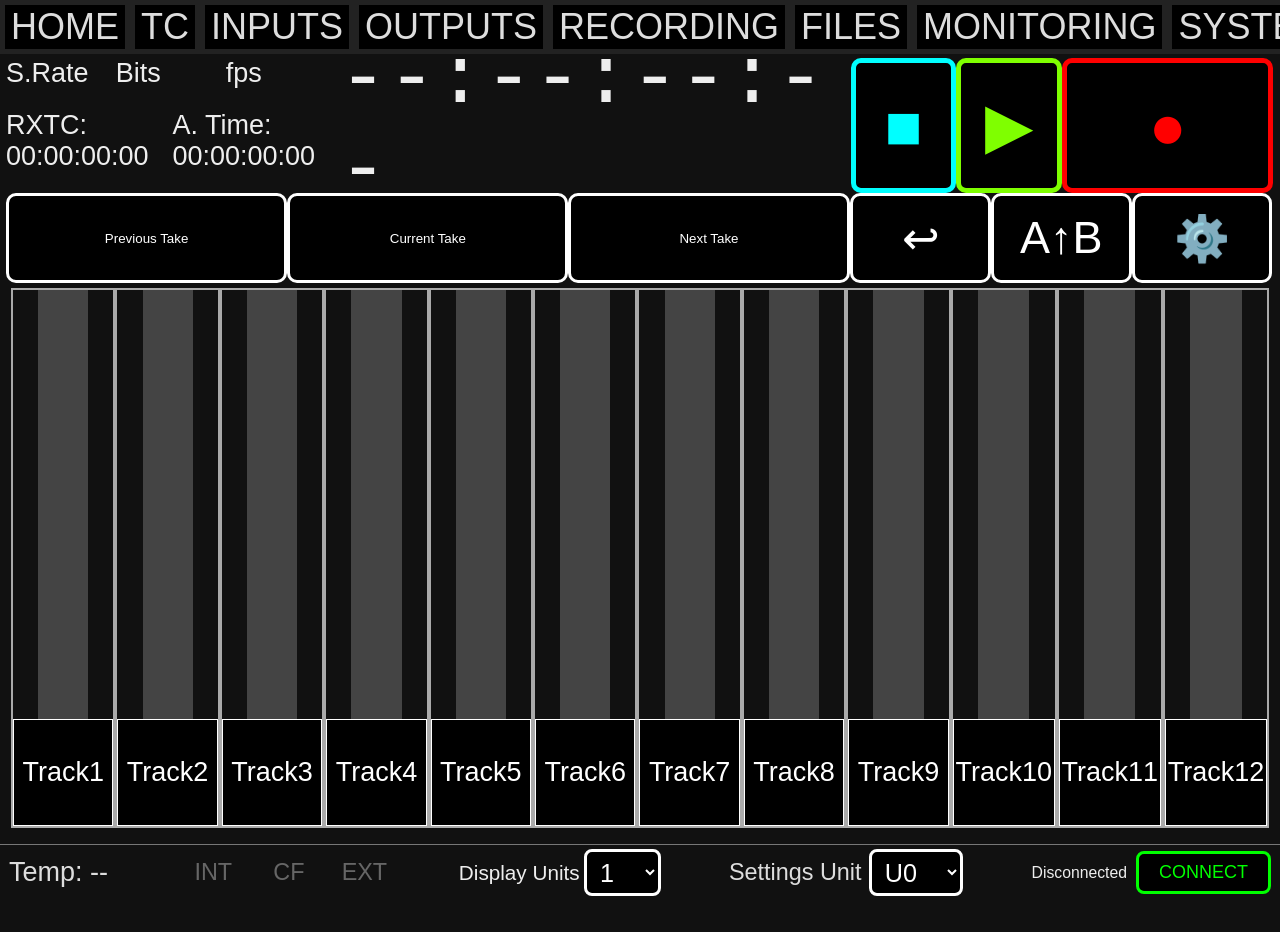
<file: original/788T_Web_Controller_multiunit_v18.html>
<!DOCTYPE html>
<html>
<head>
<!--
==============================================================================
788T PUBLIC RELEASE BUILD
Standalone file:// compatible
All JS inlined
==============================================================================
-->

<meta charset="UTF-8">
<title>788T UI</title>
<style>
/* div{border: solid 1px white;overflow:hidden} */
html, body { width:100%; height:100%; overflow:hidden; }
body { margin:0; background:#111; color:#eee; font-family:Arial; overflow:hidden; }
.transport { display:flex;a border-bottom:1px solid #333; }
.middle { height:50vh; display:flex; flex-direction:column; }
.bottom { height:25vh; display:flex; flex-direction:column; }
/* .tabs { display:flex; height:20%;border-bottom:1px solid #333; } */
.tabs button {background:#000000; color:#DDDDDD; border:5px solid #222222; cursor:pointer; }
.tabs button.active { background:#444; }
.tab { display:none; padding:4px 6px 0 6px; overflow:hidden; height:calc(100vh - 10vh); box-sizing:border-box; }
.tab.active { display:block; }

#monitoring.tab{
  overflow-y:auto;
  overflow-x:hidden;
  height:calc(100vh - 10vh);
  padding-bottom:6vh;
  box-sizing:border-box;
}

#monitoringSettings,
#hpModeSlotsPanel{
  padding-bottom:1vh;
}

#hpModeSlotsPanel{
  max-height:none;
}

.setting{width:auto;font-size:2.6vh;background-color:#000000;color:white;align-content:center;text-align:center;}
.statusbar{
  position:fixed;
  z-index:10000;
  bottom:0;
  left:0;
  width:100%;
  height:6.2vh;
  border-top:1px solid #777;
  background:#111;
  display:flex;
  align-items:center;
  justify-content:space-between;
  box-sizing:border-box;
  padding:0.5vh 1vh;
  gap:1vh;
}
.menu{font-size:30}


.connectStatusGroup{
  display:flex;
  align-items:center;
  gap:1vh;
  min-width:0;
  max-width:74vw;
}

#statusText{
  min-width:0;
  max-width:58vw;
  overflow:hidden;
  white-space:nowrap;
  text-overflow:ellipsis;
  font-size:1.75vh;
  text-align:right;
}

.mediaStatusGroup{
  display:flex;
  align-items:center;
  justify-content:center;
  gap:1.4vh;
  flex:0 0 auto;
  font-size:2.6vh;
  font-variant-numeric:tabular-nums;
  white-space:nowrap;
}

.mediaStatusItem{
  display:inline-flex;
  align-items:center;
  justify-content:center;
  min-width:7vh;
  color:#ddd;
}

.mediaStatusItem.mediaArmed{
  color:white;
}

.mediaStatusItem.mediaUnknown{
  color:#666;
}

.mediaStatusStar{
  display:inline-block;
  width:1.2vh;
  text-align:left;
  color:currentColor;
}

.multiUnitControl{
  display:flex;
  align-items:center;
  gap:0.5vh;
  font-size:2.3vh;
  white-space:nowrap;
}

.multiUnitControl select{
  background:black;
  color:white;
  border:3px solid white;
  border-radius:8px;
  font-size:2.8vh;
  min-height:5.2vh;
  min-width:8.5vh;
  padding:0.45vh 1.0vh;
  touch-action:manipulation;
}

.settingsTargetControl{
  display:flex;
  align-items:center;
  justify-content:center;
  gap:0.8vh;
  flex:0 0 auto;
  font-size:2.6vh;
  color:#ddd;
  white-space:nowrap;
}

.settingsTargetControl select{
  background:black;
  color:white;
  border:3px solid white;
  border-radius:8px;
  font-size:2.8vh;
  min-height:5.2vh;
  min-width:10.5vh;
  padding:0.45vh 1.0vh;
  touch-action:manipulation;
}

.meterBank{
  display:flex;
  flex-direction:row;
  width:100%;
  min-height:0;
}

.meterBankLabel{
  display:flex;
  align-items:center;
  justify-content:center;
  width:5.5vh;
  writing-mode:vertical-rl;
  transform:rotate(180deg);
  font-size:2.2vh;
  color:#ddd;
  border:2px solid #444;
  box-sizing:border-box;
  background:#000;
}

.meterBankChannels{
  display:flex;
  flex-direction:row;
  flex:1;
  min-width:0;
}

#connectButtons{
  display:flex;
  flex-direction:row;
  flex:0 0 auto;
}

.connect-button{
  position:relative;
  z-index:10001;
  min-width:15vh;
  min-height:4.8vh;
  padding:0.6vh 1.4vh;
  font-size:2vh;
  background:black;
  color:red;
  border:3px solid red;
  border-radius:8px;
  touch-action:manipulation;
}

.connect-button.connected{
  color:red;
  border-color:red;
  background:black;
}

.connect-button.disconnected{
  color:lime;
  border-color:lime;
  background:black;
}

.connect-button:active{
  background:white !important;
  color:black !important;
}

.livestatHeading{}
.livestat{font-size:3vh;width:33%;}
.transportButton{display:flex;justify-content:center;align-items:center;background-color:black;overflow:hidden;border-radius:10px;font-family: "Segoe UI Symbol", "Noto Sans Symbols", sans-serif;}
.metadataButton{font-size:5vh;width:33.3%;height:100%;background-color:black;border:3px white solid;color: white;border: solid white 3px;border-radius:10px;font-family: "Segoe UI Symbol", "Noto Sans Symbols", sans-serif;}

.channel{
  border: solid #AAAAAA 2px;
  width: 8.333%;
  display:flex;
  flex-direction:column;
}
.meterWell{
  position:relative;
  z-index:1;
  height:80%;
  width:50%;
  margin-left:auto;
  margin-right:auto;
  margin-top:auto;
  background-color:#444;
  cursor:pointer;
}

.peakmeter{
  position:absolute;
  left:0;
  bottom:0;
  background-color:lime;
  height:0%;
  width:100%;
  transition: height 0.05s linear;
  pointer-events:none;
}
.trackButton{
  height:20%;
  position:relative;
  z-index:20;
  pointer-events:auto !important;
  touch-action:manipulation;
  user-select:none;
  width:100%;
  border:solid 1px;
  border-color:white;
  text-align:center;
  font-size:3vh;
  background-color:black;
  color:white;
  flex-shrink:0;
  overflow:hidden;
  box-sizing:border-box;
  display:flex;
  flex-direction:column;
  align-items:center;
  justify-content:center;
  line-height:0.95;
  padding:0.15vh 0.2vh;
  cursor:pointer;
  touch-action:manipulation;
  position:relative;
  z-index:3;
}

.trackButtonLine1,
.trackButtonLine2{
  display:block;
  width:100%;
  max-width:100%;
  overflow:hidden;
  white-space:nowrap;
  text-overflow:ellipsis;
}

#meterView[data-unit-count="2"] .trackButton{ height:22%; }
#meterView[data-unit-count="2"] .meterWell{ height:78%; }
#meterView[data-unit-count="3"] .trackButton{ height:24%; }
#meterView[data-unit-count="3"] .meterWell{ height:76%; }
#meterView[data-unit-count="4"] .trackButton{ height:28%; }
#meterView[data-unit-count="4"] .meterWell{ height:72%; }
#meterView[data-unit-count="3"] .meterBankLabel{ width:4.8vh; font-size:1.95vh; }
#meterView[data-unit-count="4"] .meterBankLabel{ width:4.4vh; font-size:1.7vh; }
.takeButtonSceneName{height:100%;width:33.3%;background-color:black;border:3px white solid;color: white;border-radius:10px;overflow:hidden;box-sizing:border-box;}
.takeButtonSceneName .takeButtonInner{height:100%;width:100%;display:flex;flex-direction:column;align-items:stretch;justify-content:flex-start;overflow:hidden;}
.takeButtonSceneName .takeButtonHeader{font-size:1.45vh;line-height:1.25;flex:0 0 auto;text-align:center;padding-top:0.35vh;}
.takeButtonSceneName .takeButtonSingleValue{font-size:3.2vh;line-height:1.05;flex:1 1 auto;display:flex;align-items:center;justify-content:center;white-space:nowrap;overflow:hidden;text-overflow:ellipsis;}
.takeButtonSceneName .takeButtonUnitRows{flex:1 1 auto;display:flex;flex-direction:column;align-items:stretch;justify-content:stretch;min-height:0;}
.takeButtonSceneName .takeButtonUnitRow{flex:1 1 0;min-height:0;display:flex;align-items:center;justify-content:space-between;gap:0.35vh;border-top:1px solid #444;padding:0 0.6vh;box-sizing:border-box;line-height:1;overflow:hidden;}
.takeButtonSceneName .takeButtonUnitId{font-size:1.55vh;color:#aaa;flex:0 0 auto;}
.takeButtonSceneName .takeButtonUnitValue{font-size:2.0vh;color:white;white-space:nowrap;overflow:hidden;text-overflow:ellipsis;min-width:0;flex:1 1 auto;text-align:right;}
.takeButtonSceneName .takeButtonUnitError{color:#777;}
#buttonBar[data-unit-count="3"] .takeButtonSceneName .takeButtonUnitValue{font-size:1.65vh;}
#buttonBar[data-unit-count="4"] .takeButtonSceneName .takeButtonUnitValue{font-size:1.35vh;}
#buttonBar[data-unit-count="3"] .takeButtonSceneName .takeButtonUnitId{font-size:1.25vh;}
#buttonBar[data-unit-count="4"] .takeButtonSceneName .takeButtonUnitId{font-size:1.05vh;}



button {
  transition: background-color 0.12s ease, color 0.12s ease, filter 0.12s ease;
}


.meterScale{
  position:absolute;
  inset:0;
  pointer-events:none;
  z-index:2;
  font-size:1.25vh;
  color:#ddd;
  font-family:Arial, sans-serif;
}

.meterScaleMark{
  position:absolute;
  left:100%;
  transform:translateY(50%);
  display:flex;
  align-items:center;
  gap:2px;
  white-space:nowrap;
  opacity:0.9;
}

.meterScaleLabel{
  position:relative;
}

.meterScaleMark::before{
  content:"";
  display:block;
  width:0.8vw;
  border-top:1px solid #ddd;
  opacity:0.7;
}

.meterScaleInfinity{
  font-size:1.7vh;
  line-height:1;
}

.meterScaleDimmed{
  opacity:0.28;
}

.peakmeter{
  z-index:1;
}


.loadingOverlay{
  display:none;
  position:fixed;
  inset:0;
  z-index:99999;
  background:rgba(0,0,0,0.72);
  align-items:center;
  justify-content:center;
  flex-direction:column;
  color:white;
  font-family:Arial, sans-serif;
  touch-action:none;
  user-select:none;
}

.loadingOverlay.active{
  display:flex;
}

.loadingSpinner{
  width:10vh;
  height:10vh;
  border:1.2vh solid #333;
  border-top:1.2vh solid white;
  border-radius:50%;
  animation:loadingSpin 0.8s linear infinite;
  margin-bottom:3vh;
}

.loadingText{
  font-size:4vh;
  text-align:center;
}

@keyframes loadingSpin{
  from { transform:rotate(0deg); }
  to { transform:rotate(360deg); }
}

/* Popup OK / Cancel buttons only */
#trackNameEditor button,
#takeSceneEditor button,
#confirmDialog button,
#takeMetadataEditor button {
  background-color: black;
  color: white;
  border: 3px solid white;
  border-radius: 10px;
}

/* keep pressed behavior consistent */
#trackNameEditor button:active,
#takeSceneEditor button:active,
#confirmDialog button:active,
#takeMetadataEditor button:active {
  background-color: white;
  color: black;
}


.tcUserBitRow{
  display:flex;
  flex-direction:row;
  align-items:center;
  justify-content:center;
  gap:1.2vh;
  padding:6px;
  font-size:2.6vh;
}

.tcUserBitInput{
  width:4.5vh;
  font-size:2.8vh;
  text-align:center;
  background:black;
  color:white;
  border:2px solid white;
  text-transform:uppercase;
}

.tcUserBitCurrent{
  min-width:18vh;
  font-size:2.8vh;
  color:#444444;
  border:2px solid #444444;
  background:black;
  padding:0.5vh 1vh;
}

.tcUserBitButton{
  font-size:2.4vh;
  padding:0.6vh 1.2vh;
  min-width:15vh;
  background:black;
  color:white;
  border:3px solid white;
  border-radius:10px;
}

.tcUserBitInputLocked{
  color:#777 !important;
  border-color:#555 !important;
  background:#181818 !important;
  opacity:0.55;
}
.systemDateTimeRow{
  display:flex;
  flex-direction:row;
  align-items:center;
  justify-content:flex-start;
  gap:1vh;
  padding:3px;
  font-size:2.6vh;
  flex-wrap:wrap;
}

.systemDateTimeColumn{
  display:flex;
  flex-direction:column;
  align-items:center;
  justify-content:center;
  gap:0.6vh;
  padding:6px;
}

.systemDateTimeButtonColumn{
  display:flex;
  flex-direction:column;
  align-items:flex-end;
  justify-content:center;
  gap:0.8vh;
  min-width:32vh;
}

.systemDateTimeInput{
  width:6.5vh;
  font-size:2.8vh;
  text-align:center;
  background:black;
  color:white;
  border:2px solid white;
}

.systemDateTimeYearInput{
  width:10vh;
}

.systemDateTimeButton{
  font-size:2.2vh;
  padding:0.6vh 1vh;
  min-width:22vh;
  background:black;
  color:white;
  border:3px solid white;
  border-radius:10px;
}

.settingsPanel{
  display:grid;
  grid-template-columns: 32vh 2vh minmax(52vh, 95vh);
  align-items:center;
  justify-content:center;
  column-gap:1vh;
  row-gap:0.8vh;
  width:100%;
  box-sizing:border-box;
}

.settingRow{
  display:contents;
  font-size:2.6vh;
}

.settingLabel{
  grid-column:1;
  text-align:right;
  white-space:nowrap;
}

.settingColon{
  grid-column:2;
  text-align:center;
  width:2vh;
}

.settingValue{
  grid-column:3;
  display:flex;
  align-items:center;
  justify-content:flex-start;
  gap:1vh;
  flex-wrap:wrap;
  min-width:0;
}

.settingValueNoWrap{
  flex-wrap:nowrap;
}

.settingValueRight{
  justify-content:flex-start;
  padding-left:0;
}

.settingValue select{
  min-width:22vh;
}

#monitoringSettings select,
#hpModeSlotsPanel select{
  min-width:42vh;
  max-width:78vw;
}

#hpModeSlotsPanel{
  padding-bottom:8vh;
}


.takeBrowser{
  display:flex;
  flex-direction:row;
  height:calc(100vh - 12vh);
  gap:1vh;
  box-sizing:border-box;
}

.takeBrowserList{
  width:34%;
  border:2px solid #555;
  overflow:auto;
  display:flex;
  flex-direction:column;
  gap:0.5vh;
  padding:0.8vh;
  box-sizing:border-box;
}

#takeBrowserList{
  display:flex;
  flex-direction:column;
  gap:0.5vh;
  width:100%;
}

.takeBrowserDetails{
  flex:1;
  border:2px solid #555;
  overflow:auto;
  padding:1vh;
  box-sizing:border-box;
}

.takeBrowserButtonRow{
  display:flex;
  flex-direction:row;
  align-items:center;
  gap:1vh;
  padding-bottom:1vh;
}

.takeBrowserActionButton{
  font-size:2.4vh;
  padding:0.7vh 1.3vh;
  background:black;
  color:white;
  border:3px solid white;
  border-radius:10px;
}

.takeListButton{
  display:block;
  width:100%;
  box-sizing:border-box;
  min-height:6vh;
  font-size:2.4vh;
  text-align:left;
  background:black;
  color:white;
  border:2px solid #666;
  border-radius:8px;
  padding:0.8vh;
}

.takeListButton.active{
  border-color:white;
  background:#333;
}

.takeMetadataGrid{
  display:grid;
  grid-template-columns: 22vh 2vh minmax(30vh, 1fr);
  align-items:center;
  column-gap:1vh;
  row-gap:0.7vh;
  font-size:2.5vh;
}

.takeMetadataRow{
  display:contents;
}

.takeMetadataLabel{
  grid-column:1;
  text-align:right;
  white-space:nowrap;
  color:#ccc;
}

.takeMetadataColon{
  grid-column:2;
  text-align:center;
}

.takeMetadataValue{
  grid-column:3;
  text-align:left;
  background:black;
  color:white;
  border:2px solid #666;
  border-radius:8px;
  min-height:4.2vh;
  height:auto;
  padding:0.7vh 1vh;
  font-size:2.4vh;
}

.takeMetadataValue.editable{
  cursor:pointer;
  border-color:white;
}

.takeMetadataValue.readonly{
  color:#aaa;
}

.takeMetadataValue.notesField{
  min-height:8.4vh;
  height:auto;
  white-space:pre-wrap;
  overflow:visible;
  align-items:flex-start;
  line-height:1.25;
}

.takeTrackGrid{
  grid-column:3;
  display:grid;
  grid-template-columns: repeat(3, minmax(16vh, 1fr));
  gap:0.6vh;
}

.takeTrackButton{
  text-align:left;
  background:black;
  color:white;
  border:2px solid white;
  border-radius:8px;
  padding:0.7vh;
  font-size:2.1vh;
  min-height:4.5vh;
}

.takeTrackButton.unnamed{
  color:#aaa;
  border-color:#aaa;
  font-style:italic;
}

.inputPage{
  height:calc(100vh - 12.4vh);
  max-height:calc(100vh - 12.4vh);
  display:flex;
  flex-direction:column;
  gap:0.35vh;
  box-sizing:border-box;
  overflow:hidden;
}

.inputTopControls{
  display:flex;
  flex-direction:row;
  align-items:flex-start;
  gap:0.45vh;
  flex-wrap:wrap;
  flex:0 0 auto;
}

.inputTopControls .takeBrowserActionButton{
  font-size:1.85vh;
  padding:0.35vh 0.9vh;
  border-width:2px;
}

.inputGlobalSettings{
  display:flex;
  flex-direction:row;
  align-items:center;
  gap:0.55vh;
  flex-wrap:wrap;
  font-size:1.65vh;
}

.inputGlobalSettings label{
  display:flex;
  flex-direction:column;
  gap:0.12vh;
  color:#ccc;
}

.inputGlobalSettings select{
  min-width:17vh;
  font-size:1.85vh;
  min-height:2.8vh;
}

.inputMatrixWrap{
  flex:1 1 auto;
  min-height:0;
  overflow:hidden;
  border:2px solid #555;
}

.inputMatrix{
  width:100%;
  height:100%;
  border-collapse:collapse;
  font-size:1.82vh;
}

.inputMatrix th,
.inputMatrix td{
  border:1px solid #444;
  padding:0.26vh;
  text-align:center;
  vertical-align:middle;
}

.inputMatrix th{
  position:sticky;
  top:0;
  background:#111;
  z-index:5;
  color:#ccc;
}

.inputMatrix tbody tr{
  height:calc((100% - 5.2vh) / 8);
}

.inputMatrix thead tr{
  height:5.2vh;
}

.inputMatrix select,
.inputMatrix input{
  background:black;
  color:white;
  border:2px solid white;
  border-radius:6px;
  font-size:1.7vh;
  min-height:3.2vh;
  box-sizing:border-box;
}

.inputMatrix select{
  min-width:10vh;
}

.inputNumberField{
  width:8vh;
  text-align:center;
}

.inputToggleButton{
  min-width:6.3vh;
  min-height:3.6vh;
  background:black;
  color:white;
  border:2px solid #777;
  border-radius:8px;
  font-size:1.7vh;
}

.inputToggleButton.on{
  border-color:white;
  background:#ddd;
  color:black;
}

.inputRouteGrid{
  display:grid;
  grid-template-columns:repeat(6, minmax(5.1vh, 1fr));
  gap:0.2vh;
  align-items:center;
  justify-items:center;
}

.inputRouteButton{
  min-width:4.3vh;
  min-height:3.25vh;
  font-size:1.55vh;
  background:black;
  color:#aaa;
  border:2px solid #555;
  border-radius:6px;
}

.inputRouteButton.on{
  color:black;
  background:white;
  border-color:white;
}

.inputRouteButton:disabled{
  color:transparent;
  background:#202020;
  border-color:#4a4a4a;
  opacity:1 !important;
}

.inputMatrix tbody tr:nth-child(odd) .inputRouteButton:disabled{
  background:#181818;
  border-color:#3f3f3f;
}

.inputMatrix tbody tr:nth-child(even) .inputRouteButton:disabled{
  background:#303030;
  border-color:#555;
}

.inputUnsupported{
  color:#777;
  font-size:1.8vh;
}


.inputMatrix tbody tr:nth-child(odd){
  background:#000;
}

.inputMatrix tbody tr:nth-child(even){
  background:#171717;
}

.inputMuteCheck{
  appearance:none;
  -webkit-appearance:none;
  width:3.45vh;
  height:3.45vh;
  background:black;
  border:3px solid white;
  border-radius:0.7vh;
  cursor:pointer;
  position:relative;
}

.inputMuteCheck:checked{
  background:red;
}

.inputMuteCheck:checked::after{
  content:"M";
  position:absolute;
  left:50%;
  top:50%;
  transform:translate(-50%,-50%);
  color:white;
  font-size:2.6vh;
  font-weight:bold;
  font-family:Arial,sans-serif;
}

.inputPanControl{
  display:flex;
  flex-direction:column;
  align-items:center;
  justify-content:center;
  gap:0.35vh;
}

.inputPanKnob{
  width:4.9vh;
  height:4.9vh;
  border:3px solid white;
  border-radius:50%;
  background:radial-gradient(circle at center, #111 0%, #111 48%, #000 49%, #000 100%);
  position:relative;
  touch-action:none;
  cursor:pointer;
}

.inputPanKnob::before{
  content:"";
  position:absolute;
  left:50%;
  top:50%;
  width:0.45vh;
  height:1.85vh;
  background:white;
  border-radius:0.4vh;
  transform-origin:50% 100%;
  transform:translate(-50%, -100%) rotate(var(--pan-rotation, 0deg));
}

.inputPanLabel{
  min-width:7vh;
  text-align:center;
  font-size:1.45vh;
  color:#ddd;
  font-variant-numeric:tabular-nums;
}

.inputValueKnobControl{
  display:flex;
  flex-direction:column;
  align-items:center;
  justify-content:center;
  gap:0.35vh;
}

.inputValueKnob{
  width:4.75vh;
  height:4.75vh;
  border:3px solid white;
  border-radius:50%;
  background:radial-gradient(circle at center, #111 0%, #111 48%, #000 49%, #000 100%);
  position:relative;
  touch-action:none;
  cursor:pointer;
}

.inputValueKnob::before{
  content:"";
  position:absolute;
  left:50%;
  top:50%;
  width:0.42vh;
  height:1.75vh;
  background:white;
  border-radius:0.4vh;
  transform-origin:50% 100%;
  transform:translate(-50%, -100%) rotate(var(--knob-rotation, -150deg));
}

.inputValueKnobLabel{
  min-width:7vh;
  text-align:center;
  font-size:1.45vh;
  color:#ddd;
  font-variant-numeric:tabular-nums;
}

.inputPhantomDisabled{
  opacity:0.25 !important;
  border-color:#555 !important;
  color:#777 !important;
  pointer-events:none;
}

.inputValueKnobDisabled{
  opacity:0.25 !important;
  border-color:#555 !important;
  pointer-events:none;
}

.inputValueKnobDisabled::before{
  background:#555 !important;
}

.inputValueKnobLabelDisabled{
  opacity:0.35 !important;
}


.outputPage{
  height:calc(100vh - 12.4vh);
  max-height:calc(100vh - 12.4vh);
  display:flex;
  flex-direction:column;
  gap:0.35vh;
  box-sizing:border-box;
  overflow:hidden;
}

.outputTopControls{
  display:flex;
  flex-direction:row;
  align-items:center;
  gap:0.5vh;
  flex:0 0 auto;
}

.outputTopControls .takeBrowserActionButton{
  font-size:1.85vh;
  padding:0.35vh 0.9vh;
  border-width:2px;
}

.outputMatrixWrap{
  flex:1 1 auto;
  min-height:0;
  overflow:hidden;
  border:2px solid #555;
}

.outputMatrix{
  width:100%;
  height:100%;
  border-collapse:collapse;
  font-size:1.72vh;
}

.outputMatrix th,
.outputMatrix td{
  border:1px solid #444;
  padding:0.24vh;
  text-align:center;
  vertical-align:middle;
}

.outputMatrix th{
  background:#111;
  color:#ccc;
}

.outputMatrix tbody tr:nth-child(odd){
  background:#000;
}

.outputMatrix tbody tr:nth-child(even){
  background:#171717;
}

.outputMatrix tbody tr{
  height:calc((100% - 5.2vh) / 6);
}

.outputMatrix thead tr{
  height:5.2vh;
}

.outputMuteCheck{
  appearance:none;
  -webkit-appearance:none;
  width:3.35vh;
  height:3.35vh;
  background:black;
  border:3px solid white;
  border-radius:0.7vh;
  cursor:pointer;
  position:relative;
}

.outputMuteCheck:checked{
  background:red;
}

.outputMuteCheck:checked::after{
  content:"M";
  position:absolute;
  left:50%;
  top:50%;
  transform:translate(-50%,-50%);
  color:white;
  font-size:2.8vh;
  font-weight:bold;
  font-family:Arial,sans-serif;
}

.outputRouteTypeSelect{
  background:black;
  color:white;
  border:2px solid white;
  border-radius:6px;
  min-width:10vh;
  min-height:3.4vh;
  font-size:1.65vh;
  text-align:center;
}

.outputSourceGrid{
  display:grid;
  grid-template-columns:repeat(6, minmax(4.4vh, 1fr));
  gap:0.22vh;
  align-items:center;
  justify-items:center;
}

.outputInputGrid{
  grid-template-columns:repeat(4, minmax(4.4vh, 1fr));
}

.outputHpGrid{
  grid-template-columns:repeat(2, minmax(5.2vh, 1fr));
}

.outputSourceButton{
  min-width:4.35vh;
  min-height:3.25vh;
  font-size:1.45vh;
  background:black;
  color:#aaa;
  border:2px solid #555;
  border-radius:6px;
}

.outputSourceButton.on{
  color:black;
  background:white;
  border-color:white;
}

.outputSourceButton.locked{
  opacity:0.22;
  color:#777;
  border-color:#333;
  pointer-events:none;
}


.outputSourceButton.locked.on{
  opacity:0.35;
}

.outputGainControl{
  display:flex;
  flex-direction:column;
  align-items:center;
  justify-content:center;
  gap:0.25vh;
}

.outputGainKnob{
  width:4.6vh;
  height:4.6vh;
  border:3px solid white;
  border-radius:50%;
  background:radial-gradient(circle at center, #111 0%, #111 48%, #000 49%, #000 100%);
  position:relative;
  touch-action:none;
  cursor:pointer;
}

.outputGainKnob::before{
  content:"";
  position:absolute;
  left:50%;
  top:50%;
  width:0.42vh;
  height:1.7vh;
  background:white;
  border-radius:0.4vh;
  transform-origin:50% 100%;
  transform:translate(-50%, -100%) rotate(var(--output-gain-rotation, 150deg));
}

.outputGainLabel{
  min-width:7vh;
  text-align:center;
  font-size:1.35vh;
  color:#ddd;
  font-variant-numeric:tabular-nums;
}

button:active {
  background-color: white !important;
  color: black !important;
  filter: brightness(1.6);
}
</style>
</head>
<body>




<div class="tabs" style="display:flex;justify-content:space-between;">
<button style="font-size: 4vh;" onclick="showTab('home')">HOME</button>
<button style="font-size: 4vh;" onclick="showTab('timecode')">TC</button>
<button style="font-size: 4vh;" onclick="showTab('inputs')">INPUTS</button>
<button style="font-size: 4vh;" onclick="showTab('outputs')">OUTPUTS</button>
<button style="font-size: 4vh;" onclick="showTab('recording')">RECORDING</button>
<button style="font-size: 4vh;" onclick="showTab('files')">FILES</button>
<button style="font-size: 4vh;" onclick="showTab('monitoring')">MONITORING</button>
<button style="font-size: 4vh;" onclick="showTab('system')">SYSTEM</button>
</div>

	<div id="home" class="tab active">


			<div id=transport style="height:15vh;display:flex;flex-direction:row;">
			
				<div id="liveStats" style="display:flex;flex-wrap:wrap;width:26vw;">
					<div id="liveSRate" class="livestat">S.Rate</div>
					<div id="liveBitDepth" class="livestat">Bits</div>
					<div id="liveFPS" class="livestat">fps</div>
					<div id="liveRXTC" class="livestat" style="width:50%;">RXTC: 00:00:00:00</div>
					<div id="liveATime" class="livestat" style="width:50%;">A. Time: 00:00:00:00</div>
				</div>
			
				
				<div id="tc" style="display:flex;width:40vw;font-size: 9vmin;;font-variant-numeric: tabular-nums;font-family: monospace;justify-content:center;align-items:center;">--:--:--:--</div>
				
			<div id="transportButtons" style="display:flex;width:33vw;">
			  <button id="stopButton" class="transportButton" style="width:25%; border:5px solid cyan; color:cyan; font-size:7vh;" onclick="stop()">■</button>
			  <button id="playButton" class="transportButton" style="width:25%; border:5px solid Chartreuse; color:Chartreuse; font-size:7vh;" onclick="play()">▶</button>
			  <button id="recordButton" class="transportButton" style="width:50%; border:5px solid red; color:red; font-size:7vh;" onclick="record()">●</button>
			</div>
							
			</div>
			
			
			<div id="buttonBar" style="height:10vh;display:flex;flex-direction:row;">
			
				<div id="metadataButtons" style="width:66.6%;display:flex;">
					<button id="lastTakeButton" class="takeButtonSceneName" onclick="editTakeSceneTake(-1)">Previous Take</button>
					<button id="currentTakeButton" class="takeButtonSceneName" onclick="editTakeSceneTake(0)">Current Take</button>
					<button id="nextTakeButton"class="takeButtonSceneName" onclick="editTakeSceneTake(1)">Next Take</button>				
				</div>
			
				<div id="macroButtons" style="width:33.3%;display:flex">
					<button id="falseStartButton" class="metadataButton" onclick="confirmFalseTake()">↩</button>
					<button id="letterUpButton" class="metadataButton" onclick="confirmLetterUp()">A↑B</button>
					<button id="toneButton" class="metadataButton">⚙️</button>		
				</div>
			
			
			</div>

			<!--
			<div class="transport" style="display:flex;padding-bottom:10px;">
				

				
				<div id="liveStats" style="display:flex;flex-wrap:wrap;">
					<div id="liveSRate" style="width:33%">Sample Rate: 999999</div>
					<div id="liveBitDepth" style="width:33%">Bit Depth:</div>
					<div id="liveFPS" style="width:33%">FPS: </div>
					<div id="liveRXTC" style="width:33%">RXTC: 00:00:00:00</div>
					<div id="liveATime" style="width:33%">A. Time: 00:00:00:00</div>
				</div>
			
			
				<div style="display:flex;margin-left:auto;width:100%">	
					<div id="tc" style="display:flex;margin-left:auto;width:33vw;font-size:10vh;font-variant-numeric: tabular-nums;justify-content:center;align-items:center">--:--:--:--</div>
				
					<div id="transportButtons" style="display:flex;flex-wrap:wrap;width:33vw;margin-left:auto">
						<button class="large-button" style="display:flex;justify-content:center;align-items:center;width:20%;background-color:black; border: 5px solid cyan; color:cyan;font-size:7vh;overflow:hidden;" onclick="stop()">■</button>
						<button class="large-button" style="display:flex;justify-content:center;align-items:center;width:20%;background-color:black; border: 5px solid Chartreuse; color:Chartreuse;overflow:hidden;font-size:5vh;"onclick="play()">▶</button>
						<button class="large-button" style="display:flex;justify-content:center;align-items:center;width:33.33%;background-color:black; border: 5px solid red; color:red;font-size:10vh;overflow:hidden;" onclick="record()">●</button>

					</div>
				</div>
				
			
			</div>
			
			<div id="metadataBar" style="border:1px white solid; display:flex; flex-direction:row; height:10vh;text-align:center;">
				<button id="lastTakeButton" style="width:20%;background-color:black;border:3px white solid;color: white;">Previous Take</button>
				<button id="currentTakeButton" style="width:20%;background-color:black;border:3px white solid;color: white;">Current Take</button>
				<button id="nextTakeButton" style="width:20%;background-color:black;border:3px white solid;color: white;">Next Take</button>
				<button id="falseStartButton" style="width:8%;background-color:black;border:3px white solid;color: white;border: solid white 5px;border-radius:10px;">False Start</button>
				<button id="letterUpButton" style="width:8%;background-color:black;border:3px white solid;color: white;border: solid white 5px;border-radius:10px;">Letter Up</button>
				<button id="letterUpButton" style="width:8%;background-color:black;border:3px white solid;color: white;border: solid white 5px;border-radius:10px;">Tone</button>
			
			
			</div>-->
			
			
			
			
			
			
			<div id=meterView style="display:flex; flex-direction:row; height:60vh; border-radius:10px;padding:5px;">
			
				<div id="meter1" class="channel">
					<div id="meterWell1" class="meterWell"><div id="peak1" class="peakmeter"></div></div>
					<button id="trackButton1" class="trackButton" onclick="editTrackName(1, 0)">Track1</button>				
				</div>
				<div id="meter2" class="channel">
					<div id="meterWell2" class="meterWell"><div id="peak2" class="peakmeter"></div></div>
					<button id="trackButton2" class="trackButton" onclick="editTrackName(2, 0)">Track2</button>				
				</div>
				<div id="meter3" class="channel">
					<div id="meterWell3" class="meterWell"><div id="peak3" class="peakmeter"></div></div>
					<button id="trackButton3" class="trackButton" onclick="editTrackName(3, 0)">Track3</button>				
				</div>
				<div id="meter4" class="channel">
					<div id="meterWell4" class="meterWell"><div id="peak4" class="peakmeter"></div></div>
					<button id="trackButton4" class="trackButton" onclick="editTrackName(4, 0)">Track4</button>				
				</div>
				<div id="meter5" class="channel">
					<div id="meterWell5" class="meterWell"><div id="peak5" class="peakmeter"></div></div>
					<button id="trackButton5" class="trackButton" onclick="editTrackName(5, 0)">Track5</button>				
				</div>
				<div id="meter6" class="channel">
					<div id="meterWell6" class="meterWell"><div id="peak6" class="peakmeter"></div></div>
					<button id="trackButton6" class="trackButton" onclick="editTrackName(6, 0)">Track6</button>				
				</div>
				<div id="meter7" class="channel">
					<div id="meterWell7" class="meterWell"><div id="peak7" class="peakmeter"></div></div>
					<button id="trackButton7" class="trackButton" onclick="editTrackName(7, 0)">Track7</button>				
				</div>
				<div id="meter8" class="channel">
					<div id="meterWell8" class="meterWell"><div id="peak8" class="peakmeter"></div></div>
					<button id="trackButton8" class="trackButton" onclick="editTrackName(8, 0)">Track8</button>				
				</div>
				<div id="meter9" class="channel">
					<div id="meterWell9" class="meterWell"><div id="peak9" class="peakmeter"></div></div>
					<button id="trackButton9" class="trackButton" onclick="editTrackName(9, 0)">Track9</button>				
				</div>
				<div id="meter10" class="channel">
					<div id="meterWell10" class="meterWell"><div id="peak10" class="peakmeter"></div></div>
					<button id="trackButton10" class="trackButton" onclick="editTrackName(10, 0)">Track10</button>				
				</div>
				<div id="meter11" class="channel">
					<div id="meterWell11" class="meterWell"><div id="peak11" class="peakmeter"></div></div>
					<button id="trackButton11" class="trackButton" onclick="editTrackName(11, 0)">Track11</button>				
				</div>
				<div id="meter12" class="channel">
					<div id="meterWell12" class="meterWell"><div id="peak12" class="peakmeter"></div></div>
					<button id="trackButton12" class="trackButton" onclick="editTrackName(12, 0)">Track12</button>				
				</div>				
			
			
			</div>

	
	</div>
	
	
	
	
		<div id="timecode" class="tab">
		
			<div id="tcSettings" class="settingsPanel">
        <div class="settingRow">
          <span class="settingLabel">Framerate</span>
          <span class="settingColon">:</span>
          <div class="settingValue"><select id="timecodeSelect" class="setting"></select></div>
        </div>

        <div class="settingRow">
          <span class="settingLabel">Mode</span>
          <span class="settingColon">:</span>
          <div class="settingValue"><select id="timecodeModeSelect" class="setting"></select></div>
        </div>

        <div class="settingRow">
          <span class="settingLabel">User Bit Mode</span>
          <span class="settingColon">:</span>
          <div class="settingValue"><select id="userBitModeSelect" class="setting"></select></div>
        </div>

        <div class="settingRow">
          <span class="settingLabel">Current User Bit</span>
          <span class="settingColon">:</span>
          <div class="settingValue">
            <span id="currentUserBitDisplay" class="tcUserBitCurrent">--:--:--:--</span>
            <input id="userBitInput1" class="tcUserBitInput" maxlength="2" inputmode="text">
            <input id="userBitInput2" class="tcUserBitInput" maxlength="2" inputmode="text">
            <input id="userBitInput3" class="tcUserBitInput" maxlength="2" inputmode="text">
            <input id="userBitInput4" class="tcUserBitInput" maxlength="2" inputmode="text">
            <button id="setUserBitButton" class="tcUserBitButton" onclick="setUserBitFromFields()">SET USER BIT</button>
          </div>
        </div>
			</div>
		</div>
		<div id="inputs" class="tab">
          <div class="inputPage">
            <div class="inputTopControls">
              <button class="takeBrowserActionButton" onclick="PopulateInputsTab()">REFRESH INPUTS</button>
              <div class="inputGlobalSettings">
                <label>Input Linking / MS <select id="inputLinkingSelect" class="setting"></select></label>
                <label>Low Cut Slope <select id="inputLowCutSlopeSelect" class="setting"></select></label>
                <label>Fader Mode <select id="faderModeSelect" class="setting"></select></label>
                <label>Fader Select <select id="faderSelectSelect" class="setting"></select></label>
                <label>Fader Range <select id="faderGainRangeSelect" class="setting"></select></label>
                <label>Routing Preset <select id="inputRoutingSelectionSelect" class="setting"></select></label>
              </div>
            </div>

            <div class="inputMatrixWrap">
              <table class="inputMatrix">
                <thead>
                  <tr>
                    <th>Input</th>
                    <th>Source</th>
                    <th>48V</th>
                    <th>Low Cut</th>
                    <th>LC Hz</th>
                    <th>Limiter</th>
                    <th>Polarity</th>
                    <th>Mute</th>
                    <th>Delay ms</th>
                    <th>EQ</th>
                    <th>Pan</th>
                    <th>Route To Tracks</th>
                    <th>Pre/Post<br><span style="font-size:1.4vh;color:#888;">per routed track</span></th>
                  </tr>
                </thead>
                <tbody id="inputMatrixBody"></tbody>
              </table>
            </div>
          </div>
        </div>
		<div id="outputs" class="tab">
          <div class="outputPage">
            <div class="outputTopControls">
              <button class="takeBrowserActionButton" onclick="PopulateOutputsTab()">REFRESH OUTPUTS</button>
            </div>

            <div class="outputMatrixWrap">
              <table class="outputMatrix">
                <thead>
                  <tr>
                    <th>Output</th>
                    <th>Mute</th>
                    <th>Analog Gain</th>
                    <th>Source Type</th>
                    <th>Input Sources</th>
                    <th>Track Sources</th>
                    <th>HP Sources</th>
                  </tr>
                </thead>
                <tbody id="outputMatrixBody"></tbody>
              </table>
            </div>
          </div>
        </div>
		<div id="recording" class="tab">
          <div id="recordingSettings" class="settingsPanel">
            <div class="settingRow">
              <span class="settingLabel">Sample Rate</span>
              <span class="settingColon">:</span>
              <div class="settingValue"><select id="recordSampleRateSelect" class="setting"></select></div>
            </div>

            <div class="settingRow">
              <span class="settingLabel">Bit Depth</span>
              <span class="settingColon">:</span>
              <div class="settingValue"><select id="recordBitDepthSelect" class="setting"></select></div>
            </div>

            <div class="settingRow">
              <span class="settingLabel">WAV File Format</span>
              <span class="settingColon">:</span>
              <div class="settingValue"><select id="recordFileFormatSelect" class="setting"></select></div>
            </div>

            <div class="settingRow">
              <span class="settingLabel">Record Media</span>
              <span class="settingColon">:</span>
              <div class="settingValue"><select id="recordMediaSelect" class="setting"></select></div>
            </div>

            <div class="settingRow">
              <span class="settingLabel">File Marker Mode</span>
              <span class="settingColon">:</span>
              <div class="settingValue"><select id="recordFileMarkerModeSelect" class="setting"></select></div>
            </div>

            <div class="settingRow">
              <span class="settingLabel">File Split Size</span>
              <span class="settingColon">:</span>
              <div class="settingValue"><select id="recordFileSplitSizeSelect" class="setting"></select></div>
            </div>

            <div class="settingRow">
              <span class="settingLabel">Record Indicator</span>
              <span class="settingColon">:</span>
              <div class="settingValue"><select id="recordIndicatorSelect" class="setting"></select></div>
            </div>
          </div>
        </div>
		<div id="files" class="tab">
          <div class="takeBrowser">
            <div class="takeBrowserList">
              <div class="takeBrowserButtonRow">
                <button class="takeBrowserActionButton" onclick="loadTakeBrowser()">REFRESH LIST</button>
              </div>
              <div id="takeBrowserList">Not loaded.</div>
              <div class="takeBrowserButtonRow" style="padding-top:1vh;">
                <button id="loadOlderTakesButton" class="takeBrowserActionButton" onclick="loadOlderTakeBrowserPage()">LOAD PREVIOUS 50 TAKES</button>
              </div>
            </div>
            <div class="takeBrowserDetails">
              <div id="takeBrowserDetails">Select a take.</div>
            </div>
          </div>
        </div>
		<div id="monitoring" class="tab">
          <div id="monitoringSettings" class="settingsPanel">
            <div class="settingRow">
              <span class="settingLabel">Current HP Selection</span>
              <span class="settingColon">:</span>
              <div class="settingValue"><select id="hpCurrentSelectionSelect" class="setting"></select></div>
            </div>

            <div class="settingRow">
              <span class="settingLabel">Favorite HP Mode</span>
              <span class="settingColon">:</span>
              <div class="settingValue"><select id="hpFavoriteModeSelect" class="setting"></select></div>
            </div>

            <div class="settingRow">
              <span class="settingLabel">Playback HP Mode</span>
              <span class="settingColon">:</span>
              <div class="settingValue"><select id="hpPlaybackModeSelect" class="setting"></select></div>
            </div>

            <div class="settingRow">
              <span class="settingLabel">HP Encoder Switch</span>
              <span class="settingColon">:</span>
              <div class="settingValue"><select id="hpEncoderSwitchSelect" class="setting"></select></div>
            </div>

            <div class="settingRow">
              <span class="settingLabel">HP Power-Up Level</span>
              <span class="settingColon">:</span>
              <div class="settingValue"><select id="hpPowerUpLevelSelect" class="setting"></select></div>
            </div>

            <div class="settingRow">
              <span class="settingLabel">HP Comms Autogain</span>
              <span class="settingColon">:</span>
              <div class="settingValue"><select id="hpCommsAutogainSelect" class="setting"></select></div>
            </div>

            <div class="settingRow">
              <span class="settingLabel">HP Attenuation</span>
              <span class="settingColon">:</span>
              <div class="settingValue settingValueNoWrap">
                <input id="hpAttenuationInput" class="systemDateTimeInput" type="number" min="0" max="255" inputmode="numeric">
                <button id="setHpAttenuationButton" class="systemDateTimeButton" onclick="setHpAttenuationFromField()">SET ATTEN</button>
              </div>
            </div>

            <div class="settingRow">
              <span class="settingLabel">HP Mode Slots</span>
              <span class="settingColon">:</span>
              <div class="settingValue">
                <button class="systemDateTimeButton" onclick="refreshHpMonitorSlots()">REFRESH SLOTS</button>
              </div>
            </div>
          </div>

          <div id="hpModeSlotsPanel" class="settingsPanel" style="margin-top:2vh;"></div>
        
<div style="width:100%;text-align:center;padding-top:4vh;padding-bottom:2vh;font-size:1.4vh;color:#777;">
</div>

</div>
		<div id="system" class="tab">

<div id="publicReleaseCredit" style="
position:absolute;
bottom:8vh;
left:0;
width:100%;
text-align:center;
font-size:1.4vh;
color:#666;
pointer-events:none;
z-index:50;
">
788T Controller v0.3 "Maverick," 2026 Joe Origlieri <br> Feel free to modify this and use it however you want, I have no rights to any of it.<br>I feel the need!
</div>

          <div id="systemSettings" class="settingsPanel">
            <div class="settingRow">
              <span class="settingLabel">Temperature Units</span>
              <span class="settingColon">:</span>
              <div class="settingValue"><select id="temperatureUnitsSelect" class="setting"></select></div>
            </div>

            <div class="settingRow">
              <span class="settingLabel">System Date</span>
              <span class="settingColon">:</span>
              <div class="settingValue settingValueNoWrap">
                <input id="systemMonthInput" class="systemDateTimeInput" type="number" min="1" max="12" inputmode="numeric" placeholder="MM">
                <span>/</span>
                <input id="systemDayInput" class="systemDateTimeInput" type="number" min="1" max="31" inputmode="numeric" placeholder="DD">
                <span>/</span>
                <input id="systemYearInput" class="systemDateTimeInput systemDateTimeYearInput" type="number" min="2000" max="2099" inputmode="numeric" placeholder="YYYY">
                <button id="setSystemDateTimeButton" class="systemDateTimeButton" onclick="setSystemDateTimeFromFields()">SET DATE</button>
              </div>
            </div>

            <div class="settingRow">
              <span class="settingLabel">System Time</span>
              <span class="settingColon">:</span>
              <div class="settingValue settingValueNoWrap">
                <input id="systemHourInput" class="systemDateTimeInput" type="text" inputmode="numeric" maxlength="2" placeholder="HH" title="24-hour hour, 00-23">
                <span>:</span>
                <input id="systemMinuteInput" class="systemDateTimeInput" type="number" min="0" max="59" inputmode="numeric" placeholder="MM">
                <span>:</span>
                <input id="systemSecondInput" class="systemDateTimeInput" type="number" min="0" max="59" inputmode="numeric" placeholder="SS">
                <button id="setSystemTimeButton" class="systemDateTimeButton" onclick="setSystemTimeFromFields()">SET TIME</button>
              </div>
            </div>

            <div class="settingRow">
              <span class="settingLabel">Sync PC Date/Time</span>
              <span class="settingColon">:</span>
              <div class="settingValue settingValueRight">
                <button id="setSystemDateTimeFromPcButton" class="systemDateTimeButton" onclick="setSystemDateTimeFromPc()">Send PC Date/Time to 788T</button>
              </div>
            </div>

            <div class="settingRow">
              <span class="settingLabel">Connection Mode</span>
              <span class="settingColon">:</span>
              <div class="settingValue settingValueRight">
                <button id="toggleMassStorageButton" class="systemDateTimeButton" onclick="openMassStorageDialog()">Toggle Mass Storage</button>
              </div>
            </div>
          </div>
        </div>


<div class="statusbar" id="status">
        <span id="unitTempDisplay" style="font-size:3vh; color:#ddd; flex:0 0 auto;">Temp: --</span>
        <div id="mediaStatusGroup" class="mediaStatusGroup" title="Record media armed state from verified Media Select setting 73. Mounted/present status is not displayed because no verified command is implemented here.">
          <span id="mediaStatusINHDD" class="mediaStatusItem mediaUnknown"><span class="mediaStatusStar"></span>INT</span>
          <span id="mediaStatusCF" class="mediaStatusItem mediaUnknown"><span class="mediaStatusStar"></span>CF</span>
          <span id="mediaStatusEXHDD" class="mediaStatusItem mediaUnknown"><span class="mediaStatusStar"></span>EXT</span>
        </div>
        <div class="multiUnitControl" title="Number of C.Link units to display/control on the main page. Unit IDs are positional: first 788T is 0, second is 1.">
          <span>Display Units</span>
          <select id="multiUnitCountSelect" onchange="setMeterUnitCountFromSelect()">
            <option value="1" selected>1</option>
            <option value="2">2</option>
            <option value="3">3</option>
            <option value="4">4</option>
          </select>
        </div>
        <div class="settingsTargetControl" title="Unit whose settings are shown/changed on the TC, Inputs, Outputs, Recording, Monitoring, and System tabs. Main page multi-unit behavior is not changed by this selector.">
          <span>Settings Unit</span>
          <select id="settingsTargetUnitSelect" onchange="setSettingsTargetUnitFromSelect()">
            <option value="0" selected>U0</option>
          </select>
        </div>
        <div class="connectStatusGroup">
          <span id="statusText">Disconnected</span>
          <div id="connectButtons">
            <button id="connectBtn" class="connect-button disconnected" onclick="toggleConnection()">CONNECT</button>
          </div>
        </div>
</div>

<div id="trackNameEditor" style="display:none; position:fixed; inset:0; background:#000a; align-items:center; justify-content:center; z-index:100002;">
  <div style="background:#111; border:2px solid white; padding:20px; display:flex; gap:10px;">
    <input id="trackNameInput" style="font-size:4vh;" type="text" onkeydown="trackNameInputKeyDown(event)">
    <button style="font-size:5vh; padding:2vh 4vh; min-width:12vh; border-radius:8px;" onclick="acceptTrackNameEdit()">OK</button>
    <button style="font-size:5vh; padding:2vh 4vh; min-width:12vh; border-radius:8px;" onclick="cancelTrackNameEdit()">Cancel</button>
  </div>
</div>

<div id="takeSceneEditor" style="display:none; position:fixed; inset:0; background:#000a; align-items:center; justify-content:center; z-index:1000;">
  <div style="background:#111; border:2px solid white; padding:20px; display:flex; flex-direction:column; gap:12px; color:white; min-width:320px;">
    <div id="takeSceneEditorTitle" style="font-size:3vh;">Edit Take</div>
    <label style="font-size:3vh;">Scene</label>
    <input id="takeSceneInput" style="font-size:4vh;" type="text" onkeydown="takeSceneInputKeyDown(event)" oninput="handleTakeSceneChanged()">
    <label style="font-size:3vh;">Take</label>
    <input id="takeTakeInput" style="font-size:4vh;" type="text" onkeydown="takeSceneInputKeyDown(event)">
    <div style="display:flex; gap:10px; justify-content:flex-end;">
      <button style="font-size:5vh; padding:2vh 4vh; min-width:12vh; border-radius:8px;" onclick="acceptTakeSceneEdit()">OK</button>
      <button style="font-size:5vh; padding:2vh 4vh; min-width:12vh; border-radius:8px;" onclick="cancelTakeSceneEdit()">Cancel</button>
    </div>
  </div>
</div>

<div id="confirmDialog" style="display:none; position:fixed; inset:0; background:#000a; align-items:center; justify-content:center; z-index:1100;">
  <div style="background:#111; border:2px solid white; padding:20px; display:flex; flex-direction:column; gap:18px; color:white; min-width:320px;">
    <div id="confirmDialogText" style="font-size:4vh;">Confirm?</div>
    <div style="display:flex; gap:10px; justify-content:flex-end;">
      <button style="font-size:5vh; padding:2vh 4vh; min-width:12vh; border-radius:8px;" onclick="acceptConfirmDialog()">OK</button>
      <button style="font-size:5vh; padding:2vh 4vh; min-width:12vh; border-radius:8px;" onclick="cancelConfirmDialog()">Cancel</button>
    </div>
  </div>
</div>

<div id="takeMetadataEditor" style="display:none; position:fixed; inset:0; background:#000a; align-items:center; justify-content:center; z-index:1200;">
  <div style="background:#111; border:2px solid white; padding:20px; display:flex; flex-direction:column; gap:12px; color:white; min-width:360px;">
    <div id="takeMetadataEditorTitle" style="font-size:3vh;">Edit Metadata</div>
    <input id="takeMetadataInput" style="font-size:4vh;" type="text" onkeydown="takeMetadataInputKeyDown(event)">
    <textarea id="takeMetadataTextarea" style="font-size:4vh; display:none; width:80vw; min-height:28vh; background:black; color:white; border:2px solid white; resize:vertical;" onkeydown="takeMetadataInputKeyDown(event)"></textarea>
    <div style="display:flex; gap:10px; justify-content:flex-end;">
      <button style="font-size:5vh; padding:2vh 4vh; min-width:12vh; border-radius:8px;" onclick="acceptTakeMetadataEdit()">OK</button>
      <button style="font-size:5vh; padding:2vh 4vh; min-width:12vh; border-radius:8px;" onclick="cancelTakeMetadataEdit()">Cancel</button>
    </div>
  </div>
</div>


<div id="massStorageDialog" style="display:none; position:fixed; inset:0; z-index:99998; background:#000b; align-items:center; justify-content:center;">
  <div style="background:#111; border:3px solid white; border-radius:12px; padding:2.2vh; min-width:48vh; max-width:90vw; color:white; display:flex; flex-direction:column; gap:1.6vh;">
    <div style="font-size:3.2vh; text-align:center;">Toggle Mass Storage</div>
    <div style="font-size:2vh; color:#ccc; text-align:center;">Select online secondary units. U0 is manual-only and is never toggled by the app. If any selected unit is not in Mass Storage, selected units switch to Mass Storage. If all selected units are already in Mass Storage, selected units restore to CL-WIFI/C.Link.</div>
    <div id="massStorageUnitList" style="display:grid; grid-template-columns:1fr; gap:1vh;"></div>
    <div style="display:flex; justify-content:flex-end; gap:1.2vh; padding-top:1vh;">
      <button class="systemDateTimeButton" style="font-size:3.2vh; min-width:14vh;" onclick="acceptMassStorageDialog()">OK</button>
      <button class="systemDateTimeButton" style="font-size:3.2vh; min-width:14vh;" onclick="cancelMassStorageDialog()">Cancel</button>
    </div>
  </div>
</div>

<div id="loadingOverlay" class="loadingOverlay">
  <div class="loadingSpinner"></div>
  <div id="loadingOverlayText" class="loadingText">Working...</div>
</div>



<!-- ====================================================================== -->
<!--  INLINED 788T WEB SERIAL LIBRARY                                       -->
<!-- ====================================================================== -->
<script>

// 788T Web Serial library
// Focus: full documented USER_GET / USER_SET setting surface for 788T
const InputSource = Object.freeze({
  Mic: 0,
  Line: 1,
  Digital: 2,
});
const InputLinkingMS = Object.freeze({
  Unlinked: 0,
  Linked_1_2_Stereo: 1,
  Linked_1_4_Mono: 2,
  Linked_1_6_Mono: 3,
  Linked_1_8_Mono: 4,
  Linked_3_4_Stereo: 5,
  Linked_5_6_Stereo: 6,
  Linked_7_8_Stereo: 7,
  Linked_5_6_7_8_Stereo: 8,
  Linked_1_2_3_4_Stereo: 9,
  Linked_1_2_3_4_5_6_Stereo: 10,
  Linked_1_2_3_4_5_6_7_8_Stereo: 11,
  Linked_1_2_MS: 12,
  Linked_3_4_MS: 13,
  Linked_5_6_MS: 14,
  Linked_7_8_MS: 15,
  Linked_1_2_MS_3_4_MS: 16,
  Linked_1_2_MS_3_4_MS_5_6_MS: 17,
  Linked_1_2_MS_3_4_MS_5_6_MS_7_8_MS: 18,
});
const Input_Low_Cut_Slope = Object.freeze({
  _6dB_Per_Oct: 0,
  _12dB_Per_Oct: 1,
});
const Fader_Mode = Object.freeze({
  Trim: 0,
  Fader: 1,
});
const Scene_Increment_Mode = Object.freeze({
  Disabled: 0,
  Use_Letters: 1,
  Use_Numbers: 2,
});
const MeterBallistics = Object.freeze({
  VU_Only: 0,
  Peak_Only: 1,
  PeakVU: 2,
});
const SampleRate = Object.freeze({
  _32_kHz: 0,
  _44_1_kHz: 1,
  _47_952_kHz: 2,
  _47_952F_kHz: 3,
  _48_kHz: 4,
  _48_048_kHz: 5,
  _48_048F_kHz: 6,
  _88_2_kHz: 7,
  _96_kHz: 8,
  _96_096_kHz: 9,
  _96_096F_kHZ: 10,
  _176_4_kHz: 11,
  _192_kHz: 12,
});
const BitDepth = Object.freeze({
  _24_Bit: 0,
  _16_Bit: 1,
  _16_Bit_No_Dither: 2,
});
const FrameRate = Object.freeze({
  _23o967: 0,
  _24: 1,
  _25: 2,
  _29o97: 3,
  _29o97DF: 4,
  _30: 5,
  _30DF: 6,
  _30Plus: 7,
});
const TimecodeMode = Object.freeze({
  Off: 0,
  FreeRun: 1,
  FreeRun_Jam: 2,
  Record_Run: 3,
  _24h_Run: 4,
  ExtTC_Halt: 5,
  ExtTC_Freewheel: 6,
  ExtTC_Halt_Rec: 7,
  ExtTC_Freewheel_Rec: 8,
});
const UserBits_Mode = Object.freeze({
  None: 0,
  mm_dd_yy_tt: 1,
  dd_mm_yy_tt: 2,
  uu_uu_tt_tt: 3,
  uu_uu_uu_uu: 4,
  tt_tt_tt_tt: 5,
  mm_dd_yy_uu: 6,
  dd_mm_yy_uu: 7,
});
const File_Format = Object.freeze({
  PolyWAV: 0,
  MonoWAV: 1,
});
const File_Auto_Split_Size = Object.freeze({
  _4GB: 0,
  _2GB: 1,
  _1GB: 2,
  _640MB: 3,
  _3600MB: 4,
  _1800MB: 5,
  _950MB: 6,
  _450MB: 7,
});
const TimeFormat = Object.freeze({
  _12Hr: 0,
  _24Hr: 1,
});
const DateFormat = Object.freeze({
  MM_DD_YY: 0,
  DD_MM_YY: 1,
});
const Temperature_Units = Object.freeze({
  Celsius: 0,
  Fahrenheit: 1,
});
const File_Marker_Mode = Object.freeze({
  Disabled: 0,
  New_Cue: 1,
  New_File: 2,
});
const Media_Select = Object.freeze({
  INHDD: 0,
  CF: 1,
  EXHDD: 2,
  INHDD_CF: 3,
  EXHDD_INHDD: 4,
  EXHDD_CF: 5,
  EXHDD_INHDD_CF: 6,
});
const Tone_Mode = Object.freeze({
  Disabled: 0,
  To_Rec_Tracks_Only: 1,
  To_Outputs_Only: 2,
  To_Tracks_and_Outputs: 3,
});
const LCD_Backlight_Mode = Object.freeze({
  White_Red_Green: 0,
  White_Red: 1,
  White_Green: 2,
  White_Only: 3,
});
const Auto_Play_Mode = Object.freeze({
  Disabled: 0,
  Play_All: 1,
  Repeat_One: 2,
  Repeat_All: 3,
});
const Take_Clear_Mode = Object.freeze({
  Never: 0,
  On_Scene_Change: 1,
  On_New_Daily_Folder: 2,
  On_Both: 3,
});
const Auto_Power_Mode = Object.freeze({
  Disabled: 0,
  Power_On: 1,
  Power_On_Record: 2,
  Power_Cycle: 3,
  Power_Cycle_Record: 4,
});
const Take_Spacer_Char = Object.freeze({
  Null: 0,
  A_to_Z: 1,
  Underscore: 2,
  Dash: 3,
});
const Digital_Output_Mode = Object.freeze({
  Consumer: 0,
  Professional: 1,
});
const Timecode_Display_Mode = Object.freeze({
  Big_A_Time: 0,
  Big_Timecode: 1,
});
const Record_Indicator = Object.freeze({
  None: 0,
  Reversed: 1,
  Flashing: 2,
});
const Limiter_Knee_Type = Object.freeze({
  Hard: 0,
  Soft: 1,
});
const CL1_Keyboard_Language = Object.freeze({
  English: 0,
  German: 1,
  French: 2,
});
const Firewire_Mode = Object.freeze({
  Computer: 0,
  External_Drive: 1,
});
const Sync_Reference = Object.freeze({
  Internal: 0,
  Word_Clock_In: 1,
  Video_Sync_In: 2,
  Digital_In_1_2: 3,
  Digital_In_3_4: 4,
  Digital_In_5_6: 5,
  Digital_In_7_8: 6,
});
const Charger_Mode = Object.freeze({
  Off: 0,
  When_On: 1,
  When_Off: 2,
  Always: 3,
});
const Input_LED_Rings_Mode = Object.freeze({
  Red_Green: 0,
  Red_Only: 1,
  Green_Only: 2,
  RedGreen_Off: 3,
});
const PFL_Switch_Mode = Object.freeze({
  Enabled: 0,
  Disabled: 1,
  Disabled_with_CL8: 2,
});
const Fader_Select = Object.freeze({
  No_Faders: 0,
  Internal: 1,
  External: 3,
});
const Tone_Button_Lock = Object.freeze({
  Normal: 0,
  Locked_While_Recording: 1,
});
const CL2_Fader_Assign = Object.freeze({
  None: 0,
  Input_1: 1,
  Input_2: 2,
  Input_3: 3,
  Input_4: 4,
  Input_5: 5,
  Input_6: 6,
  Input_7: 7,
  Input_8: 8,
});
const CL9_User_Assign = Object.freeze({
  None: 0,
  Input_Limiter_Mode: 1,
  Input_Phantom_Mode: 2,
  Input_Delay_Mode: 3,
  Input_Phase_Mode: 4,
  Input_LowCut_Mode: 5,
});
const Fader_Gain_Range = Object.freeze({
  Wide: 0,
  Fade: 1,
  Narrow: 2,
});
const FW_USB_Mode = Object.freeze({
  Mass_Storage: 0,
  Wave_Agent: 1,
  CL_Wifi: 2,
});
const HP_Monitor_Encoder_Switch_Function = Object.freeze({
  Disabled: 0,
  Selects_Favorite_Mode: 1,
  Playback_Mon_Drive_Select: 2,
});
const Input_Routing_Selection = Object.freeze({
  _2_track_L_R: 0,
  _2_track_A_B: 1,
  _4_track_L_to_B: 2,
  _4_track_A_to_D: 3,
  _6_track_L_to_D: 4,
  _6_track_A_to_F: 5,
  _8_track_L_to_F: 6,
  _8_track_A_to_H: 7,
  _1_mix_L_6_iso_A_F: 8,
  _1_mix_L_8_iso_A_H: 9,
  _2_mix_LR_6_iso_A_F: 10,
  _2_mix_LR_8_iso_A_H: 11,
  Custom_Route_1: 12,
  Custom_Route_2: 13,
  Custom_Route_3: 14,
  Edited: 15,
});
const HPPowerUpLevel = Object.freeze({
  Last_Level: 0,
  Midpoint_Level: 1,
  Off: 3,
});
const HPCommsAutogain = Object.freeze({
  HP_Output_Normal: 0,
  HP_Output_Dimmed_when_COM_RTN_active: 1,
  HP_Output_Muted_when_COM_RTN_active: 2,
});
const TransportState = Object.freeze({
  Stop: 0,
  Play: 1,
  Record: 2,
  Pause: 3,
});
const Output_Route_Type = Object.freeze({
  None: 0,
  Input: 1,
  Track: 2,
  HP: 3,
});
const Take_Parameter = Object.freeze({
  File_Name: 0,
  Take_Number: 1,
  Scene: 2,
  Notes: 3,
  Circle: 4,
  Wild: 5,
  Start_TC: 6,
  Track_Name: 7,
  Playback_Track_Bitmap: 8,
});
const Version_Info = Object.freeze({
  Software_Version: 0,
  HardwareID: 1,
  BootLoader_and_Application: 2,
});
const HP_MONITOR_MODE_NAMES = Object.freeze({
  0: "<End of List>",
  1: "Input 1,2",
  2: "Input 3,4",
  3: "Input 5,6",
  4: "Input 7,8",
  5: "Track L,R",
  6: "Track A,B",
  7: "Track C,D",
  8: "Track E,F",
  9: "Track G,H",
  10: "Tracks Aux1,Aux2",
  11: "Input 1,1",
  12: "Input 2,2",
  13: "Input 3,3",
  14: "Input 4,4",
  15: "Input 5,5",
  16: "Input 6,6",
  17: "Input 7,7",
  18: "Input 8,8",
  19: "Track L,L",
  20: "Track R,R",
  21: "Track A,A",
  22: "Track B,B",
  23: "Track C,C",
  24: "Track D,D",
  25: "Track E,E",
  26: "Track F,F",
  27: "Track G,G",
  28: "Track H,H",
  29: "Track Aux1,Aux1",
  30: "Track Aux2,Aux2",
  31: "Input 1,2 (MS)",
  32: "Input 3,4 (MS)",
  33: "Input 5,6 (MS)",
  34: "Input 7,8 (MS)",
  35: "Track L,R (MS)",
  36: "Track A,B (MS)",
  37: "Track C,D (MS)",
  38: "Track E,F (MS)",
  39: "Track G,H (MS)",
  40: "Track Aux1,Aux2 (MS)",
  41: "Tracks LRAB,LRAB",
  42: "Tracks LRABCD,LRABCD",
  43: "Tracks LRABCDEF,LRABCDEF",
  44: "Tracks LRABCDEFGH,LRABCDEFGH",
  45: "Tracks LRABCDEFGHX1X2,LRABCDEFGHX1X2",
  46: "Tracks LR,LR",
  47: "Tracks LRA,LRA",
  48: "Tracks LRB,LRB",
  49: "Tracks LRC,LRC",
  50: "Tracks LRD,LRD",
  51: "Tracks LRE,LRE",
  52: "Tracks LRF,LRF",
  53: "Tracks LRG,LRG",
  54: "Tracks LRH,LRH",
  55: "Tracks LRX1,LRX1",
  56: "Tracks LRX2,LRX2",
  57: "Input B-Fmt Stereo",
  58: "Track B-Fmt Stereo",
});
const SD788TEnums = Object.freeze({
  InputSource,
  InputLinkingMS,
  Input_Low_Cut_Slope,
  Fader_Mode,
  Scene_Increment_Mode,
  MeterBallistics,
  SampleRate,
  BitDepth,
  FrameRate,
  TimecodeMode,
  UserBits_Mode,
  File_Format,
  File_Auto_Split_Size,
  TimeFormat,
  DateFormat,
  Temperature_Units,
  File_Marker_Mode,
  Media_Select,
  Tone_Mode,
  LCD_Backlight_Mode,
  Auto_Play_Mode,
  Take_Clear_Mode,
  Auto_Power_Mode,
  Take_Spacer_Char,
  Digital_Output_Mode,
  Timecode_Display_Mode,
  Record_Indicator,
  Limiter_Knee_Type,
  CL1_Keyboard_Language,
  Firewire_Mode,
  Sync_Reference,
  Charger_Mode,
  Input_LED_Rings_Mode,
  PFL_Switch_Mode,
  Fader_Select,
  Tone_Button_Lock,
  CL2_Fader_Assign,
  CL9_User_Assign,
  Fader_Gain_Range,
  FW_USB_Mode,
  HP_Monitor_Encoder_Switch_Function,
  Input_Routing_Selection,
  HPPowerUpLevel,
  HPCommsAutogain,
  TransportState,
  Output_Route_Type,
  Version_Info,
  Take_Parameter,
  HP_MONITOR_MODE_NAMES,
});
class SD788T {
  static HEADER = 0xA5;
  static BROADCAST_ID = 0xFE;
  static CMD_GET_VERSION = 0x01;
  static CMD_USER_GET = 0x0A;
  static CMD_USER_SET = 0x0B;
  static CMD_TIMEDATE_SET = 0x0C;
  static CMD_METERS_GET = 0x0D;      // legacy METERS_GET: no group byte
  static CMD_GET_METERS = 0x3E;      // documented GetMeters: command 62, one group byte
  static CMD_TIMEDATE_GET = 0x0E;
  static CMD_TEMP_GET = 0x0F;
  static CMD_TRANSPORT_CTRL = 0x11;
  static CMD_TRANSPORT_STAT = 0x12;
  static CMD_TIMECODE_GET = 0x13;
  static CMD_ACK = 0xF0;
  static CMD_DATA_RESPONSE = 0xF1;

  constructor(options = {}) {
    this.baudRate = options.baudRate ?? 112500;
    this.timeoutMs = options.timeoutMs ?? 1200;
    this.unitId = options.unitId ?? 0;
    this.port = null;
    this.reader = null;
    this.writer = null;
    this.readBuffer = new Uint8Array(0);
    this.pendingReadPromise = null;
    this.inFlight = Promise.resolve();
    this.listeners = new Map();
  }

  on(eventName, handler) {
    if (!this.listeners.has(eventName)) this.listeners.set(eventName, new Set());
    this.listeners.get(eventName).add(handler);
    return () => this.listeners.get(eventName)?.delete(handler);
  }

  emit(eventName, payload) {
    const handlers = this.listeners.get(eventName);
    if (!handlers) return;
    for (const handler of handlers) {
      try { handler(payload); } catch (error) { console.error(error); }
    }
  }

  static hex(bytes) {
    return Array.from(bytes).map((b) => b.toString(16).padStart(2, "0").toUpperCase()).join("-");
  }

  hex(bytes) { return SD788T.hex(bytes); }

  sleep(ms) { return new Promise((resolve) => window.setTimeout(resolve, ms)); }

  async withUnitId(unitId, work) {
    const oldUnitId = this.unitId;
    this.unitId = unitId;
    try {
      return await work();
    } finally {
      this.unitId = oldUnitId;
    }
  }

  pad2(bytesLike) {
    const arr = Array.from(bytesLike ?? []);
    while (arr.length < 2) arr.push(0);
    return new Uint8Array(arr.slice(0, 2));
  }

  u16Bytes(value) { return new Uint8Array([value & 0xff, (value >> 8) & 0xff]); }
  s16Bytes(value) {
    const normalized = value < 0 ? 0x10000 + value : value;
    return this.u16Bytes(normalized);
  }
  u32Bytes(value) {
    return new Uint8Array([
      value & 0xff,
      (value >> 8) & 0xff,
      (value >> 16) & 0xff,
      (value >> 24) & 0xff,
    ]);
  }

  bytesToUInt16(bytes) {
    const b0 = bytes[0] ?? 0;
    const b1 = bytes[1] ?? 0;
    return b0 | (b1 << 8);
  }

  bytesToInt16(bytes) {
    const value = this.bytesToUInt16(bytes);
    return value > 0x7fff ? value - 0x10000 : value;
  }

  bytesToUInt32(bytes) {
    return ((bytes[0] ?? 0)) |
      ((bytes[1] ?? 0) << 8) |
      ((bytes[2] ?? 0) << 16) |
      ((bytes[3] ?? 0) << 24);
  }

  stringFromBytes(bytes) {
    const zeroIndex = bytes.indexOf(0);
    const end = zeroIndex >= 0 ? zeroIndex : bytes.length;
    return new TextDecoder().decode(bytes.slice(0, end));
  }

  enumName(enumObj, value) {
    for (const [key, enumValue] of Object.entries(enumObj)) {
      if (enumValue === value) return key;
    }
    return String(value);
  }

  resolveEnumValue(enumObj, desired) {
    if (typeof desired === "number") return desired;
    if (typeof desired === "string") {
      if (Object.prototype.hasOwnProperty.call(enumObj, desired)) return enumObj[desired];
      throw new Error(`Unknown enum key: ${desired}`);
    }
    throw new Error("Enum value must be a number or enum key string.");
  }

  buildChecksums(packetWithoutChecksums) {
    let sum1 = 0;
    let sum2 = 0;
    for (let i = 0; i < packetWithoutChecksums.length; i += 1) {
      let ch = packetWithoutChecksums[i];
      if (i === 1 && ch !== SD788T.BROADCAST_ID) ch = 0;
      sum1 = (sum1 + ch) % 255;
      sum2 = (sum2 + sum1) % 255;
    }
    const checksum1 = 255 - ((sum1 + sum2) % 255);
    sum1 = (sum1 + checksum1) % 255;
    const checksum2 = 255 - sum1;
    return { checksum1: checksum1 & 0xff, checksum2: checksum2 & 0xff };
  }

  verifyChecksums(packetBytes) {
    let sum1 = 0;
    let sum2 = 0;
    for (let i = 0; i < packetBytes.length; i += 1) {
      let ch = packetBytes[i];
      if (i === 1 && ch !== SD788T.BROADCAST_ID) ch = 0;
      sum1 = (sum1 + ch) % 255;
      sum2 = (sum2 + sum1) % 255;
    }
    return sum1 === 0 && sum2 === 0;
  }

  makePacket(command, data = new Uint8Array(0), unitId = this.unitId) {
    const payload = data ?? new Uint8Array(0);
    const length = 3 + payload.length;
    const withoutChecksums = new Uint8Array(4 + payload.length);
    withoutChecksums[0] = SD788T.HEADER;
    withoutChecksums[1] = unitId & 0xff;
    withoutChecksums[2] = length & 0xff;
    withoutChecksums[3] = command & 0xff;
    withoutChecksums.set(payload, 4);
    const checksums = this.buildChecksums(withoutChecksums);
    const full = new Uint8Array(withoutChecksums.length + 2);
    full.set(withoutChecksums, 0);
    full[full.length - 2] = checksums.checksum1;
    full[full.length - 1] = checksums.checksum2;
    return full;
  }

  parseResponse(packetBytes) {
    if (!this.verifyChecksums(packetBytes)) {
      throw new Error(`Bad response checksum: ${this.hex(packetBytes)}`);
    }

    const length = packetBytes[2] ?? 0;
    const possibleCmd = packetBytes.length >= 4 ? packetBytes[3] : null;
    const dataEnd = Math.max(3, packetBytes.length - 2);

    // Legacy ACK: A5 FE 03 F0 ck1 ck2. No status byte.
    if (possibleCmd === SD788T.CMD_ACK && length === 3) {
      return { bytes: packetBytes, responseCommand: SD788T.CMD_ACK, responseType: "legacy_ack", data: new Uint8Array(0), ackCode: 0 };
    }

    // Extended ACK: A5 FE len F0 code [data...] ck1 ck2.
    if (possibleCmd === SD788T.CMD_ACK) {
      const ackCode = packetBytes[4] ?? 0;
      const ackData = packetBytes.slice(5, dataEnd);
      if (ackCode !== 0) {
        const ackMessages = { 1: "Command not supported / recognized", 2: "Error in command packet", 3: "Busy; command cannot complete right now", 4: "Parameter out of range", 5: "Command specific error" };
        throw new Error(`C.Link ACK error ${ackCode}: ${ackMessages[ackCode] ?? "Unknown error"}`);
      }
      return { bytes: packetBytes, responseCommand: SD788T.CMD_ACK, responseType: "extended_ack", data: ackData, ackCode };
    }

    // Standard data response: A5 FE len F1 data... ck1 ck2.
    if (possibleCmd === SD788T.CMD_DATA_RESPONSE) {
      return { bytes: packetBytes, responseCommand: SD788T.CMD_DATA_RESPONSE, responseType: "data_response", data: packetBytes.slice(4, dataEnd), ackCode: null };
    }

    // Legacy data response has no command byte: A5 FE len data... ck1 ck2.
    return { bytes: packetBytes, responseCommand: null, responseType: "legacy_data", data: packetBytes.slice(3, dataEnd), ackCode: null };
  }

  async connect(options = {}) {
    if (!("serial" in navigator)) throw new Error("Web Serial is not available in this browser.");
    this.port = options.port ?? await navigator.serial.requestPort();
    await this.port.open({
      baudRate: this.baudRate,
      dataBits: 8,
      stopBits: 1,
      parity: "none",
      flowControl: "none",
    });
    if (!this.port.readable || !this.port.writable) throw new Error("Serial streams are unavailable.");
    this.reader = this.port.readable.getReader();
    this.writer = this.port.writable.getWriter();
    this.readBuffer = new Uint8Array(0);
    this.pendingReadPromise = null;
    this.inFlight = Promise.resolve();
    this.emit("status", { type: "connected", baudRate: this.baudRate });
    return await this.Get_Version_Info("Software_Version");
  }

  isTimeoutError(error) {
    const message = String(error?.message ?? error ?? "");
    return message.includes("Timeout waiting for C.Link response") ||
      message.includes("Timeout waiting for expected C.Link response");
  }

  async closeSerialHandlesPreservePort() {
    if (this.reader) {
      try { await this.reader.cancel(); } catch (_) {}
      try { this.reader.releaseLock(); } catch (_) {}
      this.reader = null;
    }
    if (this.writer) {
      try { this.writer.releaseLock(); } catch (_) {}
      this.writer = null;
    }
    if (this.port) {
      try { await this.port.close(); } catch (_) {}
    }
    this.readBuffer = new Uint8Array(0);
    this.pendingReadPromise = null;
    this.inFlight = Promise.resolve();
  }

  async recoverCLinkBaud(port = this.port) {
    if (!port) throw new Error("No serial port selected for C.Link recovery.");

    this.emit("status", { type: "recovery_start", baudRate: this.baudRate });

    const openOptions9600 = {
      baudRate: 9600,
      dataBits: 8,
      stopBits: 1,
      parity: "none",
      flowControl: "none",
    };
    const openOptionsTarget = {
      baudRate: this.baudRate,
      dataBits: 8,
      stopBits: 1,
      parity: "none",
      flowControl: "none",
    };

    this.port = port;
    await this.closeSerialHandlesPreservePort();

    await port.open(openOptions9600);
    try {
      if (typeof port.setSignals === "function") {
        await port.setSignals({ break: true });
        await this.sleep(250);
        await port.setSignals({ break: false });
        await this.sleep(250);
      }
    } finally {
      try { await port.close(); } catch (_) {}
    }

    await port.open(openOptionsTarget);
    try {
      if (!port.writable) throw new Error("Serial writable stream unavailable during C.Link recovery.");
      const recoveryWriter = port.writable.getWriter();
      try {
        const syncBytes = new Uint8Array(255);
        syncBytes.fill(0x40);
        await recoveryWriter.write(syncBytes);
      } finally {
        try { recoveryWriter.releaseLock(); } catch (_) {}
      }
      await this.sleep(250);
    } finally {
      try { await port.close(); } catch (_) {}
    }

    this.readBuffer = new Uint8Array(0);
    this.pendingReadPromise = null;
    this.inFlight = Promise.resolve();
    this.emit("status", { type: "recovery_done", baudRate: this.baudRate });
  }

  async connectWithBaudRecoveryOnTimeout() {
    if (!("serial" in navigator)) throw new Error("Web Serial is not available in this browser.");
    const selectedPort = await navigator.serial.requestPort();

    try {
      return await this.connect({ port: selectedPort });
    } catch (firstError) {
      const shouldRecover = this.isTimeoutError(firstError);
      await this.closeSerialHandlesPreservePort();
      this.port = selectedPort;

      if (!shouldRecover) {
        throw firstError;
      }

      this.emit("status", { type: "recovery_after_timeout", error: String(firstError?.message ?? firstError) });
      await this.recoverCLinkBaud(selectedPort);
      return await this.connect({ port: selectedPort });
    }
  }

  async disconnect() {
    if (this.reader) {
      try { await this.reader.cancel(); } catch (_) {}
      this.reader.releaseLock();
      this.reader = null;
    }
    if (this.writer) {
      this.writer.releaseLock();
      this.writer = null;
    }
    if (this.port) {
      try { await this.port.close(); } catch (_) {}
      this.port = null;
    }
    this.readBuffer = new Uint8Array(0);
    this.pendingReadPromise = null;
    this.emit("status", { type: "disconnected" });
  }

  isConnected() { return !!(this.port && this.reader && this.writer); }

  async readChunk(timeoutMs = this.timeoutMs) {
    if (!this.reader) throw new Error("Serial reader unavailable.");

    if (!this.pendingReadPromise) {
      this.pendingReadPromise = this.reader.read();
    }

    const timeoutPromise = this.sleep(timeoutMs).then(() => ({ timeout: true }));
    const result = await Promise.race([this.pendingReadPromise, timeoutPromise]);

    if (result && result.timeout) {
      return null;
    }

    this.pendingReadPromise = null;

    if (result.done) throw new Error("Serial stream closed.");
    return result.value;
  }

  async readPacket(timeoutMs = this.timeoutMs) {
    const deadline = Date.now() + timeoutMs;

    while (Date.now() < deadline) {
      const headerIndex = this.readBuffer.indexOf(SD788T.HEADER);

      if (headerIndex > 0) {
        this.readBuffer = this.readBuffer.slice(headerIndex);
      }

      if (this.readBuffer.length >= 3) {
        const length = this.readBuffer[2];
        const packetLength = 3 + length;

        if (this.readBuffer.length >= packetLength) {
          const packet = this.readBuffer.slice(0, packetLength);
          this.readBuffer = this.readBuffer.slice(packetLength);

          if (this.verifyChecksums(packet)) {
            return packet;
          }

          this.emit("rx_bad_checksum", packet);
          continue;
        }
      }

      const chunk = await this.readChunk(Math.min(250, Math.max(10, deadline - Date.now())));
      if (chunk && chunk.length > 0) {
        const merged = new Uint8Array(this.readBuffer.length + chunk.length);
        merged.set(this.readBuffer, 0);
        merged.set(chunk, this.readBuffer.length);
        this.readBuffer = merged;
      }
    }

    throw new Error("Timeout waiting for C.Link response.");
  }

  async sendAndReceive(packet, timeoutMs = this.timeoutMs, acceptResponse = null) {
    const run = async () => {
      if (!this.writer) throw new Error("Serial port is not connected.");
      this.emit("tx", packet);
      await this.writer.write(packet);

      const deadline = Date.now() + timeoutMs;
      while (Date.now() < deadline) {
        const remaining = Math.max(10, deadline - Date.now());
        const responseBytes = await this.readPacket(remaining);
        this.emit("rx", responseBytes);
        const response = this.parseResponse(responseBytes);

        // This protects a GET command from consuming a late ACK left over from a previous SET.
        if (!acceptResponse || acceptResponse(response)) {
          return response;
        }

        this.emit("rx_ignored", responseBytes);
      }

      throw new Error("Timeout waiting for expected C.Link response.");
    };
    const chained = this.inFlight.then(run, run);
    this.inFlight = chained.then(() => undefined, () => undefined);
    return chained;
  }

  async sendCommand(command, data = new Uint8Array(0), timeoutMs = this.timeoutMs, acceptResponse = null) {
    return await this.sendAndReceive(this.makePacket(command, data), timeoutMs, acceptResponse);
  }

  async getRawSettingBytes(settingId, extraData = null) {
    const extra = extraData ? Array.from(extraData) : [];
    const payload = new Uint8Array([settingId & 0xff, (settingId >> 8) & 0xff, ...extra]);
    const response = await this.sendCommand(SD788T.CMD_USER_GET, payload);
    return response.data;
  }

  async setRawSettingBytes(settingId, dataBytes) {
    return await this.withPollingPaused(async () => {
      const payload = new Uint8Array([settingId & 0xff, (settingId >> 8) & 0xff, ...Array.from(dataBytes ?? [])]);
      const packet = this.makePacket(SD788T.CMD_USER_SET, payload);

      if (this.isDisruptiveSettingId(settingId)) {
        await this.writeRaw(packet);
        await this.postSettleDelayForSetting(settingId);
        return true;
      }

      const response = await this.sendAndReceive(packet, this.timeoutMs);
      await this.postSettleDelayForSetting(settingId);
      if (response.responseCommand === SD788T.CMD_ACK) return response.ackCode === 0 || response.ackCode === null;
      return true;
    });
  }

  async getByteSetting(settingId) {
    const bytes = await this.getRawSettingBytes(settingId);
    return bytes[0] ?? 0;
  }

  async setByteSetting(settingId, value) {
    return await this.setRawSettingBytes(settingId, this.pad2([Number(value) & 0xff]));
  }

  async getUInt16Setting(settingId) {
    return this.bytesToUInt16(await this.getRawSettingBytes(settingId));
  }

  async setUInt16Setting(settingId, value) {
    return await this.setRawSettingBytes(settingId, this.u16Bytes(Number(value)));
  }

  async getInt16Setting(settingId) {
    return this.bytesToInt16(await this.getRawSettingBytes(settingId));
  }

  async setInt16Setting(settingId, value) {
    return await this.setRawSettingBytes(settingId, this.s16Bytes(Number(value)));
  }

  async getBoolSetting(settingId) {
    return (await this.getByteSetting(settingId)) === 1;
  }

  async setBoolSetting(settingId, value) {
    return await this.setByteSetting(settingId, value ? 1 : 0);
  }

  async getEnumSetting(settingId, enumObj) {
    return this.enumName(enumObj, await this.getByteSetting(settingId));
  }

  async setEnumSetting(settingId, enumObj, desired) {
    return await this.setByteSetting(settingId, this.resolveEnumValue(enumObj, desired));
  }

  async getEnumUInt16Setting(settingId, enumObj) {
    return this.enumName(enumObj, await this.getUInt16Setting(settingId));
  }

  async setEnumUInt16Setting(settingId, enumObj, desired) {
    return await this.setUInt16Setting(settingId, this.resolveEnumValue(enumObj, desired));
  }

  boolArrayToBytes16(boolsIn) {
    const padded = new Array(16).fill(false);
    for (let i = 0; i < Math.min(16, boolsIn.length); i += 1) padded[i] = !!boolsIn[i];
    const out = new Uint8Array(2);
    for (let i = 0; i < 8; i += 1) if (padded[i]) out[0] |= (1 << i);
    for (let i = 0; i < 8; i += 1) if (padded[i + 8]) out[1] |= (1 << i);
    return out;
  }

  boolArrayToBytes32(boolsIn) {
    const padded = new Array(32).fill(false);
    for (let i = 0; i < Math.min(32, boolsIn.length); i += 1) padded[i] = !!boolsIn[i];
    const out = new Uint8Array(4);
    for (let i = 0; i < 32; i += 1) {
      if (padded[i]) out[Math.floor(i / 8)] |= (1 << (i % 8));
    }
    return out;
  }

  bytesToBoolArray16(bytes) {
    const value = this.bytesToUInt16(bytes);
    const bools = new Array(16).fill(false);
    for (let i = 0; i < 16; i += 1) bools[i] = ((value >> i) & 1) === 1;
    return bools;
  }

  bytesToBoolArray32(bytes) {
    const b0 = bytes[0] ?? 0;
    const b1 = bytes[1] ?? 0;
    const b2 = bytes[2] ?? 0;
    const b3 = bytes[3] ?? 0;
    const bools = new Array(32).fill(false);
    const vals = [b0, b1, b2, b3];
    for (let block = 0; block < 4; block += 1) {
      for (let bit = 0; bit < 8; bit += 1) {
        bools[block * 8 + bit] = ((vals[block] >> bit) & 1) === 1;
      }
    }
    return bools;
  }

  channelSettingId(base, channelNumber) {
    const ch = Number(channelNumber);
    if (!Number.isInteger(ch) || ch < 1 || ch > 8) throw new Error("Channel number must be 1-8.");
    return base + ch - 1;
  }

  outputSettingId(base, outputNumber) {
    const out = Number(outputNumber);
    if (!Number.isInteger(out) || out < 1 || out > 6) throw new Error("Output number must be 1-6.");
    return base + out - 1;
  }

  async Get_SampleRate() { return await this.getEnumUInt16Setting(0, SampleRate); }
  async Set_SampleRate(desired) { return await this.setEnumUInt16Setting(0, SampleRate, desired); }

  async Get_BitDepth() { return await this.getEnumUInt16Setting(1, BitDepth); }
  async Set_BitDepth(desired) { return await this.setEnumUInt16Setting(1, BitDepth, desired); }

  async Get_InputLinkingMS() { return await this.getEnumUInt16Setting(2, InputLinkingMS); }
  async Set_InputLinkingMS(desired) { return await this.setEnumUInt16Setting(2, InputLinkingMS, desired); }

  async Get_PreRoll_Time() { return await this.getUInt16Setting(3); }
  async Set_PreRoll_Time(desiredSeconds) { return await this.setUInt16Setting(3, desiredSeconds); }

  async Get_LED_Brightness() { return await this.getUInt16Setting(4); }
  async Set_LED_Brightness(desired) { return await this.setUInt16Setting(4, desired); }

  async Get_LCD_BacklightEnable() { return await this.getBoolSetting(5); }
  async Set_LCD_BacklightEnable(desired) { return await this.setBoolSetting(5, desired); }

  async Get_LED_Control() { return await this.getByteSetting(6); }
  async Set_LED_Control(desired) { return await this.setByteSetting(6, desired); }

  async Get_LCD_Contrast() { return await this.getUInt16Setting(7); }
  async Set_LCD_Contrast(desired) { return await this.setUInt16Setting(7, desired); }

  async Get_Meter_Ballistics() { return await this.getEnumSetting(8, MeterBallistics); }
  async Set_Meter_Ballistics(desired) { return await this.setEnumSetting(8, MeterBallistics, desired); }

  async Get_Input_Source(channelNumber) { return await this.getEnumSetting(this.channelSettingId(9, channelNumber), InputSource); }
  async Set_Input_Source(channelNumber, desired) { return await this.setEnumSetting(this.channelSettingId(9, channelNumber), InputSource, desired); }

  async Get_Input_Low_Cut_Slope() { return await this.getEnumSetting(17, Input_Low_Cut_Slope); }
  async Set_Input_Low_Cut_Slope(desired) { return await this.setEnumSetting(17, Input_Low_Cut_Slope, desired); }

  async Get_Scene_Increment_Mode() { return await this.getEnumSetting(18, Scene_Increment_Mode); }
  async Set_Scene_Increment_Mode(desired) { return await this.setEnumSetting(18, Scene_Increment_Mode, desired); }

  async Get_Fader_Mode() { return await this.getEnumSetting(21, Fader_Mode); }
  async Set_Fader_Mode(desired) { return await this.setEnumSetting(21, Fader_Mode, desired); }

  async Get_Slate_Mic_Mode() { return await this.getBoolSetting(23); }
  async Set_Slate_Mic_Mode(desired) { return await this.setBoolSetting(23, desired); }

  async Get_AES_Power_Enable() { return await this.getBoolSetting(24); }
  async Set_AES_Power_Enable(desired) { return await this.setBoolSetting(24, desired); }

  async Get_Input_Low_Cut_Enable(channelNumber) { return await this.getBoolSetting(this.channelSettingId(25, channelNumber)); }
  async Set_Input_Low_Cut_Enable(channelNumber, desired) { return await this.setBoolSetting(this.channelSettingId(25, channelNumber), desired); }

  async Get_Input_Limiter_Enable(channelNumber) { return await this.getBoolSetting(this.channelSettingId(33, channelNumber)); }
  async Set_Input_Limiter_Enable(channelNumber, desired) { return await this.setBoolSetting(this.channelSettingId(33, channelNumber), desired); }

  async Get_Input_Delay(channelNumber) { return (await this.getUInt16Setting(this.channelSettingId(41, channelNumber))) * 10; }
  async Set_Input_Delay(channelNumber, delayMs) { return await this.setUInt16Setting(this.channelSettingId(41, channelNumber), Math.round(Number(delayMs) / 10)); }

  async Get_Timecode_AutoRecord_HoldOff() { return (await this.getByteSetting(49)) * 10; }
  async Set_Timecode_AutoRecord_HoldOff(desiredSeconds) { return await this.setByteSetting(49, Math.round(Number(desiredSeconds) / 10)); }

  async Get_FrameRate() { return await this.getEnumUInt16Setting(51, FrameRate); }
  async Set_FrameRate(desired) { return await this.setEnumUInt16Setting(51, FrameRate, desired); }

  async Get_Timecode_Mode() { return await this.getEnumSetting(52, TimecodeMode); }
  async Set_Timecode_Mode(desired) { return await this.setEnumSetting(52, TimecodeMode, desired); }

  async Get_Timecode_UserBits_Mode() { return await this.getEnumSetting(53, UserBits_Mode); }
  async Set_Timecode_UserBits_Mode(desired) { return await this.setEnumSetting(53, UserBits_Mode, desired); }

  async Get_Temperature_Units() { return await this.getEnumSetting(54, Temperature_Units); }
  async Set_Temperature_Units(desired) { return await this.setEnumSetting(54, Temperature_Units, desired); }

  async Get_Time_Format() { return await this.getEnumSetting(55, TimeFormat); }
  async Set_Time_Format(desired) { return await this.setEnumSetting(55, TimeFormat, desired); }

  async Get_Date_Format() { return await this.getEnumSetting(56, DateFormat); }
  async Set_Date_Format(desired) { return await this.setEnumSetting(56, DateFormat, desired); }

  async Get_Record_Take_Count() { return await this.getUInt16Setting(71); }
  async Set_Record_Take_Count(desired) { return await this.setUInt16Setting(71, desired); }

  async Get_File_Record_Format() { return await this.getEnumSetting(72, File_Format); }
  async Set_File_Record_Format(desired) { return await this.setEnumSetting(72, File_Format, desired); }

  async Get_Media_Select() { return await this.getEnumSetting(73, Media_Select); }
  async Set_Media_Select(desired) { return await this.setEnumSetting(73, Media_Select, desired); }

  async Get_File_Marker_Mode() { return await this.getEnumSetting(74, File_Marker_Mode); }
  async Set_File_Marker_Mode(desired) { return await this.setEnumSetting(74, File_Marker_Mode, desired); }

  async Get_File_Auto_Split_Size() { return await this.getEnumSetting(75, File_Auto_Split_Size); }
  async Set_File_Auto_Split_Size(desired) { return await this.setEnumSetting(75, File_Auto_Split_Size, desired); }

  async Get_Output_Attenuation(outputNumber) { return await this.getByteSetting(this.outputSettingId(82, outputNumber)); }
  async Set_Output_Attenuation(outputNumber, desired) { return await this.setByteSetting(this.outputSettingId(82, outputNumber), desired); }

  async Get_HP_Monitor_Mode(slotNumber) {
    const slot = Number(slotNumber);
    if (!Number.isInteger(slot) || slot < 1 || slot > 30) throw new Error("HP monitor slot must be 1-30.");
    const value = await this.getByteSetting(88 + slot - 1);
    return HP_MONITOR_MODE_NAMES[value] ?? String(value);
  }
  async Set_HP_Monitor_Mode(slotNumber, desired) {
    let value = desired;
    if (typeof desired === "string" && /^\d+$/.test(desired)) value = Number(desired);
    if (typeof value !== "number") throw new Error("HP monitor mode must be a numeric mode id.");
    return await this.setByteSetting(88 + Number(slotNumber) - 1, value);
  }

  async Get_Number_Of_HP_Monitor_Modes() { return await this.getByteSetting(118); }
  async Set_Number_Of_HP_Monitor_Modes(desired) { return await this.setByteSetting(118, desired); }

  async Get_Current_HP_Monitor_Selection() { return await this.getByteSetting(119); }
  async Set_Current_HP_Monitor_Selection(desired) { return await this.setByteSetting(119, desired); }

  async Get_HP_Monitor_Favorite_Mode() {
    const value = await this.getByteSetting(120);
    return HP_MONITOR_MODE_NAMES[value + 1] ?? String(value);
  }
  async Set_HP_Monitor_Favorite_Mode(desiredIndexMinusOne) { return await this.setByteSetting(120, desiredIndexMinusOne); }

  async Get_HP_Monitor_Encoder_Sw_Function() { return await this.getEnumSetting(121, HP_Monitor_Encoder_Switch_Function); }
  async Set_HP_Monitor_Encoder_Sw_Function(desired) { return await this.setEnumSetting(121, HP_Monitor_Encoder_Switch_Function, desired); }

  async Get_Input_Routing_Selection() { return await this.getEnumSetting(122, Input_Routing_Selection); }
  async Set_Input_Routing_Selection(desired) { return await this.setEnumSetting(122, Input_Routing_Selection, desired); }

  async Get_Track_Arm_Bitmap() { return this.bytesToBoolArray16(await this.getRawSettingBytes(124)); }
  async Set_Track_Arm_Bitmap(trackBools) { return await this.setRawSettingBytes(124, this.boolArrayToBytes16(trackBools)); }

  async Get_Tone_Level() { return -1 * (await this.getByteSetting(125)); }
  async Set_Tone_Level(desiredNegativeDbfs) { return await this.setByteSetting(125, (-1 * Number(desiredNegativeDbfs)) & 0xff); }

  async Get_Tone_Frequency() { return await this.getUInt16Setting(126); }
  async Set_Tone_Frequency(desiredHz) { return await this.setUInt16Setting(126, desiredHz); }

  async Get_Tone_Mode() { return await this.getEnumSetting(127, Tone_Mode); }
  async Set_Tone_Mode(desired) { return await this.setEnumSetting(127, Tone_Mode, desired); }

  async Get_LCD_Backlight_Mode() { return await this.getEnumSetting(128, LCD_Backlight_Mode); }
  async Set_LCD_Backlight_Mode(desired) { return await this.setEnumSetting(128, LCD_Backlight_Mode, desired); }

  async Get_Input_Phantom_Power(channelNumber) { return await this.getBoolSetting(this.channelSettingId(129, channelNumber)); }
  async Set_Input_Phantom_Power(channelNumber, desired) { return await this.setBoolSetting(this.channelSettingId(129, channelNumber), desired); }

  async Get_Pan_Center_Channel(evenChannelNumber) {
    const map = { 2: 137, 4: 138, 6: 139, 8: 140 };
    const settingId = map[Number(evenChannelNumber)];
    if (!settingId) throw new Error("Pan center channel must be one of 2, 4, 6, 8.");
    return await this.getUInt16Setting(settingId);
  }
  async Set_Pan_Center_Channel(evenChannelNumber, desired) {
    const map = { 2: 137, 4: 138, 6: 139, 8: 140 };
    const settingId = map[Number(evenChannelNumber)];
    if (!settingId) throw new Error("Pan center channel must be one of 2, 4, 6, 8.");
    return await this.setUInt16Setting(settingId, desired);
  }

  async Get_External_Voltage_Threshold() { return (await this.getByteSetting(141)) / 10; }
  async Set_External_Voltage_Threshold(volts) { return await this.setByteSetting(141, Math.round(Number(volts) * 10)); }

  async Get_Clear_Source_Flag_Bit_After_Copy() { return await this.getBoolSetting(146); }
  async Set_Clear_Source_Flag_Bit_After_Copy(desired) { return await this.setBoolSetting(146, desired); }

  async Get_AutoPlay_Mode() { return await this.getEnumSetting(147, Auto_Play_Mode); }
  async Set_AutoPlay_Mode(desired) { return await this.setEnumSetting(147, Auto_Play_Mode, desired); }

  async Get_HP_Monitor_Playback_Mode() {
    const value = await this.getByteSetting(149);
    if (value === 0) return "Disabled";
    return HP_MONITOR_MODE_NAMES[value + 1] ?? String(value);
  }
  async Set_HP_Monitor_Playback_Mode(desired) { return await this.setByteSetting(149, desired); }

  async Get_Bell_Attenuation() { return await this.getByteSetting(150); }
  async Set_Bell_Attenuation(desired) { return await this.setByteSetting(150, desired); }

  async Get_Take_Clear_Mode() { return await this.getEnumSetting(163, Take_Clear_Mode); }
  async Set_Take_Clear_Mode(desired) { return await this.setEnumSetting(163, Take_Clear_Mode, desired); }

  async Get_AutoPower_Mode() { return await this.getEnumSetting(164, Auto_Power_Mode); }
  async Set_AutoPower_Mode(desired) { return await this.setEnumSetting(164, Auto_Power_Mode, desired); }

  async Get_Take_Spacer_Char() { return await this.getEnumSetting(165, Take_Spacer_Char); }
  async Set_Take_Spacer_Char(desired) { return await this.setEnumSetting(165, Take_Spacer_Char, desired); }

  async Get_Take_Field_Width() { return await this.getByteSetting(166); }
  async Set_Take_Field_Width(desired) { return await this.setByteSetting(166, desired); }

  async Get_Digital_Output_Mode() { return await this.getEnumSetting(176, Digital_Output_Mode); }
  async Set_Digital_Output_Mode(desired) { return await this.setEnumSetting(176, Digital_Output_Mode, desired); }

  async Get_Timecode_Display_Mode() { return await this.getEnumSetting(177, Timecode_Display_Mode); }
  async Set_Timecode_Display_Mode(desired) { return await this.setEnumSetting(177, Timecode_Display_Mode, desired); }

  async Get_Record_Indicator() { return await this.getEnumSetting(178, Record_Indicator); }
  async Set_Record_Indicator(desired) { return await this.setEnumSetting(178, Record_Indicator, desired); }

  async Get_Limiter_Knee_Type() { return await this.getEnumSetting(179, Limiter_Knee_Type); }
  async Set_Limiter_Knee_Type(desired) { return await this.setEnumSetting(179, Limiter_Knee_Type, desired); }

  async Get_Record_Stop_Bell_Enabled() { return await this.getBoolSetting(180); }
  async Set_Record_Stop_Bell_Enabled(desired) { return await this.setBoolSetting(180, desired); }

  async Get_CL1_Keyboard_Language() { return await this.getEnumSetting(181, CL1_Keyboard_Language); }
  async Set_CL1_Keyboard_Language(desired) { return await this.setEnumSetting(181, CL1_Keyboard_Language, desired); }

  async Get_Logic_Out(index) {
    const idx = Number(index);
    if (!Number.isInteger(idx) || idx < 1 || idx > 7) throw new Error("Logic out index must be 1-7.");
    return await this.getByteSetting(181 + idx);
  }
  async Set_Logic_Out(index, desired) {
    const idx = Number(index);
    if (!Number.isInteger(idx) || idx < 1 || idx > 7) throw new Error("Logic out index must be 1-7.");
    return await this.setByteSetting(181 + idx, desired);
  }

  async Get_Firewire_Mode() { return await this.getEnumSetting(189, Firewire_Mode); }
  async Set_Firewire_Mode(desired) { return await this.setEnumSetting(189, Firewire_Mode, desired); }

  async Get_Input_Polarity(channelNumber) { return await this.getBoolSetting(this.channelSettingId(190, channelNumber)); }
  async Set_Input_Polarity(channelNumber, desiredInverted) { return await this.setBoolSetting(this.channelSettingId(190, channelNumber), desiredInverted); }

  async Get_Sync_Reference() { return await this.getEnumSetting(230, Sync_Reference); }
  async Set_Sync_Reference(desired) { return await this.setEnumSetting(230, Sync_Reference, desired); }

  async Get_Limiter_Threshold() { return await this.getByteSetting(231); }
  async Set_Limiter_Threshold(desired) { return await this.setByteSetting(231, desired); }

  async Get_HP_Power_Up_Level() { return await this.getEnumSetting(232, HPPowerUpLevel); }
  async Set_HP_Power_Up_Level(desired) { return await this.setEnumSetting(232, HPPowerUpLevel, desired); }

  async Get_Charger_Mode() { return await this.getEnumSetting(233, Charger_Mode); }
  async Set_Charger_Mode(desired) { return await this.setEnumSetting(233, Charger_Mode, desired); }

  async Get_Meter_Peak_Hold() { return (await this.getByteSetting(234)) * 10; }
  async Set_Meter_Peak_Hold(desiredSecondsTimes10) { return await this.setByteSetting(234, desiredSecondsTimes10); }

  async Get_Limiter_RecoveryTime() { return await this.getByteSetting(235); }
  async Set_Limiter_RecoveryTime(desiredMs) { return await this.setByteSetting(235, desiredMs); }

  async Get_Input_Peak_Threshold() { return await this.getByteSetting(237); }
  async Set_Input_Peak_Threshold(desired) { return await this.setByteSetting(237, desired); }

  async Get_Input_LED_Rings_Mode() { return await this.getEnumSetting(238, Input_LED_Rings_Mode); }
  async Set_Input_LED_Rings_Mode(desired) { return await this.setEnumSetting(238, Input_LED_Rings_Mode, desired); }

  async Get_Input_Low_Cut_Frequency(channelNumber) { return await this.getUInt16Setting(this.channelSettingId(239, channelNumber)); }
  async Set_Input_Low_Cut_Frequency(channelNumber, desiredHz) { return await this.setUInt16Setting(this.channelSettingId(239, channelNumber), desiredHz); }

  async Get_Input_Mute(channelNumber) { return await this.getBoolSetting(this.channelSettingId(247, channelNumber)); }
  async Set_Input_Mute(channelNumber, desiredMuted) { return await this.setBoolSetting(this.channelSettingId(247, channelNumber), desiredMuted); }

  async Get_PFL_Switch_Mode() { return await this.getEnumSetting(295, PFL_Switch_Mode); }
  async Set_PFL_Switch_Mode(desired) { return await this.setEnumSetting(295, PFL_Switch_Mode, desired); }

  async Get_Fader_Select() { return await this.getEnumSetting(296, Fader_Select); }
  async Set_Fader_Select(desired) { return await this.setEnumSetting(296, Fader_Select, desired); }

  async Get_Tone_Button_Lock() { return await this.getEnumSetting(300, Tone_Button_Lock); }
  async Set_Tone_Button_Lock(desired) { return await this.setEnumSetting(300, Tone_Button_Lock, desired); }

  async Get_CL2_Fader_Assign() { return await this.getEnumSetting(302, CL2_Fader_Assign); }
  async Set_CL2_Fader_Assign(desired) { return await this.setEnumSetting(302, CL2_Fader_Assign, desired); }

  async Get_Fader_Gain_Range() { return await this.getEnumSetting(303, Fader_Gain_Range); }
  async Set_Fader_Gain_Range(desired) { return await this.setEnumSetting(303, Fader_Gain_Range, desired); }

  async Get_Track_Limiter_Enables() { return this.bytesToBoolArray16(await this.getRawSettingBytes(304)); }
  async Set_Track_Limiter_Enables(bools) { return await this.setRawSettingBytes(304, this.boolArrayToBytes16(bools)); }

  async Get_Track_Limiter_Links() { return this.bytesToBoolArray16(await this.getRawSettingBytes(305)); }
  async Set_Track_Limiter_Links(bools) { return await this.setRawSettingBytes(305, this.boolArrayToBytes16(bools)); }

  async Get_CL9_User_Assign(buttonNumber) {
    const slot = Number(buttonNumber);
    if (!Number.isInteger(slot) || slot < 1 || slot > 4) throw new Error("CL9 button must be 1-4.");
    return await this.getEnumSetting(307 + slot - 1, CL9_User_Assign);
  }
  async Set_CL9_User_Assign(buttonNumber, desired) {
    const slot = Number(buttonNumber);
    if (!Number.isInteger(slot) || slot < 1 || slot > 4) throw new Error("CL9 button must be 1-4.");
    return await this.setEnumSetting(307 + slot - 1, CL9_User_Assign, desired);
  }

  async Get_Input_EQ_Enable(channelNumber) { return await this.getBoolSetting(this.channelSettingId(311, channelNumber)); }
  async Set_Input_EQ_Enable(channelNumber, desired) { return await this.setBoolSetting(this.channelSettingId(311, channelNumber), desired); }

  async Get_Input_EQ_Frequency(channelNumber) { return await this.getUInt16Setting(this.channelSettingId(319, channelNumber)); }
  async Set_Input_EQ_Frequency(channelNumber, desiredHz) { return await this.setUInt16Setting(this.channelSettingId(319, channelNumber), desiredHz); }

  async Get_Input_EQ_Gain(channelNumber) { return await this.getInt16Setting(this.channelSettingId(327, channelNumber)); }
  async Set_Input_EQ_Gain(channelNumber, desiredDb) { return await this.setInt16Setting(this.channelSettingId(327, channelNumber), desiredDb); }

  async Get_Input_EQ_Q(channelNumber) { return (await this.getUInt16Setting(this.channelSettingId(335, channelNumber))) / 10; }
  async Set_Input_EQ_Q(channelNumber, desiredQ) { return await this.setUInt16Setting(this.channelSettingId(335, channelNumber), Math.round(Number(desiredQ) * 10)); }

  async Get_Com_Level(comNumber) {
    const com = Number(comNumber);
    if (!Number.isInteger(com) || (com !== 1 && com !== 2)) throw new Error("COM number must be 1 or 2.");
    return await this.getByteSetting(349 + com - 1);
  }
  async Set_Com_Level(comNumber, desired) {
    const com = Number(comNumber);
    if (!Number.isInteger(com) || (com !== 1 && com !== 2)) throw new Error("COM number must be 1 or 2.");
    return await this.setByteSetting(349 + com - 1, desired);
  }

  async Get_Slate_Level() { return await this.getByteSetting(351); }
  async Set_Slate_Level(desired) { return await this.setByteSetting(351, desired); }

  async Get_Input_Pan(channelNumber) {
    const ch = Number(channelNumber);
    if (!Number.isInteger(ch) || ch < 1 || ch > 8) throw new Error("Pan channel must be 1-8.");
    return await this.getUInt16Setting(351 + ch);
  }
  async Set_Input_Pan(channelNumber, desiredRaw) {
    const ch = Number(channelNumber);
    if (!Number.isInteger(ch) || ch < 1 || ch > 8) throw new Error("Pan channel must be 1-8.");
    return await this.setUInt16Setting(351 + ch, desiredRaw);
  }

  async Get_Headphone_Attenuation() { return await this.getByteSetting(360); }
  async Set_Headphone_Attenuation(desired) { return await this.setByteSetting(360, desired); }

  async Get_Return_Attenuation(returnNumber) {
    const idx = Number(returnNumber);
    if (!Number.isInteger(idx) || (idx !== 1 && idx !== 2)) throw new Error("Return attenuation index must be 1 or 2.");
    return await this.getByteSetting(360 + idx);
  }
  async Set_Return_Attenuation(returnNumber, desired) {
    const idx = Number(returnNumber);
    if (!Number.isInteger(idx) || (idx !== 1 && idx !== 2)) throw new Error("Return attenuation index must be 1 or 2.");
    return await this.setByteSetting(360 + idx, desired);
  }

  async Get_HP_Comms_Autogain() { return await this.getEnumSetting(363, HPCommsAutogain); }
  async Set_HP_Comms_Autogain(desired) { return await this.setEnumSetting(363, HPCommsAutogain, desired); }

  async Get_FW_USB_Mode() { return await this.getEnumSetting(364, FW_USB_Mode); }
  async Set_FW_USB_Mode(desired) { return await this.setEnumSetting(364, FW_USB_Mode, desired); }

  async Get_CL9_LED_Brightness() { return await this.getByteSetting(365); }
  async Set_CL9_LED_Brightness(desired) { return await this.setByteSetting(365, desired); }

  async Get_Output_Mutes() { return this.bytesToBoolArray16(await this.getRawSettingBytes(366)); }
  async Set_Output_Mutes(outputMuteBools) { return await this.setRawSettingBytes(366, this.boolArrayToBytes16(outputMuteBools)); }

  async Toggle_Output_Mute(outputNumber) {
    const current = await this.Get_Output_Mutes();
    const out = Number(outputNumber);
    if (!Number.isInteger(out) || out < 1 || out > 6) throw new Error("Output number must be 1-6.");
    current[out - 1] = !current[out - 1];
    return await this.Set_Output_Mutes(current);
  }

  async Get_Output_InputSources(outputNumber) { return this.bytesToBoolArray32(await this.getRawSettingBytes(this.outputSettingId(367, outputNumber))); }
  async Set_Output_InputSources(outputNumber, inputSourceBools) { return await this.setRawSettingBytes(this.outputSettingId(367, outputNumber), this.boolArrayToBytes32(inputSourceBools)); }

  async Get_Output_TrackSources(outputNumber) { return this.bytesToBoolArray32(await this.getRawSettingBytes(this.outputSettingId(373, outputNumber))); }
  async Set_Output_TrackSources(outputNumber, trackSourceBools) { return await this.setRawSettingBytes(this.outputSettingId(373, outputNumber), this.boolArrayToBytes32(trackSourceBools)); }

  async Get_Output_HeadphoneSources(outputNumber) {
    const bools16 = this.bytesToBoolArray16(await this.getRawSettingBytes(this.outputSettingId(379, outputNumber)));
    return [bools16[0], bools16[1]];
  }
  async Set_Output_HeadphoneSources(outputNumber, hpSourceBools) {
    return await this.setRawSettingBytes(this.outputSettingId(379, outputNumber), this.boolArrayToBytes16(hpSourceBools));
  }

  async Clear_Output_Routing(outputNumber) {
    await this.Set_Output_InputSources(outputNumber, new Array(32).fill(false));
    await this.Set_Output_TrackSources(outputNumber, new Array(32).fill(false));
    await this.Set_Output_HeadphoneSources(outputNumber, [false, false]);
    return true;
  }

  async Get_Output_RouteType(outputNumber) {
    const inputSources = await this.Get_Output_InputSources(outputNumber);
    if (inputSources.some(Boolean)) return this.enumName(Output_Route_Type, Output_Route_Type.Input);
    const trackSources = await this.Get_Output_TrackSources(outputNumber);
    if (trackSources.some(Boolean)) return this.enumName(Output_Route_Type, Output_Route_Type.Track);
    const hpSources = await this.Get_Output_HeadphoneSources(outputNumber);
    if (hpSources.some(Boolean)) return this.enumName(Output_Route_Type, Output_Route_Type.HP);
    return this.enumName(Output_Route_Type, Output_Route_Type.None);
  }

  async Set_Output_Routing(outputNumber, routeType, routings) {
    await this.Clear_Output_Routing(outputNumber);
    const routeValue = this.resolveEnumValue(Output_Route_Type, routeType);
    if (routeValue === Output_Route_Type.Input) return await this.Set_Output_InputSources(outputNumber, routings);
    if (routeValue === Output_Route_Type.Track) return await this.Set_Output_TrackSources(outputNumber, routings);
    if (routeValue === Output_Route_Type.HP) return await this.Set_Output_HeadphoneSources(outputNumber, routings);
    return true;
  }

  async Get_All_Outputs_Routings() {
    const out = [];
    for (let i = 1; i <= 6; i += 1) {
      out.push({
        outputNumber: i,
        routeType: await this.Get_Output_RouteType(i),
        inputSources: await this.Get_Output_InputSources(i),
        trackSources: await this.Get_Output_TrackSources(i),
        hpSources: await this.Get_Output_HeadphoneSources(i),
      });
    }
    return out;
  }

	async Get_DateTime() {
	  const r = await this.sendCommand(SD788T.CMD_TIMEDATE_GET);
	  const d = r.data;

	  return {
		seconds: d[0],
		minutes: d[1],
		hours: d[2],
		day: d[3],
		month: d[4],
		year: 2000 + d[5]
	  };
	}



  async delay(ms) {
    return await this.sleep(ms);
  }

  async withPollingPaused(work) {
    this.emit("polling", { type: "pause-request" });
    try {
      return await work();
    } finally {
      this.emit("polling", { type: "resume-request" });
    }
  }

  async postSettleDelayForSetting(settingId) {
    const id = Number(settingId);
    if ([0, 1, 51, 52, 73, 176, 189, 230, 364].includes(id)) {
      await this.sleep(1500);
      return;
    }
    await this.sleep(150);
  }

  isDisruptiveSettingId(settingId) {
    return [0, 1, 51, 52, 73, 176, 189, 230, 364].includes(Number(settingId));
  }

  async writeRaw(packet) {
    const run = async () => {
      if (!this.writer) throw new Error("Serial port is not connected.");
      this.emit("tx", packet);
      await this.writer.write(packet);
      return true;
    };
    const chained = this.inFlight.then(run, run);
    this.inFlight = chained.then(() => undefined, () => undefined);
    return chained;
  }

  async Get_Version_Info(desired) {
    const which = this.resolveEnumValue(Version_Info, desired);
    const response = await this.sendCommand(SD788T.CMD_GET_VERSION, new Uint8Array([which]));
    const data = response.data;
    if (which === Version_Info.Software_Version) {
      const raw = this.bytesToUInt16(data);
      const major = (raw >> 8) & 0xff;
      const minor = raw & 0xff;
      return `${major}.${minor}`;
    }
    if (which === Version_Info.HardwareID) return String(this.bytesToUInt16(data));
    if (which === Version_Info.BootLoader_and_Application) return (data[0] ?? 0) === 0 ? "Boot Loader" : "Application";
    return this.hex(data);
  }

  async Get_Timecode() {
    const response = await this.sendCommand(SD788T.CMD_TIMECODE_GET);
    const data = response.data;
    if (data.length < 12) throw new Error(`TIMECODE_GET payload too short: ${this.hex(data)}`);
    return {
      generator: { frames: data[0], seconds: data[1], minutes: data[2], hours: data[3] },
      received: { frames: data[4], seconds: data[5], minutes: data[6], hours: data[7] },
      fileTime: { frames: data[8], seconds: data[9], minutes: data[10], hours: data[11] },
    };
  }

  parseMeterDataBytes(dataBytes) {
    const data = dataBytes instanceof Uint8Array ? dataBytes : new Uint8Array(dataBytes ?? []);

    if ((data.length & 1) !== 0) {
      throw new Error(`Meter payload has odd byte count: ${data.length}. Raw=${this.hex(data)}`);
    }

    const meters = [];

    // C.Link spec format:
    // [[<n8_vu>, <n8_peak>], ...]
    // Flat payload byte order:
    // [VU1, PEAK1, VU2, PEAK2, ...]
    // Each value is unsigned dB reduction from FS=0 dB.
    for (let i = 0; i < data.length; i += 2) {
      const channelNumber = (i / 2) + 1;
      const vu = data[i];
      const peak = data[i + 1];

      meters.push({
        channelNumber,
        vuDbBelowFs: vu,
        peakDbBelowFs: peak,
        vuDbfs: -vu,
        peakDbfs: -peak,
        rawVu: vu,
        rawPeak: peak,
      });
    }

    return meters;
  }

  async Get_Meters_Raw(meterGroup = 1) {
    const group = Number(meterGroup);

    if (!Number.isInteger(group) || group < 0 || group > 3) {
      throw new Error("Meter group must be 0=Inputs, 1=Tracks, 2=Outputs, or 3=Track Monitors.");
    }

    const response = await this.sendCommand(
      SD788T.CMD_GET_METERS,
      new Uint8Array([group & 0xff]),
      this.timeoutMs,
      (r) => r.responseCommand === SD788T.CMD_DATA_RESPONSE
    );

    return response.data;
  }

  async Get_Meters(meterGroup = 1) {
    const data = await this.Get_Meters_Raw(meterGroup);
    return this.parseMeterDataBytes(data);
  }

  async Get_Legacy_Meters() {
    const response = await this.sendCommand(
      SD788T.CMD_METERS_GET,
      new Uint8Array(0),
      this.timeoutMs,
      (r) => r.responseType === "legacy_data"
    );

    return this.parseMeterDataBytes(response.data);
  }

  async Get_ActiveUnitTemperature(scale = 0) {
    const response = await this.sendCommand(SD788T.CMD_TEMP_GET);
    const raw = response.data[0] ?? 0;
    if (scale === 1) return Math.round(raw * 1.8) + 32;
    return raw;
  }


  takeHandleBytesFromInt(handleInt) {
    return this.u32Bytes(handleInt >>> 0);
  }

  takeHandleIntFromBytes(bytes) {
    return this.bytesToUInt32(bytes);
  }

  async Get_Take_List(startIndex, quantity) {
    const start = Number(startIndex) | 0;
    const qty = Number(quantity) & 0xff;
    const payload = new Uint8Array([
      start & 0xff,
      (start >> 8) & 0xff,
      (start >> 16) & 0xff,
      (start >> 24) & 0xff,
      qty,
    ]);
    const response = await this.sendCommand(56, payload, this.timeoutMs, (r) => r.responseCommand === SD788T.CMD_DATA_RESPONSE);
    const handles = [];
    for (let i = 0; i + 3 < response.data.length; i += 4) {
      handles.push(this.takeHandleIntFromBytes(response.data.slice(i, i + 4)));
    }
    return handles;
  }

  async Get_Take_List_Raw(startIndex, quantity) {
    const handles = await this.Get_Take_List(startIndex, quantity);
    const out = new Uint8Array(handles.length * 4);
    handles.forEach((h, idx) => out.set(this.takeHandleBytesFromInt(h), idx * 4));
    return out;
  }

  async GetTakeListChangeStatus() {
    const response = await this.sendCommand(78);
    const code = response.data[0] ?? 0;
    return {
      code,
      takeEdited: code === 1,
      takeListEdited: code === 2,
      changed: code === 1 || code === 2,
    };
  }

  async getTakeHandleByRelativeIndex(takeIndex) {
    const handles = await this.Get_Take_List(takeIndex, 1);
    if (handles.length < 1) {
      throw new Error(`No take handle returned for take index ${takeIndex}.`);
    }
    return handles[0];
  }

  async getTakeParamBytesByHandle(takeHandle, parameter, trackNumber = null) {
    let payload;
    if (parameter === Take_Parameter.Track_Name && trackNumber !== null) {
      payload = new Uint8Array([...this.takeHandleBytesFromInt(takeHandle), parameter & 0xff, (Number(trackNumber) - 1) & 0xff]);
    } else {
      payload = new Uint8Array([...this.takeHandleBytesFromInt(takeHandle), parameter & 0xff]);
    }
    const response = await this.sendCommand(57, payload, this.timeoutMs, (r) => r.responseCommand === SD788T.CMD_DATA_RESPONSE);
    return response.data;
  }

  async getTakeParamBytes(takeIndex, parameter, trackNumber = null) {
    const handle = await this.getTakeHandleByRelativeIndex(takeIndex);
    return await this.getTakeParamBytesByHandle(handle, parameter, trackNumber);
  }

  async Get_Take_FileName(takeIndex) {
    return this.stringFromBytes(await this.getTakeParamBytes(takeIndex, Take_Parameter.File_Name));
  }

  async Get_Take_TakeNumber(takeIndex) {
    return this.stringFromBytes(await this.getTakeParamBytes(takeIndex, Take_Parameter.Take_Number));
  }

  async Get_Take_SceneNumber(takeIndex) {
    return this.stringFromBytes(await this.getTakeParamBytes(takeIndex, Take_Parameter.Scene));
  }

  async Get_Take_Notes(takeIndex) {
    return this.stringFromBytes(await this.getTakeParamBytes(takeIndex, Take_Parameter.Notes));
  }

  async Get_Take_IsCircled(takeIndex) {
    const bytes = await this.getTakeParamBytes(takeIndex, Take_Parameter.Circle);
    return (bytes[0] ?? 0) === 1;
  }

  async Get_Take_IsWildTrack(takeIndex) {
    const bytes = await this.getTakeParamBytes(takeIndex, Take_Parameter.Wild);
    return (bytes[0] ?? 0) === 1;
  }

  async Get_Take_StartTC(takeIndex) {
    const bytes = await this.getTakeParamBytes(takeIndex, Take_Parameter.Start_TC);
    return this.bytesToUInt32(bytes);
  }

  cleanTrackNameString(s) {
    return String(s ?? "")
      .replace(/\0/g, "")
      .replace(/[\x00-\x08\x0B\x0C\x0E-\x1F\x7F]/g, "")
      .trim();
  }

  packTrackNamesToBlob(names, trackCount = 12) {
    const encoder = new TextEncoder();
    const out = [];

    for (let i = 0; i < trackCount; i += 1) {
      const encoded = encoder.encode(String(names[i] ?? ""));
      for (const b of encoded) out.push(b);
      out.push(0);
    }

    return new Uint8Array(out);
  }

  Parse_Take_TrackName_Blob(blobBytes, trackCount = 12) {
    const bytes = blobBytes instanceof Uint8Array ? blobBytes : new Uint8Array(blobBytes ?? []);
    const decoder = new TextDecoder();
    const count = Number(trackCount) || 12;
    const names = new Array(count).fill("");

    let start = 0;
    let index = 0;

    for (let i = 0; i < bytes.length && index < count; i += 1) {
      if (bytes[i] === 0) {
        names[index] = this.cleanTrackNameString(decoder.decode(bytes.slice(start, i)));
        index += 1;
        start = i + 1;
      }
    }

    if (start < bytes.length && index < count) {
      names[index] = this.cleanTrackNameString(decoder.decode(bytes.slice(start)));
    }

    return names;
  }

  async Get_Take_TrackName_Indexed(takeIndex, trackNumber) {
    const raw = await this.getTakeParamBytes(takeIndex, Take_Parameter.Track_Name, trackNumber);
    return this.cleanTrackNameString(this.stringFromBytes(raw));
  }

  async Get_Take_TrackNames(takeIndex, trackCount = 12) {
    const count = Number(trackCount) || 12;
    const names = new Array(count).fill("");

    for (let trackNumber = 1; trackNumber <= count; trackNumber += 1) {
      names[trackNumber - 1] = await this.Get_Take_TrackName_Indexed(takeIndex, trackNumber);
    }

    return names;
  }

  async Get_Take_TrackName_Blob(takeIndex) {
    const names = await this.Get_Take_TrackNames(takeIndex, 12);
    return this.packTrackNamesToBlob(names, 12);
  }

  async Get_Take_TrackName(takeIndex, trackNumber) {
    return await this.Get_Take_TrackName_Indexed(takeIndex, trackNumber);
  }

  async Get_Take_PlaybackTrackBitmap(takeIndex) {
    const bytes = await this.getTakeParamBytes(takeIndex, Take_Parameter.Playback_Track_Bitmap);
    return this.bytesToBoolArray32(bytes);
  }

  async Get_All_Take_Info(takeIndex) {
    return {
      fileName: await this.Get_Take_FileName(takeIndex),
      takeNumber: await this.Get_Take_TakeNumber(takeIndex),
      scene: await this.Get_Take_SceneNumber(takeIndex),
      notes: await this.Get_Take_Notes(takeIndex),
      circled: await this.Get_Take_IsCircled(takeIndex),
      wildTrack: await this.Get_Take_IsWildTrack(takeIndex),
      startTC: await this.Get_Take_StartTC(takeIndex),
      playbackTrackBitmap: await this.Get_Take_PlaybackTrackBitmap(takeIndex),
    };
  }

  buildSetTakeParamPayload(takeHandle, parameter, dataBytes) {
    return new Uint8Array([...this.takeHandleBytesFromInt(takeHandle), parameter & 0xff, ...Array.from(dataBytes ?? [])]);
  }

  async Set_Take_Parameter_Raw(takeHandle, parameter, dataBytes) {
    return await this.withPollingPaused(async () => {
      const payload = this.buildSetTakeParamPayload(takeHandle, parameter, dataBytes);
      const response = await this.sendCommand(58, payload);
      await this.sleep(250);
      const status = await this.GetTakeListChangeStatus();
      if (response.responseCommand === SD788T.CMD_ACK) {
        return (response.ackCode === 0 || response.ackCode === null) && status.changed;
      }
      return status.changed;
    });
  }

  async Set_Take_SceneNumber(takeIndex, sceneNumber) {
    const handle = await this.getTakeHandleByRelativeIndex(takeIndex);
    return await this.Set_Take_Parameter_Raw(handle, Take_Parameter.Scene, new TextEncoder().encode(String(sceneNumber)));
  }

  async Set_Take_TakeNumber(takeIndex, takeNumber) {
    const handle = await this.getTakeHandleByRelativeIndex(takeIndex);
    return await this.Set_Take_Parameter_Raw(handle, Take_Parameter.Take_Number, new TextEncoder().encode(String(takeNumber)));
  }

  async Set_Take_FileName(takeIndex, fileName) {
    const handle = await this.getTakeHandleByRelativeIndex(takeIndex);
    return await this.Set_Take_Parameter_Raw(handle, Take_Parameter.File_Name, new TextEncoder().encode(String(fileName)));
  }

  async Set_Take_Notes(takeIndex, notes) {
    const handle = await this.getTakeHandleByRelativeIndex(takeIndex);
    return await this.Set_Take_Parameter_Raw(handle, Take_Parameter.Notes, new TextEncoder().encode(String(notes)));
  }

  async Set_Take_TrackName(takeIndex, trackNumber, trackName) {
    const handle = await this.getTakeHandleByRelativeIndex(takeIndex);
    const payload = new Uint8Array([
      ...this.takeHandleBytesFromInt(handle),
      Take_Parameter.Track_Name,
      (Number(trackNumber) - 1) & 0xff,
      ...Array.from(new TextEncoder().encode(String(trackName))),
      0x00
    ]);

    const response = await this.sendCommand(
      58,
      payload,
      this.timeoutMs,
      (r) => r.responseCommand === SD788T.CMD_ACK
    );

    return response.responseCommand === SD788T.CMD_ACK && (response.ackCode === 0 || response.ackCode === null);
  }

  async Set_Take_IsCircled(takeIndex, circled) {
    const handle = await this.getTakeHandleByRelativeIndex(takeIndex);
    return await this.Set_Take_Parameter_Raw(handle, Take_Parameter.Circle, new Uint8Array([circled ? 1 : 0]));
  }

  async DoFalseTake() {
    const handle = await this.getTakeHandleByRelativeIndex(0);
    const response = await this.sendCommand(59, this.takeHandleBytesFromInt(handle));
    return response.responseCommand === SD788T.CMD_ACK ? (response.ackCode === 0 || response.ackCode === null) : true;
  }

  async Get_Transport_State() {
    const response = await this.sendCommand(SD788T.CMD_TRANSPORT_STAT);
    return this.enumName(TransportState, response.data[0] ?? 0);
  }

  async Set_Transport_State(desired) {
    const value = this.resolveEnumValue(TransportState, desired);
    const response = await this.sendCommand(SD788T.CMD_TRANSPORT_CTRL, new Uint8Array([value]));
    if (response.responseCommand === SD788T.CMD_ACK) return response.ackCode === 0 || response.ackCode === null;
    return true;
  }
  

  
  
  
  
}


window.SD788T = SD788T;
window.SD788TEnums = SD788TEnums;
</script>

<script type="module">


const recorder = new SD788T();
window.recorder = recorder;

function hardFlushParserState() {
  try {
    recorder.readBuffer = new Uint8Array(0);
  } catch (_) {}
}

let isConnected = false;
let uiTickRunning = false;
let uiTimer = null;
let currentTab = "home";
let liveStatsLastUpdate = 0;
let liveStatsUpdateIntervalMs = 3000;
let lastRxTcStr = null;
let lastRxTcChangeTime = 0;
let editingTrackNumber = null;
let editingTrackUnitId = 0;
let editingTakeIndex = null;
let editingTakeOriginalScene = "";
let editingTakeOriginalTake = "";
let editingTakeSceneAutoTakeApplied = false;
let currentTrackNameBlob = null;
let currentTrackNames = new Array(12).fill("");
let currentTrackNameBlobsByUnit = {};
let currentTrackNamesByUnit = {};
const RX_TC_TIMEOUT_MS = 1000; // adjust if needed

let meterTimer = null;
let meterPollRunning = false;
let meterUnitCount = 1;
let nextMeterUnitIndex = 0;
let availableCLinkUnitIds = [0];
let cLinkUnitAvailability = { 0: true };
let settingsTargetUnitId = 0;
let commandUnitOverride = null;
const SETTINGS_TARGET_TABS = new Set(["timecode", "inputs", "outputs", "recording", "monitoring", "system"]);
const METER_POLL_INTERVAL_MS = 75;
const METER_GROUP_TRACKS = 1;

const ARMED_PEAK_COLOR = "lime";
const DISARMED_PEAK_COLOR = "#555";
const ARMED_WELL_COLOR = "#444";
const DISARMED_WELL_COLOR = "#222";

const trackLabels = ["L", "R", "A", "B", "C", "D", "E", "F", "G", "H", "X1", "X2"];
const TRACK_NAME_TAKE_INDEX = 1; // matches the working MAUI app live track-label path

let localTcTimer = null;
let lastRealTc = null;
let lastRealTcMs = 0;
let currentFrameRateNumber = 30;
let currentTransportState = "Stop";
let lastObservedTransportStatesByUnit = {};
let physicalTransportSyncRunning = false;
let lastPhysicalTransportSyncMs = 0;
const PHYSICAL_TRANSPORT_SYNC_MIN_INTERVAL_MS = 1000;

let takeBrowserTakes = [];
let selectedTakeBrowserIndex = -1;
let pendingTakeMetadataEdit = null;
let takeBrowserNextStartIndex = -50;

let pendingConfirmAction = null;
let macroActive = false;

let cLinkBusy = false;
let cLinkFaulted = false;
let loadingOverlayDepth = 0;
let lastTemperatureUpdate = 0;
const TEMPERATURE_UPDATE_INTERVAL_MS = 5000;

let lastMediaStatusUpdate = 0;
const MEDIA_STATUS_UPDATE_INTERVAL_MS = 5000;

async function safeCommand(fn) {
  if (cLinkFaulted) throw new Error("C.Link faulted; reconnect required.");

  while (cLinkBusy) {
    await recorder.sleep(5);
  }

  cLinkBusy = true;
  try {
    if (commandUnitOverride !== null && commandUnitOverride !== undefined) {
      return await recorder.withUnitId(Number(commandUnitOverride) || 0, fn);
    }

    return await fn();
  } finally {
    cLinkBusy = false;
  }
}

async function trySafeCommand(fn) {
  if (cLinkFaulted) return null;
  if (cLinkBusy) return null;

  cLinkBusy = true;
  try {
    return await fn();
  } finally {
    cLinkBusy = false;
  }
}


function log(...args) {
  const ts = new Date().toISOString().split("T")[1];
  console.log(`[${ts}]`, ...args);
}

function isCommandTimeoutError(e) {
  const msg = String(e && e.message ? e.message : e);
  return msg.includes("Timeout waiting for C.Link response");
}

function isTransportDesyncError(e) {
  const msg = String(e && e.message ? e.message : e);
  return (
    msg.includes("payload too short") ||
    msg.includes("odd byte count") ||
    msg.includes("Buffer overrun") ||
    msg.includes("Serial stream closed")
  );
}

function faultCLink(reason) {
  cLinkFaulted = true;
  macroActive = true;

  stopMeterPolling();

  if (uiTimer) {
    clearInterval(uiTimer);
    uiTimer = null;
  }

  if (localTcTimer) {
    clearInterval(localTcTimer);
    localTcTimer = null;
  }

  uiTickRunning = false;
  meterPollRunning = false;
  availableCLinkUnitIds = [0];
  cLinkUnitAvailability = { 0: true };
  cLinkBusy = false;
  cLinkFaulted = true;
  macroActive = false;
  loadingOverlayDepth = 0;
  hideLoadingOverlay();

  const msg = String(reason && reason.message ? reason.message : reason);
  log("C.Link faulted; polling stopped:", msg);
  setText("statusText", "C.Link fault; disconnect/reconnect: " + msg);
}

function showTab(id){
	if (loadingOverlayDepth > 0) return;
	currentTab = id;
	document.querySelectorAll('.tab').forEach(t=>t.classList.remove('active'));
	document.getElementById(id).classList.add('active');

	document.querySelectorAll('.tabs button').forEach(b=>b.classList.remove('active'));
	event.target.classList.add('active');
	
	void PopulateTabElements();
	
	}

window.showTab = showTab;




//UI TICK


async function uiTick() {

  if (cLinkFaulted || uiTickRunning || !recorder.isConnected()) return;
  uiTickRunning = true;

  try {
    const state = await trySafeCommand(() => recorder.Get_Transport_State());
    if (state == null) return;

    const tc = await trySafeCommand(() => recorder.Get_Timecode());
    if (tc == null) return;

    await updateLiveStats(tc);
    await refreshRecordMediaStatus(false);

    currentTransportState = state;
    updateTransportButtonLatches(state);

    const tcEl = document.getElementById("tc");

    if (state === "Record") {
      lastRealTc = tc.generator;
      lastRealTcMs = Date.now();

      if (tcEl) {
        tcEl.style.color = "red";
      }
    } else if (state === "Play") {
      // Playback TC must be drawn directly from the 788T fileTime readback.
      // Do not locally smooth/playhead-generate this; file playback can start, jump, or chase differently than generator TC.
      lastRealTc = null;

      if (tcEl) {
        tcEl.innerText = formatTcParts(tc.fileTime);
        tcEl.style.color = "lime";
      }
    } else {
      lastRealTc = tc.generator;
      lastRealTcMs = Date.now();

      if (tcEl) {
        tcEl.style.color = "white";
      }
    }

    await checkPhysicalTransportButtonSync(state);

  } catch (e) {
    if (isTransportDesyncError(e)) {
      faultCLink(e);
    } else {
      console.log(e.message);
    }
  }
  finally {
    uiTickRunning = false;
  }
}

async function pauseUiTick() {
  stopMeterPolling();

  if (localTcTimer) {
    clearInterval(localTcTimer);
    localTcTimer = null;
  }

  if (uiTimer) {
    clearInterval(uiTimer);
    uiTimer = null;
  }

  while (uiTickRunning) {
    await recorder.sleep(50);
  }
}

function resumeUiTick() {
  if (cLinkFaulted) return;

  if (!uiTimer && recorder.isConnected()) {
    uiTimer = setInterval(uiTick, 500);
  }

  if (recorder.isConnected()) {
    startLocalTimecodeDraw();

    if (!macroActive) {
      startMeterPolling();
    }
  }
}

async function waitForCommandIdle() {
  while (uiTickRunning || cLinkBusy) {
    await recorder.sleep(10);
  }

  if (recorder.inFlight) {
    try {
      await recorder.inFlight;
    } catch (e) {
      console.log("Previous C.Link command finished with error:", e.message || e);
    }
  }

  await recorder.sleep(50);
}



function formatTcParts(t) {
  if (!t) return "--:--:--:--";

  const hours = Math.floor(Number(t.hours) || 0);
  const minutes = Math.floor(Number(t.minutes) || 0);
  const seconds = Math.floor(Number(t.seconds) || 0);
  const frames = Math.floor(Number(t.frames) || 0);

  return (
    String(hours).padStart(2, "0") + ":" +
    String(minutes).padStart(2, "0") + ":" +
    String(seconds).padStart(2, "0") + ":" +
    String(frames).padStart(2, "0")
  );
}

async function updateLiveStats(tc) {
  const now = Date.now();

  // Only refresh slow-changing specs every 3 seconds
  if (now - liveStatsLastUpdate >= liveStatsUpdateIntervalMs) {
    liveStatsLastUpdate = now;

    const sampleRate = await safeCommand(() => recorder.Get_SampleRate());
    const bitDepth = await safeCommand(() => recorder.Get_BitDepth());
    const frameRate = await safeCommand(() => recorder.Get_FrameRate());

    await refreshTemperatureDisplay(true);

    setText("liveSRate", formatStatValue(sampleRate));
    setText("liveBitDepth", formatStatValue(bitDepth));
    setText("liveFPS", formatStatValue(frameRate));
	
	currentFrameRateNumber = parseFrameRateNumber(frameRate);
  }

  const rxDisplay = getDisplayRxTc(tc);
  setText("liveRXTC", "RXTC: " + rxDisplay);
  setText("liveATime", "A. Time: " + formatTcParts(tc.fileTime));
}

function formatStatValue(v) {
  if (v == null) return "--";

  let s = String(v);

  // strip leading underscores
  s = s.replace(/^_+/, "");

  // framerate: _23o97 / _29o97DF → 23.97 fps / 29.97 DF fps
  if (/^\d+(?:o\d+)?(?:DF|NDF)?$/i.test(s)) {
    return formatEnumDisplayName(s) + " fps";
  }

  // sample rate: _48_khz → 48 kHz
  if (/^\d+_?khz$/i.test(s)) {
    return s.replace(/_/g, " ").replace(/khz/i, "kHz");
  }

  // bit depth: _24bit → 24-bit
  if (/^\d+bit$/i.test(s)) {
    return s.replace(/bit/i, "-bit");
  }

  // generic cleanup
  return s.replace(/_/g, " ");
}

function formatEnumDisplayName(name) {
  if (name == null) return "--";

  let s = String(name).replace(/^_+/, "");

  // Framerate enum cleanup:
  // 23o976      -> 23.976
  // 29o97DF     -> 29.97 DF
  // 29o97NDF    -> 29.97 NDF
  // 30DF        -> 30 DF
  const frameMatch = s.match(/^(\d+)(?:o(\d+))?(DF|NDF)?$/i);
  if (frameMatch) {
    const whole = frameMatch[1];
    const frac = frameMatch[2] ? "." + frameMatch[2] : "";
    const suffix = frameMatch[3] ? " " + frameMatch[3].toUpperCase() : "";
    return whole + frac + suffix;
  }

  const userBitModeNames = {
    None: "None",
    mm_dd_yy_tt: "MM DD YY TT",
    dd_mm_yy_tt: "DD MM YY TT",
    uu_uu_tt_tt: "UU UU TT TT",
    uu_uu_uu_uu: "UU UU UU UU",
    tt_tt_tt_tt: "TT TT TT TT",
    mm_dd_yy_uu: "MM DD YY UU",
    dd_mm_yy_uu: "DD MM YY UU"
  };

  if (Object.prototype.hasOwnProperty.call(userBitModeNames, s)) {
    return userBitModeNames[s];
  }

  return s
    .replace(/_/g, " ")
    .replace(/([0-9])\s*(DF|NDF)$/i, "$1 $2")
    .replace(/\bkhz\b/gi, "kHz")
    .replace(/\bndf\b/gi, "NDF")
    .replace(/\bdf\b/gi, "DF")
    .replace(/\bcelsius\b/gi, "Celsius")
    .replace(/\bfahrenheit\b/gi, "Fahrenheit")
    .replace(/\bPolyWAV\b/g, "Poly WAV")
    .replace(/\bMonoWAV\b/g, "Mono WAV")
    .replace(/\bINHDD\b/g, "Internal HDD")
    .replace(/\bEXHDD\b/g, "External HDD")
    .replace(/\bCF\b/g, "CF")
    .replace(/\bMB\b/g, "MB")
    .replace(/\bGB\b/g, "GB")
    .replace(/^Mode\s+(\d+)\s+/, "$1 - ")
    .replace(/\bAux1\b/g, "Aux 1")
    .replace(/\bAux2\b/g, "Aux 2")
    .replace(/\bLRABCD\b/g, "L/R/A/B/C/D")
    .replace(/\bLRAB\b/g, "L/R/A/B")
    .replace(/\bLRABCDEFGHX1X2\b/g, "L/R/A/B/C/D/E/F/G/H/X1/X2")
    .replace(/\bLRABCDEFGH\b/g, "L/R/A/B/C/D/E/F/G/H")
    .replace(/\bLRABCDEF\b/g, "L/R/A/B/C/D/E/F")
    .replace(/\bLR\b/g, "L/R")
    .replace(/\bX1\b/g, "X1")
    .replace(/\bX2\b/g, "X2");
}

function formatEnumStatusValue(name) {
  return formatEnumDisplayName(name);
}

function getDisplayRxTc(tc) {
  if (!tc || !tc.received) return "";

  const current = formatTcParts(tc.received);
  const now = Date.now();

  if (current !== lastRxTcStr) {
    lastRxTcStr = current;
    lastRxTcChangeTime = now;
    return current;
  }

  if (now - lastRxTcChangeTime > RX_TC_TIMEOUT_MS) {
    return "";
  }

  return current;
}

function setText(id, text) {
  const el = document.getElementById(id);
  if (el) {
    el.innerText = text;
  }
}

function showLoadingOverlay(text) {
  loadingOverlayDepth++;

  const overlay = document.getElementById("loadingOverlay");
  const label = document.getElementById("loadingOverlayText");

  if (label) {
    label.innerText = text || "Working...";
  }

  if (overlay) {
    overlay.classList.add("active");
  }
}

function hideLoadingOverlay() {
  if (loadingOverlayDepth > 0) {
    loadingOverlayDepth--;
  }

  if (loadingOverlayDepth !== 0) return;

  const overlay = document.getElementById("loadingOverlay");
  if (overlay) {
    overlay.classList.remove("active");
  }
}

function waitForNextPaint() {
  return new Promise((resolve) => {
    requestAnimationFrame(() => {
      requestAnimationFrame(resolve);
    });
  });
}

function setRecordButtonRecording(isRecording) {
  const btn = document.getElementById("recordButton");
  if (!btn) return;

  if (isRecording) {
    btn.style.backgroundColor = "red";
    btn.style.color = "black";
  } else {
    btn.style.backgroundColor = "black";
    btn.style.color = "red";
  }
}

function setPlayButtonPlaying(isPlaying) {
  const btn = document.getElementById("playButton");
  if (!btn) return;

  if (isPlaying) {
    btn.style.backgroundColor = "Chartreuse";
    btn.style.color = "black";
  } else {
    btn.style.backgroundColor = "black";
    btn.style.color = "Chartreuse";
  }
}

function updateTransportButtonLatches(state) {
  setRecordButtonRecording(state === "Record");
  setPlayButtonPlaying(state === "Play");
}

function editTrackName(trackNumber, unitId = 0) {
  editingTrackNumber = trackNumber;
  editingTrackUnitId = Number(unitId) || 0;

  console.log("editingTrackNumber set to", { unitId: editingTrackUnitId, trackNumber, label: trackLabels[trackNumber - 1] });

  const unitNames = currentTrackNamesByUnit[editingTrackUnitId] || (editingTrackUnitId === 0 ? currentTrackNames : null) || new Array(12).fill("");
  const currentName = String(unitNames[trackNumber - 1] || "").trim();
  const input = document.getElementById("trackNameInput");

  input.value = currentName;
  document.getElementById("trackNameEditor").style.display = "flex";

  setTimeout(() => {
    input.focus();
    input.select();
  }, 0);
}

function openTrackNameEditorFromEvent(event, trackNumber, unitId) {
  if (event) {
    event.preventDefault();
    event.stopPropagation();
    if (event.stopImmediatePropagation) event.stopImmediatePropagation();
  }

  editTrackName(Number(trackNumber), Number(unitId) || 0);
  return false;
}


function trackNameInputKeyDown(event) {
  if (event.key === "Enter") {
    event.preventDefault();
    acceptTrackNameEdit();
  }
}



function updateTrackNameButtonsFromLocalBlob(unitId = 0) {
  const parsedUnitId = Number(unitId) || 0;
  const blob = currentTrackNameBlobsByUnit[parsedUnitId] || (parsedUnitId === 0 ? currentTrackNameBlob : null);
  const names = recorder.Parse_Take_TrackName_Blob(blob, 12);

  currentTrackNameBlobsByUnit[parsedUnitId] = blob;
  currentTrackNamesByUnit[parsedUnitId] = names;

  if (parsedUnitId === 0) {
    currentTrackNameBlob = blob;
    currentTrackNames = names;
  }

  for (let i = 0; i < 12; i++) {
    const button = getMeterElement("trackButton", parsedUnitId, i + 1) || document.getElementById("trackButton" + (i + 1));
    if (!button) continue;

    const name = String(names[i] || "").trim();
    setTrackButtonText(button, trackLabels[i], name);
  }
}

function abbreviateTrackButtonName(name, maxChars) {
  const s = String(name || "").trim();
  if (s.length <= maxChars) return s;
  return s.slice(0, Math.max(1, maxChars - 1)).trimEnd() + "…";
}

function getTrackButtonTextConfig() {
  const count = Math.max(1, Math.min(4, Number(meterUnitCount) || 1));
  if (count >= 4) return { labelSize: 1.55, nameSize: 0.95, minNameSize: 0.82, maxChars: 7 };
  if (count === 3) return { labelSize: 1.9, nameSize: 1.15, minNameSize: 0.9, maxChars: 8 };
  if (count === 2) return { labelSize: 2.45, nameSize: 1.65, minNameSize: 1.1, maxChars: 10 };
  return { labelSize: 3.0, nameSize: 2.25, minNameSize: 1.35, maxChars: 12 };
}

function setTrackButtonText(button, label, name) {
  if (!button) return;

  const cfg = getTrackButtonTextConfig();
  const safeName = String(name || "").trim();
  const displayName = abbreviateTrackButtonName(safeName, cfg.maxChars);

  let nameSize = cfg.nameSize;
  if (displayName.length > 6) nameSize = cfg.nameSize - ((displayName.length - 6) * 0.08);
  if (nameSize < cfg.minNameSize) nameSize = cfg.minNameSize;

  button.textContent = "";
  button.title = safeName ? String(label) + " - " + safeName : String(label);

  const line1 = document.createElement("span");
  line1.className = "trackButtonLine1";
  line1.style.fontSize = cfg.labelSize + "vh";
  line1.textContent = String(label || "");

  const line2 = document.createElement("span");
  line2.className = "trackButtonLine2";
  line2.style.fontSize = nameSize + "vh";
  line2.textContent = displayName || " ";

  button.appendChild(line1);
  button.appendChild(line2);
}

async function stopUiTickAndWaitForCommands(statusText) {
  await pauseUiTick();

  if (statusText) {
    setText("statusText", statusText);
  }

  await waitForCommandIdle();
}

function isRecoverableRefreshError(e) {
  const msg = String(e && e.message ? e.message : e);
  return (
    msg.includes("ACK error 3") ||
    msg.includes("Busy; command cannot complete right now") ||
    msg.includes("Timeout waiting for C.Link response")
  );
}

async function retryRecoverableOperation(label, fn, attempts = 10, delayMs = 500, initialDelayMs = delayMs) {
  await recorder.sleep(initialDelayMs);

  for (let i = 0; i < attempts; i++) {
    try {
      return await fn();
    } catch (e) {
      if (!isRecoverableRefreshError(e)) {
        throw e;
      }

      log(label + " busy/timeout; retrying.", i + 1);
      await recorder.sleep(delayMs);
    }
  }

  throw new Error(label + " failed after retry.");
}

function clearRecorderParserAfterBufferOverrun() {
  recorder.readBuffer = new Uint8Array(0);
  recorder.pendingReadPromise = null;
}

async function retryBufferOverrunOperation(label, fn, attempts = 5, delayMs = 400) {
  for (let i = 0; i < attempts; i++) {
    try {
      return await fn();
    } catch (e) {
      const msg = String(e && e.message ? e.message : e);

      if (!msg.includes("Buffer overrun")) {
        throw e;
      }

      log(label + " hit Buffer overrun; clearing parser and retrying.", i + 1);
      clearRecorderParserAfterBufferOverrun();
      await recorder.sleep(delayMs);
    }
  }

  throw new Error(label + " failed after Buffer overrun retry.");
}


async function updateOneTakeButtonFromDeviceWithRetry(takeIndex) {
  return await retryRecoverableOperation(
    "Take metadata refresh",
    async () => {
      await updateOneTakeButtonFromAllUnits(takeIndex);
      return true;
    }
  );
}

async function refreshAllTakeButtonsWithBusyRetry() {
  return await retryRecoverableOperation(
    "Take metadata refresh",
    async () => {
      await updateOneTakeButtonFromAllUnits(-1);
      await updateOneTakeButtonFromAllUnits(0);
      await updateOneTakeButtonFromAllUnits(1);
      return true;
    }
  );
}

async function refreshAllTakeButtonsAfterRecordWithRetry() {
  return await retryRecoverableOperation(
    "Record take metadata refresh",
    async () => {
      await updateOneTakeButtonFromAllUnits(-1);
      await updateOneTakeButtonFromAllUnits(0);
      await updateOneTakeButtonFromAllUnits(1);
      return true;
    },
    10,
    500,
    1000
  );
}

async function refreshTrackNameBlobFromDeviceWithRetry(unitId = 0) {
  const parsedUnitId = Number(unitId) || 0;
  return await retryRecoverableOperation(
    "U" + parsedUnitId + " track name refresh",
    async () => {
      await readTrackNameBlobIntoLocalStore_NoTickControl(parsedUnitId);
      updateTrackNameButtonsFromLocalBlob(parsedUnitId);
      return true;
    }
  );
}

function isSettingsTargetTab(tabId = currentTab) {
  return SETTINGS_TARGET_TABS.has(String(tabId || ""));
}

function getSettingsTargetUnitId() {
  const select = document.getElementById("settingsTargetUnitSelect");
  const selected = select ? Number(select.value) : settingsTargetUnitId;
  const unitId = Number.isInteger(selected) ? selected : 0;
  return Math.max(0, Math.min(3, unitId));
}

async function withCommandUnitOverride(unitId, operation) {
  const oldOverride = commandUnitOverride;
  commandUnitOverride = Math.max(0, Math.min(3, Number(unitId) || 0));

  try {
    return await operation();
  } finally {
    commandUnitOverride = oldOverride;
  }
}

function updateSettingsTargetUnitDropdown() {
  const select = document.getElementById("settingsTargetUnitSelect");
  if (!select) return;

  const previousValue = String(Math.max(0, Math.min(3, Number(settingsTargetUnitId) || 0)));
  select.innerHTML = "";

  const count = Math.max(1, Math.min(4, Number(meterUnitCount) || 1));
  for (let unitId = 0; unitId < count; unitId++) {
    const option = document.createElement("option");
    option.value = String(unitId);
    const available = !recorder.isConnected() || isCLinkUnitAvailable(unitId);
    option.textContent = "U" + unitId + (available ? "" : " OFF");
    option.disabled = recorder.isConnected() && !available;
    select.appendChild(option);
  }

  let nextValue = previousValue;
  if (!Array.from(select.options).some((option) => option.value === nextValue && !option.disabled)) {
    const firstEnabled = Array.from(select.options).find((option) => !option.disabled);
    nextValue = firstEnabled ? firstEnabled.value : "0";
  }

  select.value = nextValue;
  settingsTargetUnitId = Number(select.value) || 0;
}

async function setSettingsTargetUnitFromSelect() {
  const select = document.getElementById("settingsTargetUnitSelect");
  settingsTargetUnitId = select ? (Number(select.value) || 0) : 0;

  if (recorder.isConnected() && isSettingsTargetTab()) {
    await PopulateTabElements();
  }
}

window.setSettingsTargetUnitFromSelect = setSettingsTargetUnitFromSelect;

async function runExclusiveOperation(statusText, operation) {
  macroActive = true;
  showLoadingOverlay(statusText || "Working...");

  try {
    await stopUiTickAndWaitForCommands(statusText);
    stopMeterPolling();

    if (isSettingsTargetTab()) {
      const targetUnitId = getSettingsTargetUnitId();
      setText("statusText", (statusText || "Working...") + " U" + targetUnitId);
      return await withCommandUnitOverride(targetUnitId, operation);
    }

    return await operation();
  } catch (e) {
    if (isTransportDesyncError(e)) {
      faultCLink(e);
    }

    throw e;
  } finally {
    hideLoadingOverlay();
    macroActive = false;
    uiTickRunning = false;

    if (!cLinkFaulted && recorder.isConnected()) {
      resumeUiTick();
    }
  }
}



function meterDbBelowFsToHeightPercent(dbBelowFs) {
  const db = Number(dbBelowFs);
  const visibleFloorDb = 45;

  if (!Number.isFinite(db)) return 0;
  if (db === 255) return 0;
  if (db >= visibleFloorDb) return 0;
  if (db <= 0) return 100;

  return Math.max(0, Math.min(100, 100 - ((db / visibleFloorDb) * 100)));
}

function meterDomId(baseName, unitId, trackNumber) {
  return unitId === 0 ? baseName + trackNumber : "unit" + unitId + "_" + baseName + trackNumber;
}

function getMeterElement(baseName, unitId, trackNumber) {
  return document.getElementById(meterDomId(baseName, unitId, trackNumber));
}

function drawTrackMeters(meters, unitId = 0) {
  const count = Math.min(12, meters.length);

  for (let i = 0; i < count; i++) {
    const el = getMeterElement("peak", unitId, i + 1);
    if (!el) continue;

    el.style.height = meterDbBelowFsToHeightPercent(meters[i].peakDbBelowFs) + "%";
  }
}

function createMeterChannel(unitId, trackNumber) {
  const channel = document.createElement("div");
  channel.id = meterDomId("meter", unitId, trackNumber);
  channel.className = "channel";

  const well = document.createElement("div");
  well.id = meterDomId("meterWell", unitId, trackNumber);
  well.className = "meterWell";
  well.onclick = async () => {
    await toggleTrackArmFromPeakForUnit(unitId, trackNumber);
  };

  const peak = document.createElement("div");
  peak.id = meterDomId("peak", unitId, trackNumber);
  peak.className = "peakmeter";
  well.appendChild(peak);

  const button = document.createElement("button");
  button.id = meterDomId("trackButton", unitId, trackNumber);
  button.className = "trackButton";
  button.type = "button";
  button.disabled = false;
  button.style.pointerEvents = "auto";
  button.style.touchAction = "manipulation";
  button.dataset.unitId = String(unitId);
  button.dataset.trackNumber = String(trackNumber);

  const buttonHandler = (event) => openTrackNameEditorFromEvent(event, trackNumber, unitId);
  button.onclick = buttonHandler;
  button.onpointerdown = buttonHandler;
  button.onmousedown = buttonHandler;
  button.ontouchstart = buttonHandler;
  button.setAttribute("onclick", "return openTrackNameEditorFromEvent(event, " + trackNumber + ", " + unitId + ");");
  button.setAttribute("onpointerdown", "return openTrackNameEditorFromEvent(event, " + trackNumber + ", " + unitId + ");");
  button.setAttribute("ontouchstart", "return openTrackNameEditorFromEvent(event, " + trackNumber + ", " + unitId + ");");

  const unitNames = currentTrackNamesByUnit[unitId] || (unitId === 0 ? currentTrackNames : null) || [];
  setTrackButtonText(button, trackLabels[trackNumber - 1], String(unitNames[trackNumber - 1] || "").trim());

  channel.appendChild(well);
  channel.appendChild(button);
  return channel;
}

function rebuildMeterView() {
  const meterView = document.getElementById("meterView");
  if (!meterView) return;

  meterView.innerHTML = "";
  meterView.style.display = "flex";
  meterView.style.flexDirection = "column";
  meterView.style.gap = "0.6vh";
  meterView.setAttribute("data-unit-count", String(meterUnitCount));

  for (let unitId = 0; unitId < meterUnitCount; unitId++) {
    const bank = document.createElement("div");
    bank.className = "meterBank";
    bank.style.height = (100 / meterUnitCount) + "%";

    const label = document.createElement("div");
    label.className = "meterBankLabel";
    label.textContent = "U" + unitId;
    bank.appendChild(label);

    const channels = document.createElement("div");
    channels.className = "meterBankChannels";

    for (let trackNumber = 1; trackNumber <= 12; trackNumber++) {
      channels.appendChild(createMeterChannel(unitId, trackNumber));
    }

    bank.appendChild(channels);
    meterView.appendChild(bank);
  }

  for (let unitId = 0; unitId < meterUnitCount; unitId++) {
    const unitNames = currentTrackNamesByUnit[unitId] || (unitId === 0 ? currentTrackNames : null);
    if (!unitNames || !unitNames.length) continue;

    for (let i = 0; i < 12; i++) {
      const button = getMeterElement("trackButton", unitId, i + 1);
      if (!button) continue;
      const name = String(unitNames[i] || "").trim();
      setTrackButtonText(button, trackLabels[i], name);
    }
  }

  addMeterScaleLabels();
}

function addMeterScaleLabels() {
  const marks = [
    { label: "0", dbBelowFs: 0, labelOffsetVh: 0.7 },
    { label: "-6", dbBelowFs: 6, labelOffsetVh: 0 },
    { label: "-12", dbBelowFs: 12, labelOffsetVh: 0 },
    { label: "-18", dbBelowFs: 18, labelOffsetVh: 0 },
    { label: "-24", dbBelowFs: 24, labelOffsetVh: 0 },
    { label: "-36", dbBelowFs: 36, labelOffsetVh: 0 },
    { label: "-∞", dbBelowFs: 45, labelOffsetVh: -0.55, extraClass: "meterScaleInfinity" }
  ];

  for (let unitId = 0; unitId < meterUnitCount; unitId++) {
    for (let trackNumber = 1; trackNumber <= 12; trackNumber++) {
      const well = getMeterElement("meterWell", unitId, trackNumber);
      if (!well) continue;

      const existing = well.querySelector(".meterScale");
      if (existing) existing.remove();

      const scale = document.createElement("div");
      scale.className = "meterScale";

      for (const mark of marks) {
        const el = document.createElement("div");
        el.className = "meterScaleMark";

        const label = document.createElement("span");
        label.className = "meterScaleLabel" + (mark.extraClass ? " " + mark.extraClass : "");
        label.textContent = mark.label;
        label.style.top = (mark.labelOffsetVh || 0) + "vh";

        el.appendChild(label);
        el.style.bottom = meterDbBelowFsToHeightPercent(mark.dbBelowFs) + "%";

        scale.appendChild(el);
      }

      well.appendChild(scale);

      const button = getMeterElement("trackButton", unitId, trackNumber);
      const isDimmed = button && button.style.color === "rgb(85, 85, 85)";
      scale.classList.toggle("meterScaleDimmed", !!isDimmed);
    }
  }
}


function getSelectedCLinkUnitIds() {
  const select = document.getElementById("multiUnitCountSelect");
  const countFromSelect = select ? Number(select.value) : meterUnitCount;
  const count = Math.max(1, Math.min(4, Number(countFromSelect) || Number(meterUnitCount) || 1));
  const ids = [];

  for (let i = 0; i < count; i++) {
    ids.push(i);
  }

  return ids;
}

function isCLinkUnitAvailable(unitId) {
  if (!recorder.isConnected()) return unitId === 0;
  return cLinkUnitAvailability[unitId] === true;
}

function markCLinkUnitOfflineInUi(unitId) {
  for (let trackNumber = 1; trackNumber <= 12; trackNumber++) {
    const peak = getMeterElement("peak", unitId, trackNumber);
    if (peak) peak.style.height = "0%";

    updatePeakMeterColorForUnit(unitId, trackNumber, false);

    const button = getMeterElement("trackButton", unitId, trackNumber);
    if (button) {
      setTrackButtonText(button, trackLabels[trackNumber - 1], "OFFLINE");
      button.style.color = "#555";
      button.style.border = "1px solid #222";
      button.title = "U" + unitId + " offline / not present on C.Link network";
    }
  }
}

async function probeCLinkUnitAvailable(unitId) {
  if (unitId === 0) {
    cLinkUnitAvailability[0] = true;
    return true;
  }

  const oldTimeout = recorder.timeoutMs;

  try {
    // Missing downstream units time out normally. Probe once, then exclude them from polling/metadata loops.
    recorder.timeoutMs = Math.min(Math.max(oldTimeout, 1000), 1300);
    await safeCommand(() => recorder.withUnitId(unitId, () => recorder.Get_Transport_State()));
    cLinkUnitAvailability[unitId] = true;
    return true;
  } catch (e) {
    const msg = e && e.message ? e.message : String(e);

    if (isCommandTimeoutError(e)) {
      cLinkUnitAvailability[unitId] = false;
      markCLinkUnitOfflineInUi(unitId);
      log("U" + unitId + " not detected on C.Link network.");
      return false;
    }

    cLinkUnitAvailability[unitId] = false;
    markCLinkUnitOfflineInUi(unitId);
    log("U" + unitId + " probe failed:", msg);
    return false;
  } finally {
    recorder.timeoutMs = oldTimeout;
  }
}

async function refreshAvailableCLinkUnits() {
  const selected = getSelectedCLinkUnitIds();
  availableCLinkUnitIds = [];
  cLinkUnitAvailability = {};

  for (const unitId of selected) {
    setText("statusText", "Checking C.Link U" + unitId + "...");
    const ok = await probeCLinkUnitAvailable(unitId);
    if (ok) {
      availableCLinkUnitIds.push(unitId);
    }
  }

  if (!availableCLinkUnitIds.length) {
    availableCLinkUnitIds = [0];
    cLinkUnitAvailability[0] = true;
  }

  for (const unitId of selected) {
    if (!isCLinkUnitAvailable(unitId)) {
      markCLinkUnitOfflineInUi(unitId);
    }
  }

  nextMeterUnitIndex = 0;
  updateSettingsTargetUnitDropdown();
  setText("statusText", "Detected C.Link units: " + availableCLinkUnitIds.map((id) => "U" + id).join(", "));
  return availableCLinkUnitIds.slice();
}

async function setMeterUnitCount(count) {
  const parsed = Number(count);
  if (!Number.isInteger(parsed) || parsed < 1 || parsed > 4) return;

  const wasPolling = !!meterTimer;
  stopMeterPolling();

  meterUnitCount = parsed;
  nextMeterUnitIndex = 0;
  const buttonBarForUnits = document.getElementById("buttonBar");
  if (buttonBarForUnits) buttonBarForUnits.setAttribute("data-unit-count", String(meterUnitCount));
  rebuildMeterView();

  const select = document.getElementById("multiUnitCountSelect");
  if (select) select.value = String(meterUnitCount);
  updateSettingsTargetUnitDropdown();

  if (recorder.isConnected()) {
    await pauseUiTick();

    try {
      await waitForCommandIdle();
      setText("statusText", "Updating visible C.Link units...");
      await refreshAvailableCLinkUnits();

      try {
        await refreshAllPeakMeterArmColors();
      } catch (e) {
        log("Multi-unit arm refresh failed:", e.message || e);
      }

      try {
        await loadCurrentTrackNames();
      } catch (e) {
        log("Multi-unit track name reload failed:", e.message || e);
      }

      try {
        await refreshAllTakeButtonsWithBusyRetry();
      } catch (e) {
        log("Multi-unit take metadata refresh failed:", e.message || e);
        setText("statusText", "Metadata refresh failed: " + (e.message || e));
      }

      try {
        const desiredState = await safeCommandOnUnit(0, () => recorder.Get_Transport_State());
        if (desiredState === "Record" || desiredState === "Play" || desiredState === "Stop") {
          await verifyAndSyncTransportStateOnAllCLinkUnits(desiredState);
          currentTransportState = desiredState;
          updateTransportButtonLatches(desiredState);
          const rows = await readTransportStatesForAllCLinkUnits();
          rememberObservedTransportStates(rows);
          setText("statusText", "Visible C.Link units updated; transport synced to " + desiredState + ".");
        } else {
          setText("statusText", "Visible C.Link units updated.");
        }
      } catch (e) {
        log("Multi-unit transport sync after unit-count change failed:", e.message || e);
        setText("statusText", "Visible units updated; transport sync failed: " + (e.message || e));
      }
    } finally {
      uiTickRunning = false;
      if (!cLinkFaulted && recorder.isConnected()) {
        resumeUiTick();
      }
    }
  }

  if (wasPolling || recorder.isConnected()) startMeterPolling();
}

async function setMeterUnitCountFromSelect() {
  const select = document.getElementById("multiUnitCountSelect");
  await setMeterUnitCount(select ? select.value : 1);
}

window.setMeterUnitCountFromSelect = setMeterUnitCountFromSelect;


function startMeterPolling() {
  if (meterTimer) return;

  meterTimer = setInterval(async () => {
    if (cLinkFaulted) return;
    if (meterPollRunning) return;
    if (macroActive) return;
    if (!recorder.isConnected()) return;
    if (uiTickRunning) return;
    if (cLinkBusy) return;

    meterPollRunning = true;

    try {
      const activeUnits = getActiveCLinkUnitIds();
      if (!activeUnits.length) return;

      const unitId = activeUnits[nextMeterUnitIndex % activeUnits.length];
      nextMeterUnitIndex = (nextMeterUnitIndex + 1) % activeUnits.length;

      const meters = await trySafeCommand(() =>
        recorder.withUnitId(unitId, () => recorder.Get_Meters(METER_GROUP_TRACKS))
      );

      if (meters && recorder.isConnected()) {
        drawTrackMeters(meters, unitId);
      }
    } catch (e) {
      const msg = String(e.message || e);

      if (msg === "Serial port is not connected.") return;
      if (!recorder.isConnected()) return;

      if (isTransportDesyncError(e)) {
        faultCLink(e);
        return;
      }

      log("Meter poll failed:", msg);
    } finally {
      meterPollRunning = false;
    }
  }, METER_POLL_INTERVAL_MS);
}

function stopMeterPolling() {
  if (meterTimer) {
    clearInterval(meterTimer);
    meterTimer = null;
  }

  meterPollRunning = false;
}

async function pollTrackMetersOnce(unitId = 0) {
  const meters = await safeCommand(() =>
    recorder.withUnitId(unitId, () => recorder.Get_Meters(METER_GROUP_TRACKS))
  );
  drawTrackMeters(meters, unitId);
  return meters;
}

window.pollTrackMetersOnce = pollTrackMetersOnce;


async function readTrackNameBlobIntoLocalStore_NoTickControl(unitId = 0) {
  const parsedUnitId = Number(unitId) || 0;
  const blob = await retryBufferOverrunOperation(
    "U" + parsedUnitId + " track name blob read",
    () => safeCommandOnExplicitUnit(parsedUnitId, () => recorder.Get_Take_TrackName_Blob(TRACK_NAME_TAKE_INDEX)),
    5,
    400
  );

  currentTrackNameBlobsByUnit[parsedUnitId] = blob;

  if (parsedUnitId === 0) {
    currentTrackNameBlob = blob;
  }

  return blob;
}

async function refreshTrackNameBlobFromDevice(unitId = 0) {
  const parsedUnitId = Number(unitId) || 0;
  try {
    await runExclusiveOperation("Reading U" + parsedUnitId + " track names...", async () => {
      await refreshTrackNameBlobFromDeviceWithRetry(parsedUnitId);
      setText("statusText", "U" + parsedUnitId + " track name blob stored.");
    });

    return true;
  } catch (e) {
    log("U" + parsedUnitId + " track name blob read failed:", e.message || e);
    setText("statusText", "U" + parsedUnitId + " track name read failed: " + (e.message || e));
    return false;
  }
}

async function acceptTrackNameEdit() {
  if (editingTrackNumber == null) return;

  const trackNumber = editingTrackNumber;
  const unitId = Number(editingTrackUnitId) || 0;
  const newName = document.getElementById("trackNameInput").value;

  console.log("sending rename", {
    unitId,
    trackNumber,
    label: trackLabels[trackNumber - 1],
    newName
  });

  editingTrackNumber = null;
  editingTrackUnitId = 0;
  document.getElementById("trackNameEditor").style.display = "none";

  let renameSucceeded = false;

  try {
    await runExclusiveOperation("Writing U" + unitId + " track name...", async () => {
      renameSucceeded = await safeCommandOnExplicitUnit(unitId, () => recorder.Set_Take_TrackName(TRACK_NAME_TAKE_INDEX, trackNumber, newName));

      if (!renameSucceeded) {
        setText("statusText", "U" + unitId + " track rename failed.");
        return;
      }

      setText("statusText", "U" + unitId + " track rename successful. Reading track names...");
      await refreshTrackNameBlobFromDeviceWithRetry(unitId);

      setText("statusText", "U" + unitId + " track rename successful.");
    });
  } catch (e) {
    const msg = e.message || e;

    if (renameSucceeded) {
      log("U" + unitId + " track rename succeeded, refresh failed:", msg);
      setText("statusText", "U" + unitId + " track rename succeeded, refresh failed: " + msg);
    } else {
      log("U" + unitId + " set track name failed:", msg);
      setText("statusText", "U" + unitId + " track rename failed: " + msg);
    }
  }
}


function cancelTrackNameEdit() {
  editingTrackNumber = null;
  editingTrackUnitId = 0;
  document.getElementById("trackNameEditor").style.display = "none";
  if (!cLinkFaulted && recorder.isConnected() && !uiTimer) {
    setText("statusText", "Connected");
    resumeUiTick();
  }
}


// helper: format "Scene<sep>Take"
async function formatSceneTake(takeIndex) {
  const scene = await safeCommand(() => recorder.Get_Take_Scene(takeIndex));
  const take  = await safeCommand(() => recorder.Get_Take_TakeNumber(takeIndex));
  const sep   = await safeCommand(() => recorder.Get_Scene_Take_Separator());

  return `${scene}${sep}${take}`;
}


// PREVIOUS TAKE → lastTakeButton
async function populatePreviousTake() {
  const text = await formatSceneTake(-1);
  document.getElementById("lastTakeButton").innerText = text;
}


// CURRENT TAKE → currentTakeButton
async function populateCurrentTake() {
  const text = await formatSceneTake(0);
  document.getElementById("currentTakeButton").innerText = text;
}


// NEXT TAKE → nextTakeButton
async function populateNextTake() {
  const text = await formatSceneTake(1);
  document.getElementById("nextTakeButton").innerText = text;
}



async function populateAllTakeButtonsOnConnect() {
  if (!recorder.isConnected()) return;

  await pauseUiTick();

  try {
    await waitForCommandIdle();

    await refreshAllTakeButtonsWithBusyRetry();

  } finally {
    uiTickRunning = false;
    if (recorder.isConnected()) {
      resumeUiTick();
    }
  }
}


async function getSceneTakeSeparator() {
  const spacer = await safeCommand(() => recorder.Get_Take_Spacer_Char());

  switch (spacer) {
    case "Underscore":
      return "_";

    case "Dash":
      return "-";

    case "Null":
      return "";

    case "A_to_Z":
      return "";

    default:
      return "";
  }
}







function escapeTakeButtonHtml(text) {
  return String(text == null ? "" : text)
    .replace(/&/g, "&amp;")
    .replace(/</g, "&lt;")
    .replace(/>/g, "&gt;")
    .replace(/"/g, "&quot;")
    .replace(/'/g, "&#39;");
}

function setTakeButtonText(buttonId, labelText, scene, take, sep) {
  setTakeButtonTextForUnits(buttonId, labelText, [
    { unitId: 0, scene: scene, take: take, sep: sep, error: null }
  ]);
}

function setTakeButtonTextForUnits(buttonId, labelText, unitRows) {
  const el = document.getElementById(buttonId);
  if (!el) return;

  const rows = Array.isArray(unitRows) && unitRows.length ? unitRows : [];
  const buttonBar = document.getElementById("buttonBar");
  if (buttonBar) buttonBar.setAttribute("data-unit-count", String(Math.max(1, rows.length)));

  if (rows.length <= 1) {
    const row = rows[0] || { scene: "--", take: "--", sep: "_" };
    const value = row.error ? (row.offline ? "OFF" : "ERR") : String(row.scene || "") + String(row.sep || "") + String(row.take || "");
    el.innerHTML =
      '<div class="takeButtonInner">' +
        '<div class="takeButtonHeader">' + escapeTakeButtonHtml(labelText) + ':</div>' +
        '<div class="takeButtonSingleValue">' + escapeTakeButtonHtml(value) + '</div>' +
      '</div>';
    return;
  }

  const htmlRows = rows.map((row) => {
    const hasError = !!row.error;
    const value = hasError ? (row.offline ? "OFF" : "ERR") : String(row.scene || "") + String(row.sep || "") + String(row.take || "");
    const title = hasError ? ("U" + row.unitId + " " + row.error) : ("U" + row.unitId + " " + value);
    return (
      '<div class="takeButtonUnitRow" title="' + escapeTakeButtonHtml(title) + '">' +
        '<span class="takeButtonUnitId">U' + escapeTakeButtonHtml(row.unitId) + '</span>' +
        '<span class="takeButtonUnitValue' + (hasError ? ' takeButtonUnitError' : '') + '">' + escapeTakeButtonHtml(value) + '</span>' +
      '</div>'
    );
  }).join("");

  el.innerHTML =
    '<div class="takeButtonInner">' +
      '<div class="takeButtonHeader">' + escapeTakeButtonHtml(labelText) + ':</div>' +
      '<div class="takeButtonUnitRows">' + htmlRows + '</div>' +
    '</div>';
}

function takeButtonIdForIndex(takeIndex) {
  if (takeIndex === -1) return "lastTakeButton";
  if (takeIndex === 0) return "currentTakeButton";
  if (takeIndex === 1) return "nextTakeButton";
  return null;
}

function takeLabelForIndex(takeIndex) {
  if (takeIndex === -1) return "PREVIOUS";
  if (takeIndex === 0) return "CURRENT";
  if (takeIndex === 1) return "NEXT";
  return "TAKE";
}

async function readTakeSceneTake(takeIndex) {
  return {
    scene: await safeCommand(() => recorder.Get_Take_SceneNumber(takeIndex)),
    take: await safeCommand(() => recorder.Get_Take_TakeNumber(takeIndex))
  };
}

async function readTakeSceneTakeForUnit(unitId, takeIndex) {
  return await recorder.withUnitId(unitId, async () => {
    const sep = await getSceneTakeSeparator();
    const st = await readTakeSceneTake(takeIndex);
    return {
      unitId: unitId,
      scene: st.scene,
      take: st.take,
      sep: sep,
      error: null
    };
  });
}

async function updateOneTakeButtonFromDevice(takeIndex) {
  await updateOneTakeButtonFromAllUnits(takeIndex);
}

async function updateOneTakeButtonFromAllUnits(takeIndex) {
  const buttonId = takeButtonIdForIndex(takeIndex);
  if (!buttonId) return;

  const rows = [];
  const unitIds = getSelectedCLinkUnitIds();

  for (const unitId of unitIds) {
    if (!isCLinkUnitAvailable(unitId)) {
      rows.push({ unitId: unitId, scene: "", take: "", sep: "", error: "OFFLINE", offline: true });
      continue;
    }

    try {
      rows.push(await readTakeSceneTakeForUnit(unitId, takeIndex));
    } catch (e) {
      const msg = e && e.message ? e.message : String(e);
      rows.push({ unitId: unitId, scene: "", take: "", sep: "", error: msg });
      log("Take metadata refresh failed on U" + unitId + ":", msg);
    }
  }

  setTakeButtonTextForUnits(buttonId, takeLabelForIndex(takeIndex), rows);
}


function getUnitScenePrefix(unitId) {
  const n = Math.max(0, Math.min(99, Number(unitId) || 0));
  return String(n).padStart(2, "0") + "_";
}

function stripUnitScenePrefix(sceneNumber) {
  return String(sceneNumber || "").trim().replace(/^\d{2}_/, "");
}

function sceneNumberForCLinkUnit(baseSceneNumber, unitId) {
  const base = stripUnitScenePrefix(baseSceneNumber);
  const n = Number(unitId) || 0;
  if (n <= 0) return base;
  return getUnitScenePrefix(n) + base;
}

function stripUnitTakeSuffix(takeNumber) {
  return String(takeNumber || "").trim().replace(/_\d{2}$/, "");
}

function takeNumberForCLinkUnit(baseTakeNumber, unitId) {
  return stripUnitTakeSuffix(baseTakeNumber);
}

function buildSetTakeParameterPayloadVerified(takeHandle, parameter, textValue) {
  // Verified against working C# VM.BuildSetTakeParameterMessageData():
  // [4-byte little-endian take handle][parameter][ASCII bytes][0x00]
  const bytes = new TextEncoder().encode(String(textValue));
  return new Uint8Array([
    ...recorder.takeHandleBytesFromInt(takeHandle),
    parameter & 0xff,
    ...Array.from(bytes),
    0x00
  ]);
}

async function setTakeTextParameterVerified(takeIndex, parameter, textValue) {
  const takeHandle = await safeCommand(() => recorder.getTakeHandleByRelativeIndex(takeIndex));
  const payload = buildSetTakeParameterPayloadVerified(takeHandle, parameter, textValue);

  let response = null;
  let writeTimedOut = false;

  try {
    response = await safeCommand(() => recorder.sendCommand(
      58,
      payload,
      Math.max(3000, recorder.timeoutMs * 3),
      (r) => r.responseCommand === SD788T.CMD_ACK
    ));
  } catch (e) {
    if (isTransportDesyncError(e)) {
      faultCLink(e);
      throw e;
    }

    if (!isCommandTimeoutError(e)) {
      throw e;
    }

    // Do not resend command 58. The 788T may have accepted it but ACK/readback arrived late.
    // Treat this as ambiguous and continue into delayed verification/readback.
    writeTimedOut = true;
    log("Take metadata write timed out; not retrying write, verifying by readback.");
  }

  await recorder.sleep(writeTimedOut ? 500 : 250);

  if (!writeTimedOut) {
    if (!(response.responseCommand === SD788T.CMD_ACK && (response.ackCode === 0 || response.ackCode === null))) {
      return false;
    }
  }

  try {
    const status = await retryRecoverableOperation(
      "Take list change verify",
      () => safeCommand(() => recorder.GetTakeListChangeStatus()),
      10,
      500
    );

    if (!status || status.changed === false) {
      log("Take list change verify unchanged; readback will confirm UI state.");
    }
  } catch (e) {
    if (isTransportDesyncError(e)) {
      faultCLink(e);
      throw e;
    }

    // A timeout here should not stop the whole UI. Caller will still refresh/read back.
    if (!isRecoverableRefreshError(e)) {
      throw e;
    }

    log("Take list change verify failed recoverably; continuing to read back.", e.message || e);
  }

  return true;
}

async function setTakeSceneNumberVerified(takeIndex, sceneNumber) {
  return await setTakeTextParameterVerified(takeIndex, 2, sceneNumber);
}

async function setTakeTakeNumberVerified(takeIndex, takeNumber) {
  return await setTakeTextParameterVerified(takeIndex, 1, takeNumber);
}

async function setTakeSceneTakeOnUnit(unitId, takeIndex, newScene, newTake, originalScene, originalTake) {
  return await recorder.withUnitId(unitId, async () => {
    const desiredScene = sceneNumberForCLinkUnit(newScene, unitId);
    const desiredTake = takeNumberForCLinkUnit(newTake, unitId);
    const baseOriginalScene = stripUnitScenePrefix(originalScene);
    const baseOriginalTake = stripUnitTakeSuffix(originalTake);

    // U1+ always get rewritten so their scene prefix is enforced and old take suffixes are removed.
    if (Number(unitId) > 0 || desiredScene !== baseOriginalScene) {
      const okScene = await setTakeSceneNumberVerified(takeIndex, desiredScene);
      if (!okScene) throw new Error("scene write did not verify");
    }

    if (Number(unitId) > 0 || desiredTake !== baseOriginalTake) {
      const okTake = await setTakeTakeNumberVerified(takeIndex, desiredTake);
      if (!okTake) throw new Error("take write did not verify");
    }

    return true;
  });
}

async function setTakeSceneTakeOnAllCLinkUnits(takeIndex, newScene, newTake, originalScene, originalTake) {
  await runForAllCLinkUnits("Take metadata", async (unitId) => {
    return await setTakeSceneTakeOnUnit(unitId, takeIndex, newScene, newTake, originalScene, originalTake);
  });
}

async function editTakeSceneTake(takeIndex) {
  if (!recorder.isConnected()) return;

  editingTakeIndex = takeIndex;
  editingTakeSceneAutoTakeApplied = false;

  await pauseUiTick();

  try {
    await waitForCommandIdle();

    const st = await retryRecoverableOperation(
      "Take metadata edit load",
      () => recorder.withUnitId(0, () => readTakeSceneTake(takeIndex)),
      10,
      500
    );

    editingTakeOriginalScene = stripUnitScenePrefix(st.scene);
    editingTakeOriginalTake = stripUnitTakeSuffix(st.take);

    document.getElementById("takeSceneEditorTitle").innerText =
      "Edit " + takeLabelForIndex(takeIndex) + " Take";
    document.getElementById("takeSceneInput").value = editingTakeOriginalScene;
    document.getElementById("takeTakeInput").value = editingTakeOriginalTake;
    bindTakeSceneLiveAutofill();
  document.getElementById("takeSceneEditor").style.display = "flex";
  } catch (e) {
    if (isTransportDesyncError(e)) {
      faultCLink(e);
    } else {
      console.log("Take edit load failed:", e.message || e);
      setText("statusText", "Take edit load failed: " + (e.message || e));
    }

    editingTakeIndex = null;

    if (!cLinkFaulted && recorder.isConnected()) {
      resumeUiTick();
    }
  }
}

async function acceptTakeSceneEdit() {
  if (editingTakeIndex == null) return;

  const takeIndex = editingTakeIndex;
  const newScene = document.getElementById("takeSceneInput").value;
  const newTake = document.getElementById("takeTakeInput").value;
  const originalScene = editingTakeOriginalScene;
  const originalTake = editingTakeOriginalTake;

  editingTakeIndex = null;
  document.getElementById("takeSceneEditor").style.display = "none";

  let writeSucceeded = false;

  try {
    await runExclusiveOperation("Writing take metadata to all C.Link units...", async () => {
      await setTakeSceneTakeOnAllCLinkUnits(takeIndex, newScene, newTake, originalScene, originalTake);

      writeSucceeded = true;
      await updateOneTakeButtonFromDeviceWithRetry(takeIndex);
      setText("statusText", "Take metadata updated on all C.Link units.");
    });
  } catch (e) {
    const msg = e.message || e;

    if (writeSucceeded) {
      log("Take metadata write succeeded, refresh failed:", msg);
      setText("statusText", "Take metadata write succeeded, refresh failed: " + msg);
    } else {
      if (isCommandTimeoutError(e)) {
        log("Take metadata write timed out; UI resumed. Refresh manually if needed:", msg);
        setText("statusText", "Take metadata write timed out; UI resumed. Refresh manually if needed.");
      } else {
        log("Take metadata update failed:", msg);
        setText("statusText", "Take metadata update failed: " + msg);
      }
    }
  } finally {
    editingTakeOriginalScene = "";
    editingTakeOriginalTake = "";
  }
}



function handleTakeSceneChanged() {
  const sceneInput = document.getElementById("takeSceneInput");
  const takeInput = document.getElementById("takeTakeInput");

  if (!sceneInput || !takeInput) return;

  // Only do this in the live edit popup for NEXT TAKE.
  // Previous/current take edits must not silently rewrite take numbers.
  if (Number(editingTakeIndex) !== 1) return;

  const newScene = String(sceneInput.value || "").trim();
  const originalScene = String(editingTakeOriginalScene || "").trim();

  if (
    newScene !== "" &&
    newScene !== originalScene &&
    !editingTakeSceneAutoTakeApplied
  ) {
    takeInput.value = "1";
    editingTakeSceneAutoTakeApplied = true;
  }

  if (newScene === originalScene) {
    takeInput.value = editingTakeOriginalTake;
    editingTakeSceneAutoTakeApplied = false;
  }
}


function bindTakeSceneLiveAutofill() {
  const sceneInput = document.getElementById("takeSceneInput");
  if (!sceneInput || sceneInput.dataset.sceneAutofillBound === "1") return;

  sceneInput.addEventListener("input", handleTakeSceneChanged);
  sceneInput.addEventListener("keyup", handleTakeSceneChanged);
  sceneInput.addEventListener("change", handleTakeSceneChanged);
  sceneInput.addEventListener("paste", () => setTimeout(handleTakeSceneChanged, 0));

  sceneInput.dataset.sceneAutofillBound = "1";
}


function takeSceneInputKeyDown(event) {
  if (event.key === "Enter") {
    event.preventDefault();
    acceptTakeSceneEdit();
  }
}

function cancelTakeSceneEdit() {
  editingTakeIndex = null;
  editingTakeOriginalScene = "";
  editingTakeOriginalTake = "";
  document.getElementById("takeSceneEditor").style.display = "none";

  if (!cLinkFaulted && recorder.isConnected()) {
    resumeUiTick();
  }
}



//Connect button

async function toggleConnection() {
  if (!isConnected) {
    await connect();
  } else {
    await disconnect();
  }
}

function updateConnectButton() {
  const btn = document.getElementById("connectBtn");
  if (!btn) return;

  if (isConnected) {
    btn.innerText = "DISCONNECT";
    btn.classList.add("connected");
    btn.classList.remove("disconnected");
  } else {
    btn.innerText = "CONNECT";
    btn.classList.add("disconnected");
    btn.classList.remove("connected");
  }
}




function takeParam() {
  return SD788TEnums.Take_Parameter;
}

function stringFromTakeBytes(bytes) {
  return recorder.stringFromBytes(bytes || new Uint8Array(0));
}

async function getTakeTextParamByHandle(takeHandle, parameter) {
  return stringFromTakeBytes(await safeCommand(() => recorder.getTakeParamBytesByHandle(takeHandle, parameter)));
}

async function getTakeTrackNameByHandle(takeHandle, trackNumber) {
  return stringFromTakeBytes(await safeCommand(() => recorder.getTakeParamBytesByHandle(takeHandle, takeParam().Track_Name, trackNumber)));
}

function decodePackedTcByte(value) {
  const b = Number(value) & 0xff;

  // Packed BCD 0x39 -> 39, normal byte 0x0A -> 10.
  const hi = (b >> 4) & 0x0f;
  const lo = b & 0x0f;

  if (hi <= 9 && lo <= 9) {
    return (hi * 10) + lo;
  }

  return b;
}

function formatPackedTakeStartTcBytes(bytesLike) {
  const bytes = bytesLike instanceof Uint8Array ? Array.from(bytesLike) : Array.from(bytesLike || []);

  if (bytes.length < 4) {
    return "--";
  }

  // C# / JS library reads Start_TC as a UInt32, but that UInt32 is packed TC bytes,
  // not a total frame count. The raw little-endian bytes are FF, SS, MM, HH.
  const frames = decodePackedTcByte(bytes[0]);
  const seconds = decodePackedTcByte(bytes[1]);
  const minutes = decodePackedTcByte(bytes[2]);
  const hours = decodePackedTcByte(bytes[3]);

  return (
    String(hours).padStart(2, "0") + ":" +
    String(minutes).padStart(2, "0") + ":" +
    String(seconds).padStart(2, "0") + ":" +
    String(frames).padStart(2, "0")
  );
}

function formatTakeStartTcValue(v) {
  if (v == null) return "--";

  if (v instanceof Uint8Array || Array.isArray(v)) {
    return formatPackedTakeStartTcBytes(v);
  }

  if (typeof v === "number") {
    return formatPackedTakeStartTcBytes(new Uint8Array([
      v & 0xff,
      (v >> 8) & 0xff,
      (v >> 16) & 0xff,
      (v >> 24) & 0xff
    ]));
  }

  if (typeof v === "string") {
    const trimmed = v.replace(/\0/g, "").trim();
    return trimmed || "--";
  }

  if (typeof v === "object" && "hours" in v) return formatTcParts(v);
  return String(v);
}


function uint32FromLittleEndianBytes(bytesLike) {
  const bytes = bytesLike instanceof Uint8Array ? Array.from(bytesLike) : Array.from(bytesLike || []);

  return (
    ((bytes[0] ?? 0) |
    ((bytes[1] ?? 0) << 8) |
    ((bytes[2] ?? 0) << 16) |
    ((bytes[3] ?? 0) << 24)) >>> 0
  );
}

function trackExistsFromPlaybackBitmap(bitmap, zeroBasedTrackIndex) {
  return ((Number(bitmap) >>> zeroBasedTrackIndex) & 1) === 1;
}

function fallbackExistingTracksFromNames(trackNames) {
  return trackNames.map((name) => String(name || "").trim().length > 0);
}

function buildFileTrackEntriesFromBitmapAndNames(bitmap, namesByFileTrackNumber) {
  const entries = [];
  let fileTrackNumber = 1;

  for (let physicalIndex = 0; physicalIndex < 12; physicalIndex++) {
    if (!trackExistsFromPlaybackBitmap(bitmap, physicalIndex)) continue;

    entries.push({
      physicalIndex,
      fileTrackNumber,
      name: String(namesByFileTrackNumber[fileTrackNumber - 1] || "").trim()
    });

    fileTrackNumber++;
  }

  return entries;
}

function buildFallbackFileTrackEntriesFromNames(trackNames) {
  const entries = [];

  for (let i = 0; i < 12; i++) {
    const name = String(trackNames[i] || "").trim();
    if (!name) continue;

    entries.push({
      physicalIndex: null,
      fileTrackNumber: i + 1,
      name
    });
  }

  return entries;
}


async function readTakeBrowserInfoFromHandle(takeHandle, indexFromNewest) {
  const p = takeParam();

  const info = {
    handle: takeHandle,
    indexFromNewest,
    fileName: "",
    scene: "",
    takeNumber: "",
    notes: "",
    startTC: "",
    playbackTrackBitmap: 0,
    existingTracks: new Array(12).fill(false),
    trackNames: new Array(12).fill(""),
    fileTrackEntries: []
  };

  info.fileName = await getTakeTextParamByHandle(takeHandle, p.File_Name);
  info.scene = await getTakeTextParamByHandle(takeHandle, p.Scene);
  info.takeNumber = await getTakeTextParamByHandle(takeHandle, p.Take_Number);
  info.notes = await getTakeTextParamByHandle(takeHandle, p.Notes);

  try {
    const startBytes = await safeCommand(() => recorder.getTakeParamBytesByHandle(takeHandle, p.Start_TC));
    info.startTC = formatTakeStartTcValue(startBytes);
  } catch (e) {
    log("Take Start TC read failed:", e.message || e);
    info.startTC = "--";
  }

  try {
    const bitmapBytes = await safeCommand(() => recorder.getTakeParamBytesByHandle(takeHandle, p.Playback_Track_Bitmap));
    info.playbackTrackBitmap = uint32FromLittleEndianBytes(bitmapBytes);

    let fileTrackCount = 0;
    for (let i = 0; i < 12; i++) {
      info.existingTracks[i] = trackExistsFromPlaybackBitmap(info.playbackTrackBitmap, i);
      if (info.existingTracks[i]) fileTrackCount++;
    }

    const compactNames = new Array(fileTrackCount).fill("");
    for (let fileTrackNumber = 1; fileTrackNumber <= fileTrackCount; fileTrackNumber++) {
      try {
        compactNames[fileTrackNumber - 1] = await getTakeTrackNameByHandle(takeHandle, fileTrackNumber);
      } catch (e) {
        compactNames[fileTrackNumber - 1] = "";
      }
    }

    info.fileTrackEntries = buildFileTrackEntriesFromBitmapAndNames(info.playbackTrackBitmap, compactNames);

    // Keep this populated by physical track index for debugging only. The UI uses fileTrackEntries.
    for (const entry of info.fileTrackEntries) {
      if (entry.physicalIndex != null) {
        info.trackNames[entry.physicalIndex] = entry.name;
      }
    }
  } catch (e) {
    log("Take playback track bitmap read failed; falling back to non-empty compact track names:", e.message || e);

    for (let trackNumber = 1; trackNumber <= 12; trackNumber++) {
      try {
        info.trackNames[trackNumber - 1] = await getTakeTrackNameByHandle(takeHandle, trackNumber);
      } catch (readError) {
        info.trackNames[trackNumber - 1] = "";
      }
    }

    info.existingTracks = fallbackExistingTracksFromNames(info.trackNames);
    info.fileTrackEntries = buildFallbackFileTrackEntriesFromNames(info.trackNames);
  }

  return info;
}

function renderTakeBrowserList() {
  const list = document.getElementById("takeBrowserList");
  if (!list) return;

  if (!takeBrowserTakes.length) {
    list.innerHTML = "No takes loaded.";
    return;
  }

  list.innerHTML = "";

  for (let i = 0; i < takeBrowserTakes.length; i++) {
    const take = takeBrowserTakes[i];
    const btn = document.createElement("button");
    btn.className = "takeListButton" + (i === selectedTakeBrowserIndex ? " active" : "");
    btn.innerHTML =
      "<div>" + escapeHtml(take.fileName || ("Take " + (i + 1))) + "</div>" +
      "<div style='font-size:1.8vh;color:#aaa;'>" + escapeHtml((take.scene || "--") + " / " + (take.takeNumber || "--")) + "</div>";
    btn.onclick = () => selectTakeBrowserTake(i);
    list.appendChild(btn);
  }
}

function escapeHtml(value) {
  return String(value ?? "")
    .replace(/&/g, "&amp;")
    .replace(/</g, "&lt;")
    .replace(/>/g, "&gt;")
    .replace(/"/g, "&quot;")
    .replace(/'/g, "&#039;");
}

function takeMetadataValue(label, value, field, extra = {}) {
  const editable = extra.editable !== false;
  const extraClass = extra.className ? " " + extra.className : "";
  return `
    <div class="takeMetadataRow">
      <span class="takeMetadataLabel">${escapeHtml(label)}</span>
      <span class="takeMetadataColon">:</span>
      <button class="takeMetadataValue ${editable ? "editable" : "readonly"}${extraClass}" ${editable ? `onclick="editTakeBrowserMetadata('${field}')"` : ""}>${escapeHtml(value || "")}</button>
    </div>`;
}

function renderTakeBrowserDetails() {
  const details = document.getElementById("takeBrowserDetails");
  if (!details) return;

  const take = takeBrowserTakes[selectedTakeBrowserIndex];
  if (!take) {
    details.innerHTML = "Select a take.";
    return;
  }

  let tracksHtml = "";
  const fileTrackEntries = Array.isArray(take.fileTrackEntries) ? take.fileTrackEntries : [];

  for (let i = 0; i < fileTrackEntries.length; i++) {
    const entry = fileTrackEntries[i];
    const trackName = String(entry.name || "").trim();
    const displayName = trackName || "(unnamed)";
    const unnamedClass = trackName ? "" : " unnamed";

    tracksHtml += `<button class="takeTrackButton${unnamedClass}" onclick="editTakeBrowserTrackName(${entry.fileTrackNumber})">${escapeHtml(displayName)}</button>`;
  }

  if (!tracksHtml) {
    tracksHtml = `<div class="takeMetadataValue readonly">No recorded tracks found for this file.</div>`;
  }

  details.innerHTML = `
    <div class="takeMetadataGrid">
      ${takeMetadataValue("File Name", take.fileName, "fileName", { editable:false })}
      ${takeMetadataValue("Scene", take.scene, "scene")}
      ${takeMetadataValue("Take #", take.takeNumber, "takeNumber")}
      ${takeMetadataValue("Notes", take.notes, "notes", { className:"notesField" })}
      ${takeMetadataValue("Start TC", take.startTC, "startTC", { editable:false })}

      <div class="takeMetadataRow">
        <span class="takeMetadataLabel">Track Names</span>
        <span class="takeMetadataColon">:</span>
        <div class="takeTrackGrid">${tracksHtml}</div>
      </div>
    </div>
  `;
}

function selectTakeBrowserTake(index) {
  selectedTakeBrowserIndex = index;
  renderTakeBrowserList();
  renderTakeBrowserDetails();
}


async function appendTakeBrowserPage(startIndex, quantity) {
  const handles = await retryRecoverableOperation(
    "Take list load",
    () => safeCommand(() => recorder.Get_Take_List(startIndex, quantity)),
    5,
    500,
    0
  );

  const baseIndex = takeBrowserTakes.length;

  for (let i = 0; i < handles.length; i++) {
    const handle = handles[i];

    try {
      const info = await readTakeBrowserInfoFromHandle(handle, startIndex - i);
      takeBrowserTakes.push(info);
      renderTakeBrowserList();
    } catch (e) {
      log("Take browser item load failed:", e.message || e);
    }
  }

  return {
    requested: quantity,
    loaded: takeBrowserTakes.length - baseIndex
  };
}

function updateLoadOlderTakesButton(enabled = true) {
  const btn = document.getElementById("loadOlderTakesButton");
  if (!btn) return;

  btn.disabled = !enabled;
  btn.style.opacity = enabled ? "1" : "0.45";
}


async function loadTakeBrowser() {
  if (!recorder.isConnected()) return;

  try {
    await runExclusiveOperation("Refreshing take list...", async () => {
      takeBrowserTakes = [];
      selectedTakeBrowserIndex = -1;
      takeBrowserNextStartIndex = -50;
      updateLoadOlderTakesButton(true);
      renderTakeBrowserList();
      renderTakeBrowserDetails();

      const result = await appendTakeBrowserPage(0, 50);

      selectedTakeBrowserIndex = takeBrowserTakes.length ? 0 : -1;
      renderTakeBrowserList();
      renderTakeBrowserDetails();

      if (result.loaded < result.requested) {
        updateLoadOlderTakesButton(false);
      }

      setText("statusText", "Loaded " + takeBrowserTakes.length + " takes.");
    });
  } catch (e) {
    log("Take browser refresh failed:", e.message || e);
    setText("statusText", "Take browser refresh failed: " + (e.message || e));
  }
}

async function loadOlderTakeBrowserPage() {
  if (!recorder.isConnected()) return;

  try {
    await runExclusiveOperation("Loading previous 50 takes...", async () => {
      const result = await appendTakeBrowserPage(takeBrowserNextStartIndex, 50);
      takeBrowserNextStartIndex -= 50;

      if (selectedTakeBrowserIndex < 0 && takeBrowserTakes.length) {
        selectedTakeBrowserIndex = 0;
      }

      renderTakeBrowserList();
      renderTakeBrowserDetails();

      if (result.loaded < result.requested) {
        updateLoadOlderTakesButton(false);
      }

      setText("statusText", "Loaded " + result.loaded + " older takes. Total: " + takeBrowserTakes.length + ".");
    });
  } catch (e) {
    log("Load older takes failed:", e.message || e);
    setText("statusText", "Load older takes failed: " + (e.message || e));
  }
}

async function refreshSelectedTakeBrowserTake() {
  if (selectedTakeBrowserIndex < 0 || selectedTakeBrowserIndex >= takeBrowserTakes.length) return null;

  const old = takeBrowserTakes[selectedTakeBrowserIndex];
  const refreshed = await retryRecoverableOperation(
    "Selected take metadata refresh",
    () => readTakeBrowserInfoFromHandle(old.handle, old.indexFromNewest),
    10,
    500,
    250
  );

  takeBrowserTakes[selectedTakeBrowserIndex] = refreshed;
  renderTakeBrowserList();
  renderTakeBrowserDetails();
  return refreshed;
}

function editTakeBrowserMetadata(field) {
  const take = takeBrowserTakes[selectedTakeBrowserIndex];
  if (!take) return;

  const fieldMap = {
    scene: { label: "Scene", value: take.scene },
    takeNumber: { label: "Take #", value: take.takeNumber },
    notes: { label: "Notes", value: take.notes }
  };

  const cfg = fieldMap[field];
  if (!cfg) return;

  pendingTakeMetadataEdit = {
    type: "field",
    field,
    label: cfg.label,
    value: cfg.value,
    takeIndex: selectedTakeBrowserIndex
  };

  showTakeMetadataEditor(cfg.label, cfg.value);
}

function editTakeBrowserTrackName(fileTrackNumber) {
  const take = takeBrowserTakes[selectedTakeBrowserIndex];
  if (!take) return;

  const trackEntry = Array.isArray(take.fileTrackEntries)
    ? take.fileTrackEntries.find((entry) => Number(entry.fileTrackNumber) === Number(fileTrackNumber))
    : null;

  if (!trackEntry) {
    setText("statusText", "File track " + fileTrackNumber + " does not exist in this take.");
    return;
  }

  const existingTrackName = String(trackEntry.name || "").trim();

  pendingTakeMetadataEdit = {
    type: "trackName",
    fileTrackNumber: Number(fileTrackNumber),
    label: "Track Name",
    value: existingTrackName,
    takeIndex: selectedTakeBrowserIndex
  };

  showTakeMetadataEditor(pendingTakeMetadataEdit.label, pendingTakeMetadataEdit.value);
}

function showTakeMetadataEditor(label, value) {
  const title = document.getElementById("takeMetadataEditorTitle");
  const input = document.getElementById("takeMetadataInput");
  const textarea = document.getElementById("takeMetadataTextarea");
  const useTextarea = pendingTakeMetadataEdit && pendingTakeMetadataEdit.field === "notes";

  if (title) title.innerText = "Edit " + label;

  if (input) {
    input.style.display = useTextarea ? "none" : "block";
    input.value = useTextarea ? "" : (value || "");
  }

  if (textarea) {
    textarea.style.display = useTextarea ? "block" : "none";
    textarea.value = useTextarea ? (value || "") : "";
  }

  document.getElementById("takeMetadataEditor").style.display = "flex";

  setTimeout(() => {
    const el = useTextarea ? textarea : input;
    if (el) {
      el.focus();
      el.select();
    }
  }, 0);
}

function cancelTakeMetadataEdit() {
  pendingTakeMetadataEdit = null;
  document.getElementById("takeMetadataEditor").style.display = "none";
}

function takeMetadataInputKeyDown(event) {
  const isTextarea = event.target && event.target.id === "takeMetadataTextarea";

  if (event.key === "Enter" && (!isTextarea || event.ctrlKey || event.metaKey)) {
    event.preventDefault();
    acceptTakeMetadataEdit();
  }
}

function buildSetTakeTextParamPayloadByHandle(takeHandle, parameter, textValue) {
  const bytes = new TextEncoder().encode(String(textValue));
  return new Uint8Array([
    ...recorder.takeHandleBytesFromInt(takeHandle),
    parameter & 0xff,
    ...Array.from(bytes),
    0x00
  ]);
}

function buildSetTakeTrackNamePayloadByHandle(takeHandle, fileTrackNumber, textValue) {
  const bytes = new TextEncoder().encode(String(textValue));
  return new Uint8Array([
    ...recorder.takeHandleBytesFromInt(takeHandle),
    takeParam().Track_Name & 0xff,
    (Number(fileTrackNumber) - 1) & 0xff,
    ...Array.from(bytes),
    0x00
  ]);
}

async function sendTakeMetadataWritePayload(payload) {
  let response = null;
  let writeTimedOut = false;

  try {
    response = await safeCommand(() => recorder.sendCommand(
      58,
      payload,
      Math.max(3000, recorder.timeoutMs * 3),
      (r) => r.responseCommand === SD788T.CMD_ACK
    ));
  } catch (e) {
    if (isTransportDesyncError(e)) {
      faultCLink(e);
      throw e;
    }

    if (!isCommandTimeoutError(e)) {
      throw e;
    }

    writeTimedOut = true;
    log("Take browser metadata write timed out; verifying by readback.");
  }

  await recorder.sleep(writeTimedOut ? 500 : 250);

  if (!writeTimedOut) {
    if (!(response && response.responseCommand === SD788T.CMD_ACK && (response.ackCode === 0 || response.ackCode === null))) {
      return false;
    }
  }

  try {
    await retryRecoverableOperation(
      "Take browser list change verify",
      () => safeCommand(() => recorder.GetTakeListChangeStatus()),
      10,
      500
    );
  } catch (e) {
    if (isTransportDesyncError(e)) {
      faultCLink(e);
      throw e;
    }

    if (!isRecoverableRefreshError(e)) {
      throw e;
    }

    log("Take browser list change verify failed recoverably; continuing to readback.", e.message || e);
  }

  return true;
}

async function acceptTakeMetadataEdit() {
  const edit = pendingTakeMetadataEdit;
  if (!edit) return;

  const take = takeBrowserTakes[edit.takeIndex];
  if (!take) {
    cancelTakeMetadataEdit();
    return;
  }

  const valueElement = edit.field === "notes"
    ? document.getElementById("takeMetadataTextarea")
    : document.getElementById("takeMetadataInput");

  const value = valueElement ? valueElement.value : "";
  cancelTakeMetadataEdit();

  try {
    await runExclusiveOperation("Writing take metadata...", async () => {
      const p = takeParam();
      let payload = null;

      if (edit.type === "trackName") {
        payload = buildSetTakeTrackNamePayloadByHandle(take.handle, edit.fileTrackNumber, value);
      } else {
        const paramMap = {
          scene: p.Scene,
          takeNumber: p.Take_Number,
          notes: p.Notes
        };

        if (!Object.prototype.hasOwnProperty.call(paramMap, edit.field)) {
          throw new Error("Unsupported take metadata field: " + edit.field);
        }

        payload = buildSetTakeTextParamPayloadByHandle(take.handle, paramMap[edit.field], value);
      }

      const ok = await sendTakeMetadataWritePayload(payload);
      if (!ok) {
        throw new Error("Take metadata write did not ACK.");
      }

      const refreshed = await refreshSelectedTakeBrowserTake();

      if (refreshed) {
        let actual = null;

        if (edit.type === "trackName") {
          const refreshedEntry = Array.isArray(refreshed.fileTrackEntries)
            ? refreshed.fileTrackEntries.find((entry) => Number(entry.fileTrackNumber) === Number(edit.fileTrackNumber))
            : null;
          actual = refreshedEntry ? (refreshedEntry.name || "") : null;
        } else if (Object.prototype.hasOwnProperty.call(refreshed, edit.field)) {
          actual = refreshed[edit.field] || "";
        }

        if (actual !== null && String(actual) !== String(value)) {
          throw new Error("Take metadata readback did not verify. Requested '" + value + "', got '" + actual + "'.");
        }
      }

      setText("statusText", "Take metadata updated and verified.");
    });
  } catch (e) {
    log("Take browser metadata update failed:", e.message || e);
    setText("statusText", "Take metadata update failed: " + (e.message || e));
  }
}


function normalizeUserBitString(value) {
  const hex = String(value ?? "").replace(/[^0-9a-fA-F]/g, "").toUpperCase();

  if (hex.length === 0) {
    return "00000000";
  }

  return hex.padStart(8, "0").slice(-8);
}

function userBitStringToBytes(value) {
  const normalized = normalizeUserBitString(value);

  return [
    parseInt(normalized.slice(0, 2), 16),
    parseInt(normalized.slice(2, 4), 16),
    parseInt(normalized.slice(4, 6), 16),
    parseInt(normalized.slice(6, 8), 16)
  ];
}

function userBitBytesToString(bytes) {
  const b = Array.from(bytes || []).slice(0, 4);

  while (b.length < 4) {
    b.push(0);
  }

  return b.map(x => (Number(x) & 0xff).toString(16).padStart(2, "0").toUpperCase()).join("");
}

function formatUserBitDisplay(value) {
  const s = normalizeUserBitString(value);
  return s.slice(0, 2) + ":" + s.slice(2, 4) + ":" + s.slice(4, 6) + ":" + s.slice(6, 8);
}

function getCurrentUserBitModeSelection() {
  const select = document.getElementById("userBitModeSelect");
  return select ? select.value : "uu_uu_uu_uu";
}

function userBitModeTokens(mode) {
  switch (String(mode || "")) {
    case "mm_dd_yy_tt": return ["MM", "DD", "YY", "TT"];
    case "dd_mm_yy_tt": return ["DD", "MM", "YY", "TT"];
    case "uu_uu_tt_tt": return ["UU", "UU", "TT", "TT"];
    case "uu_uu_uu_uu": return ["UU", "UU", "UU", "UU"];
    case "tt_tt_tt_tt": return ["TT", "TT", "TT", "TT"];
    case "mm_dd_yy_uu": return ["MM", "DD", "YY", "UU"];
    case "dd_mm_yy_uu": return ["DD", "MM", "YY", "UU"];
    case "None":
    default: return ["UU", "UU", "UU", "UU"];
  }
}

function twoDigitHexLike(n) {
  const v = Math.max(0, Math.min(99, Number(n) || 0));
  return String(v).padStart(2, "0");
}

async function get788DateTimeParts() {
  const dt = await get788DateTimeCorrected();

  const yearNumber = Number(dt.year) || 2000;
  const yearTwo = yearNumber % 100;

  return {
    MM: twoDigitHexLike(dt.month),
    DD: twoDigitHexLike(dt.day),
    YY: twoDigitHexLike(yearTwo),
    HH: twoDigitHexLike(dt.hours),
    MN: twoDigitHexLike(dt.minutes),
    SS: twoDigitHexLike(dt.seconds),
    FF: "00"
  };
}

function getTimeTokenGroupsFromDateTimeParts(dt) {
  return [dt.HH, dt.MN, dt.SS, dt.FF];
}

function splitUserBitIntoGroups(value) {
  const s = normalizeUserBitString(value);
  return [
    s.slice(0, 2),
    s.slice(2, 4),
    s.slice(4, 6),
    s.slice(6, 8)
  ];
}

async function getDefaultUserBitGroupsForMode(mode, existingUserBit) {
  const tokens = userBitModeTokens(mode);
  const existing = splitUserBitIntoGroups(existingUserBit);
  const dt = await get788DateTimeParts();
  const timeGroups = getTimeTokenGroupsFromDateTimeParts(dt);
  let timeIndex = 0;

  return tokens.map((token, index) => {
    if (token === "MM") return dt.MM;
    if (token === "DD") return dt.DD;
    if (token === "YY") return dt.YY;

    // TT comes from the 788T internal clock by TT count, left-to-right:
    // one TT = hours; two TT = hours, minutes; three TT = hours, minutes, seconds; four TT = hours, minutes, seconds, 00.
    if (token === "TT") {
      const value = timeGroups[timeIndex] || "00";
      timeIndex++;
      return value;
    }

    // UU is user-editable. Preserve the current user-bit value.
    return existing[index] || "00";
  });
}

function applyUserBitFieldLockState(mode) {
  const tokens = userBitModeTokens(mode);

  for (let i = 0; i < 4; i++) {
    const input = document.getElementById("userBitInput" + (i + 1));
    if (!input) continue;

    const editable = tokens[i] === "UU";

    input.disabled = !editable;
    input.readOnly = !editable;
    input.classList.toggle("tcUserBitInputLocked", !editable);
    input.title = editable ? "User editable" : "Locked by " + tokens[i] + " mode field";
  }
}

async function setUserBitFieldsForMode(mode, existingUserBit) {
  const groups = await getDefaultUserBitGroupsForMode(mode, existingUserBit);

  for (let i = 0; i < 4; i++) {
    const input = document.getElementById("userBitInput" + (i + 1));
    if (input) {
      input.value = groups[i];
    }
  }

  applyUserBitFieldLockState(mode);
}

async function refreshGeneratedUserBitFieldsPreserveUU() {
  const mode = getCurrentUserBitModeSelection();
  const tokens = userBitModeTokens(mode);
  const existingFromDevice = await getUserBitValueRaw();
  const generatedGroups = await getDefaultUserBitGroupsForMode(mode, existingFromDevice);

  for (let i = 0; i < 4; i++) {
    const input = document.getElementById("userBitInput" + (i + 1));
    if (!input) continue;

    if (tokens[i] !== "UU") {
      input.value = generatedGroups[i];
    }
  }

  applyUserBitFieldLockState(mode);
}


function getUserBitFromFields() {
  let s = "";

  for (let i = 0; i < 4; i++) {
    const input = document.getElementById("userBitInput" + (i + 1));
    s += input ? input.value : "00";
  }

  return normalizeUserBitString(s);
}

function bindUserBitInputs() {
  for (let i = 0; i < 4; i++) {
    const input = document.getElementById("userBitInput" + (i + 1));
    if (!input || input.dataset.bound === "1") continue;

    input.addEventListener("input", () => {
      input.value = input.value.replace(/[^0-9a-fA-F]/g, "").toUpperCase().slice(0, 2);

      if (!input.disabled && input.value.length === 2) {
        for (let nextIndex = i + 1; nextIndex < 4; nextIndex++) {
          const next = document.getElementById("userBitInput" + (nextIndex + 1));
          if (next && !next.disabled) {
            next.focus();
            break;
          }
        }
      }
    });

    input.addEventListener("keydown", (event) => {
      if (event.key === "Enter") {
        event.preventDefault();
        setUserBitFromFields();
      }
    });

    input.dataset.bound = "1";
  }
}

async function getUserBitValueRaw() {
  if (typeof recorder.Get_Timecode_UserBits === "function") {
    return userBitBytesToString(await safeCommand(() => recorder.Get_Timecode_UserBits()));
  }

  if (typeof recorder.Get_UserBits === "function") {
    return userBitBytesToString(await safeCommand(() => recorder.Get_UserBits()));
  }

  if (typeof recorder.Get_User_Bits === "function") {
    return userBitBytesToString(await safeCommand(() => recorder.Get_User_Bits()));
  }

  if (typeof recorder.Get_UserBit === "function") {
    return userBitBytesToString(await safeCommand(() => recorder.Get_UserBit()));
  }

  // 788T parameter table marks user settings 19-20 as reserved time-code value storage.
  // Treat the two 16-bit values as one 32-bit user-bit field for manual/derived display.
  if (typeof recorder.getUInt16Setting === "function") {
    const lo = await safeCommand(() => recorder.getUInt16Setting(19));
    const hi = await safeCommand(() => recorder.getUInt16Setting(20));

    return userBitBytesToString([
      lo & 0xff,
      (lo >> 8) & 0xff,
      hi & 0xff,
      (hi >> 8) & 0xff
    ]);
  }

  throw new Error("No user-bit getter is available in the JS library.");
}

async function setUserBitValueRaw(value) {
  const bytes = userBitStringToBytes(value);

  if (typeof recorder.Set_Timecode_UserBits === "function") {
    return await safeCommand(() => recorder.Set_Timecode_UserBits(bytes));
  }

  if (typeof recorder.Set_UserBits === "function") {
    return await safeCommand(() => recorder.Set_UserBits(bytes));
  }

  if (typeof recorder.Set_User_Bits === "function") {
    return await safeCommand(() => recorder.Set_User_Bits(bytes));
  }

  if (typeof recorder.Set_UserBit === "function") {
    return await safeCommand(() => recorder.Set_UserBit(bytes));
  }

  // Fallback paired 16-bit write for settings 19-20.
  if (typeof recorder.setUInt16Setting === "function") {
    const lo = bytes[0] | (bytes[1] << 8);
    const hi = bytes[2] | (bytes[3] << 8);

    await safeCommand(() => recorder.setUInt16Setting(19, lo));
    await safeCommand(() => recorder.setUInt16Setting(20, hi));
    return true;
  }

  throw new Error("No user-bit setter is available in the JS library.");
}

async function refreshUserBitFields() {
  if (!recorder.isConnected()) return null;

  bindUserBitInputs();

  const value = await retryRecoverableOperation(
    "User bit refresh",
    () => getUserBitValueRaw(),
    10,
    250
  );

  const display = document.getElementById("currentUserBitDisplay");
  if (display) {
    display.innerText = formatUserBitDisplay(value);
  }

  await setUserBitFieldsForMode(getCurrentUserBitModeSelection(), value);

  return normalizeUserBitString(value);
}

async function setUserBitFromFields() {
  if (!recorder.isConnected()) return;

  try {
    await runExclusiveOperation("Setting user bit...", async () => {
      // Recompute only locked/generated fields from the 788T clock.
      // Do not overwrite UU fields; those are the user's editable bytes.
      await refreshGeneratedUserBitFieldsPreserveUU();

      const requested = getUserBitFromFields();

      // Keep the 788T mode selection and write the composed four user-bit fields.
      await setUserBitValueRaw(requested);

      await recorder.sleep(250);
      const actual = await refreshUserBitFields();

      setText("statusText", "User bit set to " + formatUserBitDisplay(requested) + ". Current display: " + formatUserBitDisplay(actual) + ".");
    });
  } catch (e) {
    log("User bit set failed:", e.message || e);
    setText("statusText", "User bit set failed: " + (e.message || e));

    try {
      await refreshUserBitFields();
    } catch (refreshError) {
      log("User bit refresh after failed set failed:", refreshError.message || refreshError);
    }
  }
}


async function applyUserBitModeDropdown() {
  const select = document.getElementById("userBitModeSelect");
  if (!select || !recorder.isConnected()) return;

  const requested = select.value;

  try {
    await runExclusiveOperation("Setting user bit mode...", async () => {
      await safeCommand(() => recorder.Set_Timecode_UserBits_Mode(requested));

      const actual = await refreshEnumDropdown(
        "userBitModeSelect",
        SD788TEnums.UserBits_Mode,
        () => recorder.Get_Timecode_UserBits_Mode()
      );

      if (actual !== requested) {
        throw new Error("User bit mode did not verify. Requested " + formatEnumStatusValue(requested) + ", got " + formatEnumStatusValue(actual));
      }

      const currentUserBit = await getUserBitValueRaw();
      const display = document.getElementById("currentUserBitDisplay");
      if (display) {
        display.innerText = formatUserBitDisplay(currentUserBit);
      }

      await setUserBitFieldsForMode(actual, currentUserBit);

      setText("statusText", "User bit mode set to " + formatEnumStatusValue(actual) + ".");
    });
  } catch (e) {
    log("User bit mode change failed:", e.message || e);
    setText("statusText", "User bit mode change failed: " + (e.message || e));

    try {
      await refreshEnumDropdown("userBitModeSelect", SD788TEnums.UserBits_Mode, () => recorder.Get_Timecode_UserBits_Mode());
      await refreshUserBitFields();
    } catch (refreshError) {
      log("User bit mode refresh after failed change failed:", refreshError.message || refreshError);
    }
  }
}

function bindUserBitModeDropdown() {
  const select = document.getElementById("userBitModeSelect");
  if (!select) return;

  if (select.dataset.bound === "1") {
    return;
  }

  populateEnumSelect("userBitModeSelect", SD788TEnums.UserBits_Mode);

  select.onchange = async () => {
    await applyUserBitModeDropdown();
  };

  select.dataset.bound = "1";
}




function clampInt(value, min, max, fallback) {
  const n = Number.parseInt(String(value), 10);
  if (!Number.isFinite(n)) return fallback;
  return Math.max(min, Math.min(max, n));
}

function pad2(value) {
  return String(Number(value) || 0).padStart(2, "0");
}

function decode788HourTo24(rawHour) {
  const raw = Number(rawHour) & 0xff;

  // Normal 24-hour value.
  if (raw >= 0 && raw <= 23) {
    return raw;
  }

  // Defensive handling for 12-hour/PM-bit style encodings.
  // Some C.Link variants encode PM in bit 7 or bit 5 while the low bits contain 1-12.
  const pm = (raw & 0x80) !== 0 || (raw & 0x20) !== 0;
  let hour12 = raw & 0x1f;

  if (hour12 < 1 || hour12 > 12) {
    hour12 = raw % 24;
  }

  if (!pm && hour12 === 12) return 0;
  if (pm && hour12 < 12) return hour12 + 12;
  return hour12;
}

function encode24HourFor788(hour) {
  return clampInt(hour, 0, 23, 0) & 0xff;
}

async function get788DateTimeCorrected() {
  const response = await safeCommand(() => recorder.sendCommand(
    SD788T.CMD_TIMEDATE_GET,
    new Uint8Array(0),
    Math.max(3000, recorder.timeoutMs * 3),
    (r) => r.responseCommand === SD788T.CMD_DATA_RESPONSE || r.responseType === "legacy_data"
  ));

  const d = response.data || new Uint8Array(0);

  return {
    hours: decode788HourTo24(d[0] ?? 0),
    minutes: Number(d[1] ?? 0),
    seconds: Number(d[2] ?? 0),
    month: Number(d[3] ?? 1),
    day: Number(d[4] ?? 1),
    year: 2000 + Number(d[5] ?? 0)
  };
}

function setDateTimeFields(dt) {
  const year = clampInt(dt.year, 2000, 2099, 2000);
  const month = clampInt(dt.month, 1, 12, 1);
  const day = clampInt(dt.day, 1, 31, 1);
  const hours = clampInt(dt.hours, 0, 23, 0);
  const minutes = clampInt(dt.minutes, 0, 59, 0);
  const seconds = clampInt(dt.seconds, 0, 59, 0);

  const y = document.getElementById("systemYearInput");
  const mo = document.getElementById("systemMonthInput");
  const d = document.getElementById("systemDayInput");
  const h = document.getElementById("systemHourInput");
  const mi = document.getElementById("systemMinuteInput");
  const s = document.getElementById("systemSecondInput");

  if (y) y.value = String(year);
  if (mo) mo.value = pad2(month);
  if (d) d.value = pad2(day);
  if (h) h.value = pad2(hours);
  if (mi) mi.value = pad2(minutes);
  if (s) s.value = pad2(seconds);
}

function getDateTimeFromFields() {
  return {
    year: clampInt(document.getElementById("systemYearInput")?.value, 2000, 2099, 2000),
    month: clampInt(document.getElementById("systemMonthInput")?.value, 1, 12, 1),
    day: clampInt(document.getElementById("systemDayInput")?.value, 1, 31, 1),
    hours: decode788HourTo24(clampInt(document.getElementById("systemHourInput")?.value, 0, 23, 0)),
    minutes: clampInt(document.getElementById("systemMinuteInput")?.value, 0, 59, 0),
    seconds: clampInt(document.getElementById("systemSecondInput")?.value, 0, 59, 0)
  };
}

function getPcLocalDateTimeObject() {
  const now = new Date();

  return {
    year: now.getFullYear(),
    month: now.getMonth() + 1,
    day: now.getDate(),
    hours: now.getHours(),
    minutes: now.getMinutes(),
    seconds: now.getSeconds()
  };
}

async function setSystemDateTimeFromPc() {
  if (!recorder.isConnected()) return;

  const requested = getPcLocalDateTimeObject();

  try {
    await runExclusiveOperation("Setting 788T date/time from this PC...", async () => {
      setDateTimeFields(requested);

      await set788DateTime(requested);

      await recorder.sleep(300);
      const actual = await refreshSystemDateTimeFields();

      if (!dateTimeCloseEnough(requested, actual)) {
        throw new Error("Date/time did not verify. Requested " + formatDateTimeHuman(requested) + ", got " + formatDateTimeHuman(actual));
      }

      setText("statusText", "788T date/time set from this PC: " + formatDateTimeHuman(actual) + ".");
    });
  } catch (e) {
    log("Set 788T date/time from PC failed:", e.message || e);
    setText("statusText", "Set 788T date/time from PC failed: " + (e.message || e));

    try {
      await refreshSystemDateTimeFields();
    } catch (refreshError) {
      log("System date/time refresh after PC macro failed:", refreshError.message || refreshError);
    }
  }
}

function formatDateTimeHuman(dt) {
  return (
    String(dt.year).padStart(4, "0") + "-" +
    pad2(dt.month) + "-" +
    pad2(dt.day) + " " +
    pad2(dt.hours) + ":" +
    pad2(dt.minutes) + ":" +
    pad2(dt.seconds)
  );
}

function dateTimePayloadFromObject(dt) {
  // C.Link spec TIMEDATE_SET payload order:
  // <n8_hours>, <n8_mins>, <n8_secs>, <n8_month>, <n8_day>, <n8_year>
  return new Uint8Array([
    encode24HourFor788(dt.hours),
    clampInt(dt.minutes, 0, 59, 0) & 0xff,
    clampInt(dt.seconds, 0, 59, 0) & 0xff,
    clampInt(dt.month, 1, 12, 1) & 0xff,
    clampInt(dt.day, 1, 31, 1) & 0xff,
    (clampInt(dt.year, 2000, 2099, 2000) - 2000) & 0xff
  ]);
}

async function set788DateTime(dt) {
  const payload = dateTimePayloadFromObject(dt);

  const response = await safeCommand(() => recorder.sendCommand(
    SD788T.CMD_TIMEDATE_SET,
    payload,
    Math.max(3000, recorder.timeoutMs * 3),
    (r) => r.responseCommand === SD788T.CMD_ACK
  ));

  if (!(response.responseCommand === SD788T.CMD_ACK && (response.ackCode === 0 || response.ackCode === null))) {
    throw new Error("Date/time ACK did not verify.");
  }

  return true;
}

function dateTimeCloseEnough(requested, actual) {
  if (
    requested.year !== actual.year ||
    requested.month !== actual.month ||
    requested.day !== actual.day ||
    requested.hours !== actual.hours ||
    requested.minutes !== actual.minutes
  ) {
    return false;
  }

  // Allow a few seconds because the clock keeps running between write and readback.
  return Math.abs(Number(actual.seconds) - Number(requested.seconds)) <= 3;
}

function bindSystemDateTimeInputs() {
  const ids = [
    "systemYearInput",
    "systemMonthInput",
    "systemDayInput",
    "systemHourInput",
    "systemMinuteInput",
    "systemSecondInput"
  ];

  for (const id of ids) {
    const input = document.getElementById(id);
    if (!input || input.dataset.bound === "1") continue;

    input.addEventListener("input", () => {
      input.value = input.value.replace(/[^0-9]/g, "").slice(0, id === "systemYearInput" ? 4 : 2);
    });

    input.addEventListener("blur", () => {
      if (id === "systemYearInput") {
        input.value = String(clampInt(input.value, 2000, 2099, 2000));
      } else if (id === "systemHourInput") {
        input.value = pad2(clampInt(input.value, 0, 23, 0));
      } else if (id === "systemMonthInput") {
        input.value = pad2(clampInt(input.value, 1, 12, 1));
      } else if (id === "systemDayInput") {
        input.value = pad2(clampInt(input.value, 1, 31, 1));
      } else {
        input.value = pad2(clampInt(input.value, 0, 59, 0));
      }
    });

    input.addEventListener("keydown", (event) => {
      if (event.key === "Enter") {
        event.preventDefault();
        setSystemDateTimeFromFields();
      }
    });

    input.dataset.bound = "1";
  }
}

async function refreshSystemDateTimeFields() {
  if (!recorder.isConnected()) return null;

  bindSystemDateTimeInputs();

  const dt = await retryRecoverableOperation(
    "System date/time refresh",
    () => get788DateTimeCorrected(),
    10,
    250
  );

  setDateTimeFields(dt);
  return dt;
}

async function setSystemDateTimeFromFields() {
  if (!recorder.isConnected()) return;

  const fields = getDateTimeFromFields();

  try {
    await runExclusiveOperation("Setting system date...", async () => {
      const current = await get788DateTimeCorrected();
      const requested = {
        year: fields.year,
        month: fields.month,
        day: fields.day,
        hours: current.hours,
        minutes: current.minutes,
        seconds: current.seconds
      };

      await set788DateTime(requested);

      await recorder.sleep(300);
      const actual = await refreshSystemDateTimeFields();

      if (!dateTimeCloseEnough(requested, actual)) {
        throw new Error("Date/time did not verify. Requested " + formatDateTimeHuman(requested) + ", got " + formatDateTimeHuman(actual));
      }

      setText("statusText", "System date set to " + String(actual.month).padStart(2, "0") + "/" + String(actual.day).padStart(2, "0") + "/" + String(actual.year).padStart(4, "0") + ".");
    });
  } catch (e) {
    log("System date set failed:", e.message || e);
    setText("statusText", "System date set failed: " + (e.message || e));

    try {
      await refreshSystemDateTimeFields();
    } catch (refreshError) {
      log("System date/time refresh after failed set failed:", refreshError.message || refreshError);
    }
  }
}

async function setSystemTimeFromFields() {
  if (!recorder.isConnected()) return;

  try {
    await runExclusiveOperation("Setting system time...", async () => {
      const current = await get788DateTimeCorrected();
      const requested = {
        year: current.year,
        month: current.month,
        day: current.day,
        hours: decode788HourTo24(clampInt(document.getElementById("systemHourInput")?.value, 0, 23, 0)),
        minutes: clampInt(document.getElementById("systemMinuteInput")?.value, 0, 59, 0),
        seconds: clampInt(document.getElementById("systemSecondInput")?.value, 0, 59, 0)
      };

      await set788DateTime(requested);

      await recorder.sleep(300);
      const actual = await refreshSystemDateTimeFields();

      if (!dateTimeCloseEnough(requested, actual)) {
        throw new Error("Time did not verify. Requested " + formatDateTimeHuman(requested) + ", got " + formatDateTimeHuman(actual));
      }

      setText("statusText", "System time set to " + pad2(actual.hours) + ":" + pad2(actual.minutes) + ":" + pad2(actual.seconds) + ".");
    });
  } catch (e) {
    log("System time set failed:", e.message || e);
    setText("statusText", "System time set failed: " + (e.message || e));

    try {
      await refreshSystemDateTimeFields();
    } catch (refreshError) {
      log("System date/time refresh after failed time set failed:", refreshError.message || refreshError);
    }
  }
}



function temperatureUnitScaleFromEnum(value) {
  const s = String(value || "").toLowerCase();

  if (s.includes("fahrenheit") || s === "f" || s.includes("_f")) {
    return 1;
  }

  return 0;
}

function temperatureUnitSuffixFromEnum(value) {
  return temperatureUnitScaleFromEnum(value) === 1 ? "°F" : "°C";
}

async function getActiveTemperatureDisplayString() {
  const units = await safeCommand(() => recorder.Get_Temperature_Units());
  const scale = temperatureUnitScaleFromEnum(units);
  const temp = await safeCommand(() => recorder.Get_ActiveUnitTemperature(scale));

  return String(temp) + temperatureUnitSuffixFromEnum(units);
}

async function refreshTemperatureDisplay(force = false) {
  if (!recorder.isConnected()) return;

  const now = Date.now();
  if (!force && now - lastTemperatureUpdate < TEMPERATURE_UPDATE_INTERVAL_MS) return;

  lastTemperatureUpdate = now;

  try {
    const tempText = await getActiveTemperatureDisplayString();
    setText("unitTempDisplay", "Temp: " + tempText);
  } catch (e) {
    log("Temperature refresh failed:", e.message || e);
    setText("unitTempDisplay", "Temp: --");
  }
}

async function applyTemperatureUnitsDropdown() {
  const select = document.getElementById("temperatureUnitsSelect");
  if (!select || !recorder.isConnected()) return;

  const requested = select.value;

  try {
    await runExclusiveOperation("Setting temperature units...", async () => {
      await safeCommand(() => recorder.Set_Temperature_Units(requested));

      const actual = await refreshEnumDropdown(
        "temperatureUnitsSelect",
        SD788TEnums.Temperature_Units,
        () => recorder.Get_Temperature_Units()
      );

      if (actual !== requested) {
        throw new Error("Temperature units did not verify. Requested " + formatEnumStatusValue(requested) + ", got " + formatEnumStatusValue(actual));
      }

      await refreshTemperatureDisplay(true);
      setText("statusText", "Temperature units set to " + formatEnumStatusValue(actual) + ".");
    });
  } catch (e) {
    log("Temperature units change failed:", e.message || e);
    setText("statusText", "Temperature units change failed: " + (e.message || e));

    try {
      await refreshEnumDropdown("temperatureUnitsSelect", SD788TEnums.Temperature_Units, () => recorder.Get_Temperature_Units());
      await refreshTemperatureDisplay(true);
    } catch (refreshError) {
      log("Temperature units refresh after failed change failed:", refreshError.message || refreshError);
    }
  }
}

function bindTemperatureUnitsDropdown() {
  const select = document.getElementById("temperatureUnitsSelect");
  if (!select) return;

  if (select.dataset.bound === "1") {
    return;
  }

  populateEnumSelect("temperatureUnitsSelect", SD788TEnums.Temperature_Units);

  select.onchange = async () => {
    await applyTemperatureUnitsDropdown();
  };

  select.dataset.bound = "1";
}





const OUTPUT_NUMBERS = [1,2,3,4,5,6];
const OUTPUT_SOURCE_TYPES = ["None", "Input", "Track", "HP"];
const OUTPUT_HP_LABELS = ["HP L", "HP R"];
const OUTPUT_ATTENUATION_MIN_DB = -20;
const OUTPUT_ATTENUATION_MAX_DB = 0;
const OUTPUT_ATTENUATION_RAW_MIN = 0;
const OUTPUT_ATTENUATION_RAW_MAX = 20;
let outputRoutingByOutput = {};
let outputPreferredRouteTypeByOutput = {};
let activeOutputGainDrag = null;

function makeOutputRow(outputNumber) {
  const tr = document.createElement("tr");
  tr.id = "outputRow" + outputNumber;

  const inputButtons = [];
  for (let i = 1; i <= 8; i++) {
    inputButtons.push(`<button id="output${outputNumber}Input${i}" class="outputSourceButton" onclick="toggleOutputSource(${outputNumber}, 'Input', ${i})">${i}</button>`);
  }

  const trackButtons = [];
  for (let i = 0; i < trackLabels.length; i++) {
    const trackNumber = i + 1;
    trackButtons.push(`<button id="output${outputNumber}Track${trackNumber}" class="outputSourceButton" onclick="toggleOutputSource(${outputNumber}, 'Track', ${trackNumber})">${trackLabels[i]}</button>`);
  }

  const hpButtons = OUTPUT_HP_LABELS.map((label, index) => {
    const hpNumber = index + 1;
    return `<button id="output${outputNumber}Hp${hpNumber}" class="outputSourceButton" onclick="toggleOutputSource(${outputNumber}, 'HP', ${hpNumber})">${label}</button>`;
  });

  tr.innerHTML = `
    <td style="font-weight:bold;">${outputNumber}</td>
    <td><input id="output${outputNumber}MuteCheck" class="outputMuteCheck" type="checkbox" onchange="toggleOutputMute(${outputNumber})"></td>
    <td>
      <div class="outputGainControl">
        <div id="output${outputNumber}GainKnob" class="outputGainKnob" onpointerdown="beginOutputGainDrag(event, ${outputNumber})"></div>
        <div id="output${outputNumber}GainLabel" class="outputGainLabel">--</div>
      </div>
    </td>
    <td>
      <select id="output${outputNumber}RouteTypeSelect" class="outputRouteTypeSelect" onchange="setOutputRouteType(${outputNumber})">
        <option value="None">None</option>
        <option value="Input">Input</option>
        <option value="Track">Track</option>
        <option value="HP">HP</option>
      </select>
    </td>
    <td><div class="outputSourceGrid outputInputGrid">${inputButtons.join("")}</div></td>
    <td><div class="outputSourceGrid">${trackButtons.join("")}</div></td>
    <td><div class="outputSourceGrid outputHpGrid">${hpButtons.join("")}</div></td>
  `;

  return tr;
}

function ensureOutputRows() {
  const tbody = document.getElementById("outputMatrixBody");
  if (!tbody) return;

  if (tbody.children.length === OUTPUT_NUMBERS.length) return;

  tbody.innerHTML = "";
  for (const outputNumber of OUTPUT_NUMBERS) {
    tbody.appendChild(makeOutputRow(outputNumber));
  }
}

function anyRouteOn(bools) {
  return Array.isArray(bools) && bools.some(Boolean);
}

function getOutputRouteTypeFromBools(inputSources, trackSources, hpSources) {
  if (anyRouteOn(inputSources)) return "Input";
  if (anyRouteOn(trackSources)) return "Track";
  if (anyRouteOn(hpSources)) return "HP";
  return "None";
}

function emptyBoolArray32() {
  return new Array(32).fill(false);
}

function emptyHpBoolArray() {
  return [false, false];
}

function setOutputMuteCheckState(outputNumber, muted) {
  const check = document.getElementById("output" + outputNumber + "MuteCheck");
  if (check) check.checked = !!muted;
}

function clampOutputAttenuationRaw(rawValue) {
  return Math.max(OUTPUT_ATTENUATION_RAW_MIN, Math.min(OUTPUT_ATTENUATION_RAW_MAX, Math.round(Number(rawValue) || 0)));
}

function outputAttenuationRawToDb(rawValue) {
  return -clampOutputAttenuationRaw(rawValue);
}

function outputGainRawToKnobRotation(rawValue) {
  const raw = clampOutputAttenuationRaw(rawValue);
  const ratio = raw / Math.max(1, OUTPUT_ATTENUATION_RAW_MAX);
  return 150 - (ratio * 300);
}

function setOutputGainDisplay(outputNumber, rawValue) {
  const raw = clampOutputAttenuationRaw(rawValue);
  const db = outputAttenuationRawToDb(raw);
  const knob = document.getElementById("output" + outputNumber + "GainKnob");
  const label = document.getElementById("output" + outputNumber + "GainLabel");

  if (knob) {
    knob.dataset.raw = String(raw);
    knob.style.setProperty("--output-gain-rotation", outputGainRawToKnobRotation(raw) + "deg");
  }

  if (label) {
    label.innerText = (db > 0 ? "+" : "") + db + " dB";
  }
}

async function refreshOutputGain(outputNumber) {
  try {
    const raw = await safeCommand(() => recorder.Get_Output_Attenuation(outputNumber));
    setOutputGainDisplay(outputNumber, raw);
  } catch (e) {
    log("Output " + outputNumber + " attenuation refresh failed:", e.message || e);
  }
}

async function setOutputGainRaw(outputNumber, rawValue) {
  if (!recorder.isConnected()) return;

  const requested = clampOutputAttenuationRaw(rawValue);

  try {
    await runExclusiveOperation("Setting output " + outputNumber + " gain...", async () => {
      await safeCommand(() => recorder.Set_Output_Attenuation(outputNumber, requested));
      await recorder.sleep(250);

      const actual = await retryRecoverableOperation(
        "Output " + outputNumber + " gain verify",
        () => safeCommand(() => recorder.Get_Output_Attenuation(outputNumber)),
        10,
        250
      );

      setOutputGainDisplay(outputNumber, actual);

      if (Number(actual) !== Number(requested)) {
        throw new Error("Output " + outputNumber + " gain did not verify. Requested " + outputAttenuationRawToDb(requested) + " dB, got " + outputAttenuationRawToDb(actual) + " dB.");
      }

      setText("statusText", "Output " + outputNumber + " gain set to " + outputAttenuationRawToDb(actual) + " dB.");
    });
  } catch (e) {
    log("Output " + outputNumber + " gain set failed:", e.message || e);
    setText("statusText", "Output " + outputNumber + " gain set failed: " + (e.message || e));
    try { await refreshOutputGain(outputNumber); } catch {}
  }
}

function beginOutputGainDrag(event, outputNumber) {
  event.preventDefault();

  const knob = document.getElementById("output" + outputNumber + "GainKnob");
  if (!knob) return;

  activeOutputGainDrag = {
    outputNumber,
    startX: event.clientX,
    startY: event.clientY,
    startRaw: clampOutputAttenuationRaw(knob.dataset.raw || 0),
    currentRaw: clampOutputAttenuationRaw(knob.dataset.raw || 0)
  };

  knob.setPointerCapture(event.pointerId);

  const moveHandler = (moveEvent) => {
    if (!activeOutputGainDrag) return;

    const deltaY = activeOutputGainDrag.startY - moveEvent.clientY;
    const deltaX = moveEvent.clientX - activeOutputGainDrag.startX;

    const deltaRaw = Math.round((deltaY + deltaX) / 8);
    const newRaw = clampOutputAttenuationRaw(activeOutputGainDrag.startRaw - deltaRaw);

    activeOutputGainDrag.currentRaw = newRaw;
    setOutputGainDisplay(activeOutputGainDrag.outputNumber, newRaw);
  };

  const endHandler = async () => {
    window.removeEventListener("pointermove", moveHandler);
    window.removeEventListener("pointerup", endHandler);
    window.removeEventListener("pointercancel", endHandler);

    if (!activeOutputGainDrag) return;

    const finalOutput = activeOutputGainDrag.outputNumber;
    const finalRaw = activeOutputGainDrag.currentRaw;

    activeOutputGainDrag = null;

    await setOutputGainRaw(finalOutput, finalRaw);
  };

  window.addEventListener("pointermove", moveHandler);
  window.addEventListener("pointerup", endHandler);
  window.addEventListener("pointercancel", endHandler);
}

function setOutputRouteDisplay(outputNumber, routeType, inputSources, trackSources, hpSources) {
  const realRouteType = routeType || "None";
  const preferredRouteType = outputPreferredRouteTypeByOutput[outputNumber] || realRouteType;
  const displayRouteType = (realRouteType === "None" && preferredRouteType !== "None") ? preferredRouteType : realRouteType;

  outputRoutingByOutput[outputNumber] = {
    routeType: displayRouteType,
    realRouteType,
    inputSources: inputSources || emptyBoolArray32(),
    trackSources: trackSources || emptyBoolArray32(),
    hpSources: hpSources || emptyHpBoolArray()
  };

  const select = document.getElementById("output" + outputNumber + "RouteTypeSelect");
  if (select) select.value = displayRouteType;

  for (let inputNumber = 1; inputNumber <= 8; inputNumber++) {
    const btn = document.getElementById("output" + outputNumber + "Input" + inputNumber);
    if (!btn) continue;

    const on = !!outputRoutingByOutput[outputNumber].inputSources[inputNumber - 1];
    btn.classList.toggle("on", displayRouteType === "Input" && on);
    btn.classList.toggle("locked", displayRouteType !== "Input");
  }

  for (let trackNumber = 1; trackNumber <= 12; trackNumber++) {
    const btn = document.getElementById("output" + outputNumber + "Track" + trackNumber);
    if (!btn) continue;

    const on = !!outputRoutingByOutput[outputNumber].trackSources[trackNumber - 1];
    btn.classList.toggle("on", displayRouteType === "Track" && on);
    btn.classList.toggle("locked", displayRouteType !== "Track");
  }

  for (let hpNumber = 1; hpNumber <= 2; hpNumber++) {
    const btn = document.getElementById("output" + outputNumber + "Hp" + hpNumber);
    if (!btn) continue;

    const on = !!outputRoutingByOutput[outputNumber].hpSources[hpNumber - 1];
    btn.classList.toggle("on", displayRouteType === "HP" && on);
    btn.classList.toggle("locked", displayRouteType !== "HP");
  }
}

async function refreshOutputMuteStates() {
  try {
    const mutes = await safeCommand(() => recorder.Get_Output_Mutes());

    for (const outputNumber of OUTPUT_NUMBERS) {
      setOutputMuteCheckState(outputNumber, !!mutes[outputNumber - 1]);
    }
  } catch (e) {
    log("Output mute refresh failed:", e.message || e);
  }
}

async function refreshOutputRouting(outputNumber) {
  let inputSources = emptyBoolArray32();
  let trackSources = emptyBoolArray32();
  let hpSources = emptyHpBoolArray();

  try {
    inputSources = await safeCommand(() => recorder.Get_Output_InputSources(outputNumber));
  } catch (e) {
    log("Output " + outputNumber + " input-source refresh failed:", e.message || e);
  }

  try {
    trackSources = await safeCommand(() => recorder.Get_Output_TrackSources(outputNumber));
  } catch (e) {
    log("Output " + outputNumber + " track-source refresh failed:", e.message || e);
  }

  try {
    hpSources = await safeCommand(() => recorder.Get_Output_HeadphoneSources(outputNumber));
  } catch (e) {
    log("Output " + outputNumber + " HP-source refresh failed:", e.message || e);
  }

  const routeType = getOutputRouteTypeFromBools(inputSources, trackSources, hpSources);
  setOutputRouteDisplay(outputNumber, routeType, inputSources, trackSources, hpSources);
}

async function refreshAllOutputRouting() {
  for (const outputNumber of OUTPUT_NUMBERS) {
    await refreshOutputRouting(outputNumber);
  }
}

async function refreshAllOutputGains() {
  for (const outputNumber of OUTPUT_NUMBERS) {
    await refreshOutputGain(outputNumber);
  }
}

async function toggleOutputMute(outputNumber) {
  if (!recorder.isConnected()) return;

  const check = document.getElementById("output" + outputNumber + "MuteCheck");
  const requested = !!(check && check.checked);

  try {
    await runExclusiveOperation("Setting output " + outputNumber + " mute...", async () => {
      const mutes = await safeCommand(() => recorder.Get_Output_Mutes());
      mutes[outputNumber - 1] = requested;

      await safeCommand(() => recorder.Set_Output_Mutes(mutes));
      await recorder.sleep(250);

      const actualMutes = await retryRecoverableOperation(
        "Output mute verify",
        () => safeCommand(() => recorder.Get_Output_Mutes()),
        10,
        250
      );

      setOutputMuteCheckState(outputNumber, !!actualMutes[outputNumber - 1]);

      if (!!actualMutes[outputNumber - 1] !== requested) {
        throw new Error("Output " + outputNumber + " mute did not verify.");
      }

      setText("statusText", "Output " + outputNumber + " mute set.");
    });
  } catch (e) {
    log("Output " + outputNumber + " mute set failed:", e.message || e);
    setText("statusText", "Output " + outputNumber + " mute set failed: " + (e.message || e));
    try { await refreshOutputMuteStates(); } catch {}
  }
}

async function setOutputRoutingExclusive(outputNumber, routeType, inputSources, trackSources, hpSources) {
  const cleanInputs = routeType === "Input" ? inputSources : emptyBoolArray32();
  const cleanTracks = routeType === "Track" ? trackSources : emptyBoolArray32();
  const cleanHp = routeType === "HP" ? hpSources : emptyHpBoolArray();

  await safeCommand(() => recorder.Set_Output_InputSources(outputNumber, cleanInputs));
  await recorder.sleep(120);
  await safeCommand(() => recorder.Set_Output_TrackSources(outputNumber, cleanTracks));
  await recorder.sleep(120);
  await safeCommand(() => recorder.Set_Output_HeadphoneSources(outputNumber, cleanHp));
}

async function setOutputRouteType(outputNumber) {
  if (!recorder.isConnected()) return;

  const select = document.getElementById("output" + outputNumber + "RouteTypeSelect");
  const requestedType = select ? select.value : "None";
  outputPreferredRouteTypeByOutput[outputNumber] = requestedType;

  try {
    await runExclusiveOperation("Setting output " + outputNumber + " route type...", async () => {
      let inputSources = emptyBoolArray32();
      let trackSources = emptyBoolArray32();
      let hpSources = emptyHpBoolArray();

      // Selecting a source type should only enable that source class in the UI.
      // It must not auto-route source 1. User will pick the actual source after choosing the type.
      await setOutputRoutingExclusive(outputNumber, requestedType, inputSources, trackSources, hpSources);
      await recorder.sleep(300);
      await refreshOutputRouting(outputNumber);

      const actualType = outputRoutingByOutput[outputNumber]?.routeType || "None";
      if (actualType !== requestedType) {
        throw new Error("Output " + outputNumber + " route type did not verify. Requested " + requestedType + ", got " + actualType + ".");
      }

      setText("statusText", "Output " + outputNumber + " route type set.");
    });
  } catch (e) {
    log("Output " + outputNumber + " route type set failed:", e.message || e);
    setText("statusText", "Output " + outputNumber + " route type set failed: " + (e.message || e));
    try { await refreshOutputRouting(outputNumber); } catch {}
  }
}

async function toggleOutputSource(outputNumber, sourceType, sourceNumber) {
  if (!recorder.isConnected()) return;

  const state = outputRoutingByOutput[outputNumber] || {
    routeType: "None",
    inputSources: emptyBoolArray32(),
    trackSources: emptyBoolArray32(),
    hpSources: emptyHpBoolArray()
  };

  try {
    await runExclusiveOperation("Setting output " + outputNumber + " source...", async () => {
      let inputSources = emptyBoolArray32();
      let trackSources = emptyBoolArray32();
      let hpSources = emptyHpBoolArray();

      if (sourceType === "Input") {
        inputSources = state.routeType === "Input" ? state.inputSources.slice() : emptyBoolArray32();
        inputSources[sourceNumber - 1] = !inputSources[sourceNumber - 1];
      } else if (sourceType === "Track") {
        trackSources = state.routeType === "Track" ? state.trackSources.slice() : emptyBoolArray32();
        trackSources[sourceNumber - 1] = !trackSources[sourceNumber - 1];
      } else if (sourceType === "HP") {
        hpSources = state.routeType === "HP" ? state.hpSources.slice() : emptyHpBoolArray();
        hpSources[sourceNumber - 1] = !hpSources[sourceNumber - 1];
      }

      const requestedType = sourceType;
      outputPreferredRouteTypeByOutput[outputNumber] = sourceType;

      // Keep the selected source class active in the UI even when all sources in that class are off.
      // The 788T still receives all-clear routing bytes; only the UI source-type stays open for the next user tap.
      await setOutputRoutingExclusive(outputNumber, requestedType, inputSources, trackSources, hpSources);
      await recorder.sleep(300);
      await refreshOutputRouting(outputNumber);

      const refreshed = outputRoutingByOutput[outputNumber];
      const actualOn =
        sourceType === "Input" ? !!refreshed.inputSources[sourceNumber - 1] :
        sourceType === "Track" ? !!refreshed.trackSources[sourceNumber - 1] :
        sourceType === "HP" ? !!refreshed.hpSources[sourceNumber - 1] :
        false;

      const requestedOn =
        sourceType === "Input" ? !!inputSources[sourceNumber - 1] :
        sourceType === "Track" ? !!trackSources[sourceNumber - 1] :
        sourceType === "HP" ? !!hpSources[sourceNumber - 1] :
        false;

      if (actualOn !== requestedOn) {
        throw new Error("Output " + outputNumber + " source did not verify.");
      }

      setText("statusText", "Output " + outputNumber + " source set.");
    });
  } catch (e) {
    log("Output " + outputNumber + " source set failed:", e.message || e);
    setText("statusText", "Output " + outputNumber + " source set failed: " + (e.message || e));
    try { await refreshOutputRouting(outputNumber); } catch {}
  }
}

async function PopulateOutputsTab() {
  if (!recorder.isConnected()) return;

  ensureOutputRows();

  // Manual/full refresh reflects hardware. After user interaction, an empty source type can remain selected.
  outputPreferredRouteTypeByOutput = {};

  try {
    await runExclusiveOperation("Loading output settings...", async () => {
      await refreshOutputMuteStates();
      await refreshAllOutputGains();
      await refreshAllOutputRouting();
      setText("statusText", "Output settings loaded.");
    });
  } catch (e) {
    log("Outputs tab load failed:", e.message || e);
    setText("statusText", "Outputs tab load failed: " + (e.message || e));
  }
}


const INPUT_CHANNELS = [1,2,3,4,5,6,7,8];
const INPUT_ROUTE_TRACK_LABELS = ["L","R","A","B","C","D","E","F","G","H","X1","X2"];
let inputRoutingByInput = {};
let inputPrePostRoutingByInput = {};
let inputControlsBound = false;

function cleanInputDisplay(value) {
  return formatEnumDisplayName(String(value ?? ""))
    .replace(/\bPer\b/g, "/")
    .replace(/\bOct\b/g, "Oct")
    .replace(/\bTrack\b/g, "Track");
}

function populateEnumSelectWithFormatter(selectId, enumObj, formatter) {
  const select = document.getElementById(selectId);
  if (!select) return;

  select.innerHTML = "";

  for (const [key, value] of Object.entries(enumObj)) {
    const option = document.createElement("option");
    option.value = key;
    option.textContent = formatter ? formatter(key, value) : formatEnumDisplayName(key);
    select.appendChild(option);
  }
}

function boolButtonText(value, onText = "ON", offText = "OFF") {
  return value ? onText : offText;
}

function setBoolButtonState(button, value, onText = "ON", offText = "OFF") {
  if (!button) return;
  button.dataset.value = value ? "1" : "0";
  button.innerText = boolButtonText(value, onText, offText);
  button.classList.toggle("on", !!value);
}

function readBoolButtonState(button) {
  return button && button.dataset.value === "1";
}


function inputSourceAllowsPhantom(sourceValue) {
  return String(sourceValue) === "Mic";
}

function updateInputPhantomAvailability(inputNumber, sourceValue) {
  const btn = document.getElementById("input" + inputNumber + "PhantomButton");
  if (!btn) return;

  const allowed = inputSourceAllowsPhantom(sourceValue);
  btn.disabled = !allowed;
  btn.classList.toggle("inputPhantomDisabled", !allowed);

  if (!allowed) {
    btn.title = "Phantom only available when input source is Mic.";
  } else {
    btn.title = "";
  }
}

function updateInputLowCutFrequencyAvailability(inputNumber, enabled) {
  const knob = document.getElementById("input" + inputNumber + "LowCutFreqKnob");
  const label = document.getElementById("input" + inputNumber + "LowCutFreqLabel");

  if (knob) {
    knob.classList.toggle("inputValueKnobDisabled", !enabled);
    knob.dataset.enabled = enabled ? "1" : "0";
  }

  if (label) {
    label.classList.toggle("inputValueKnobLabelDisabled", !enabled);
  }
}

async function refreshInputLowCutFrequency(inputNumber) {
  await refreshInputLowCutFrequency(inputNumber);
}


function panRawToPercent(rawValue) {
  const raw = Math.max(0, Math.min(255, Number(rawValue) || 0));
  const centered = raw - 128;

  if (Math.abs(centered) <= 1) return 0;

  return Math.max(-100, Math.min(100, Math.round((centered / 127) * 100)));
}

function panPercentToRaw(percent) {
  const p = Math.max(-100, Math.min(100, Number(percent) || 0));

  if (p === 0) return 128;

  return Math.max(0, Math.min(255, Math.round(128 + ((p / 100) * 127))));
}

function panPercentToLabel(percent) {
  const p = Number(percent) || 0;

  if (p === 0) return "C";
  if (p < 0) return Math.abs(p) + "% L";
  return p + "% R";
}

function panPercentToClockRotation(percent) {
  // 7 o'clock = -150°, 12 o'clock = 0°, 5 o'clock = +150°.
  const p = Math.max(-100, Math.min(100, Number(percent) || 0));
  return (p / 100) * 150;
}

function setInputPanDisplay(inputNumber, rawValue) {
  const percent = panRawToPercent(rawValue);
  const knob = document.getElementById("input" + inputNumber + "PanKnob");
  const label = document.getElementById("input" + inputNumber + "PanLabel");

  if (knob) {
    knob.dataset.raw = String(Math.max(0, Math.min(255, Number(rawValue) || 0)));
    knob.dataset.percent = String(percent);
    knob.style.setProperty("--pan-rotation", panPercentToClockRotation(percent) + "deg");
  }

  if (label) {
    label.innerText = panPercentToLabel(percent);
  }
}

async function setInputPanRaw(inputNumber, rawValue) {
  if (!recorder.isConnected()) return;

  const requested = Math.max(0, Math.min(255, Number(rawValue) || 0));

  try {
    await runExclusiveOperation("Setting input " + inputNumber + " pan...", async () => {
      await safeCommand(() => recorder.Set_Input_Pan(inputNumber, requested));
      await recorder.sleep(250);

      const actual = await retryRecoverableOperation(
        "Input " + inputNumber + " pan verify",
        () => safeCommand(() => recorder.Get_Input_Pan(inputNumber)),
        10,
        250
      );

      setInputPanDisplay(inputNumber, actual);

      if (Number(actual) !== Number(requested)) {
        throw new Error("Input " + inputNumber + " pan did not verify. Requested " + requested + ", got " + actual + ".");
      }

      setText("statusText", "Input " + inputNumber + " pan set.");
    });
  } catch (e) {
    log("Input " + inputNumber + " pan set failed:", e.message || e);
    setText("statusText", "Input " + inputNumber + " pan set failed: " + (e.message || e));
    try { await refreshInputChannel(inputNumber); } catch {}
  }
}



const INPUT_VALUE_KNOB_CONFIGS = {
  LowCutFreq: {
    min: 0,
    max: 320,
    step: 1,
    unit: "Hz",
    knobId: (n) => "input" + n + "LowCutFreqKnob",
    labelId: (n) => "input" + n + "LowCutFreqLabel",
    getter: (n) => recorder.Get_Input_Low_Cut_Frequency(n),
    setter: (n, v) => recorder.Set_Input_Low_Cut_Frequency(n, v),
    statusName: "low cut frequency"
  },
  Delay: {
    min: 0,
    max: 999,
    step: 10,
    unit: "ms",
    knobId: (n) => "input" + n + "DelayKnob",
    labelId: (n) => "input" + n + "DelayLabel",
    getter: (n) => recorder.Get_Input_Delay(n),
    setter: (n, v) => recorder.Set_Input_Delay(n, v),
    statusName: "delay"
  }
};

let activeInputValueKnobDrag = null;

function clampInputValueKnob(kind, value) {
  const cfg = INPUT_VALUE_KNOB_CONFIGS[kind];
  if (!cfg) return 0;

  let v = Number(value) || 0;
  v = Math.max(cfg.min, Math.min(cfg.max, v));

  if (cfg.step && cfg.step > 1) {
    v = Math.round(v / cfg.step) * cfg.step;
  } else {
    v = Math.round(v);
  }

  return Math.max(cfg.min, Math.min(cfg.max, v));
}

function inputValueToKnobRotation(kind, value) {
  const cfg = INPUT_VALUE_KNOB_CONFIGS[kind];
  if (!cfg) return -150;

  const v = clampInputValueKnob(kind, value);
  const ratio = (v - cfg.min) / Math.max(1, (cfg.max - cfg.min));

  return -150 + (ratio * 300);
}

function setInputValueKnobDisplay(inputNumber, kind, value) {
  const cfg = INPUT_VALUE_KNOB_CONFIGS[kind];
  if (!cfg) return;

  const v = clampInputValueKnob(kind, value);
  const knob = document.getElementById(cfg.knobId(inputNumber));
  const label = document.getElementById(cfg.labelId(inputNumber));

  if (knob) {
    knob.dataset.value = String(v);
    knob.style.setProperty("--knob-rotation", inputValueToKnobRotation(kind, v) + "deg");
  }

  if (label) {
    label.innerText = String(v) + (cfg.unit ? " " + cfg.unit : "");
  }
}

async function setInputValueKnobSetting(inputNumber, kind, value) {
  if (!recorder.isConnected()) return;

  const cfg = INPUT_VALUE_KNOB_CONFIGS[kind];
  if (!cfg) return;

  const requested = clampInputValueKnob(kind, value);

  try {
    await runExclusiveOperation("Setting input " + inputNumber + " " + cfg.statusName + "...", async () => {
      await safeCommand(() => cfg.setter(inputNumber, requested));
      await recorder.sleep(300);

      const actual = await retryRecoverableOperation(
        "Input " + inputNumber + " " + cfg.statusName + " verify",
        () => safeCommand(() => cfg.getter(inputNumber)),
        12,
        250
      );

      setInputValueKnobDisplay(inputNumber, kind, actual);

      if (Number(actual) !== Number(requested)) {
        throw new Error("Input " + inputNumber + " " + cfg.statusName + " did not verify. Requested " + requested + ", got " + actual + ".");
      }

      setText("statusText", "Input " + inputNumber + " " + cfg.statusName + " set.");
    });
  } catch (e) {
    log("Input " + inputNumber + " " + cfg.statusName + " set failed:", e.message || e);
    setText("statusText", "Input " + inputNumber + " " + cfg.statusName + " set failed: " + (e.message || e));
    try { await refreshInputChannel(inputNumber); } catch {}
  }
}

function beginInputValueKnobDrag(event, inputNumber, kind) {
  event.preventDefault();

  const cfg = INPUT_VALUE_KNOB_CONFIGS[kind];
  if (!cfg) return;

  const knob = document.getElementById(cfg.knobId(inputNumber));
  if (!knob) return;

  if (kind === "LowCutFreq" && knob.dataset.enabled !== "1") {
    setText("statusText", "Turn on low cut before setting LC frequency.");
    return;
  }

  const startY = event.clientY;
  const startValue = Number(knob.dataset.value || cfg.min);
  const pixelsPerStep = kind === "Delay" ? 3 : 1.5;

  activeInputValueKnobDrag = {
    inputNumber,
    kind,
    startY,
    startX: event.clientX,
    startValue,
    currentValue: startValue,
    pixelsPerStep
  };

  knob.setPointerCapture(event.pointerId);

  const moveHandler = (moveEvent) => {
    if (!activeInputValueKnobDrag) return;

    const drag = activeInputValueKnobDrag;
    const deltaY = drag.startY - moveEvent.clientY;
    const deltaX = moveEvent.clientX - drag.startX;
    const cfg2 = INPUT_VALUE_KNOB_CONFIGS[drag.kind];
    const step = cfg2.step || 1;

    const deltaSteps = Math.round((deltaY + deltaX) / drag.pixelsPerStep);
    const newValue = clampInputValueKnob(drag.kind, drag.startValue + (deltaSteps * step));

    drag.currentValue = newValue;
    setInputValueKnobDisplay(drag.inputNumber, drag.kind, newValue);
  };

  const endHandler = async () => {
    window.removeEventListener("pointermove", moveHandler);
    window.removeEventListener("pointerup", endHandler);
    window.removeEventListener("pointercancel", endHandler);

    if (!activeInputValueKnobDrag) return;

    const finalInput = activeInputValueKnobDrag.inputNumber;
    const finalKind = activeInputValueKnobDrag.kind;
    const finalValue = activeInputValueKnobDrag.currentValue;

    activeInputValueKnobDrag = null;

    await setInputValueKnobSetting(finalInput, finalKind, finalValue);
  };

  window.addEventListener("pointermove", moveHandler);
  window.addEventListener("pointerup", endHandler);
  window.addEventListener("pointercancel", endHandler);
}


let activePanDrag = null;

function beginInputPanDrag(event, inputNumber) {
  event.preventDefault();

  const knob = document.getElementById("input" + inputNumber + "PanKnob");
  if (!knob) return;

  const startY = event.clientY;
  const startPercent = Number(knob.dataset.percent || 0);

  activePanDrag = {
    inputNumber,
    startY,
    startX: event.clientX,
    startPercent,
    currentPercent: startPercent
  };

  knob.setPointerCapture(event.pointerId);

  const moveHandler = (moveEvent) => {
    if (!activePanDrag) return;

    const deltaY = activePanDrag.startY - moveEvent.clientY;
    const deltaX = moveEvent.clientX - activePanDrag.startX;

    let newPercent = activePanDrag.startPercent + ((deltaY + deltaX) / 2);
    newPercent = Math.max(-100, Math.min(100, Math.round(newPercent)));

    activePanDrag.currentPercent = newPercent;

    setInputPanDisplay(
      activePanDrag.inputNumber,
      panPercentToRaw(newPercent)
    );
  };

  const endHandler = async () => {
    window.removeEventListener("pointermove", moveHandler);
    window.removeEventListener("pointerup", endHandler);
    window.removeEventListener("pointercancel", endHandler);

    if (!activePanDrag) return;

    const finalPercent = activePanDrag.currentPercent;
    const finalInput = activePanDrag.inputNumber;

    activePanDrag = null;

    await setInputPanRaw(finalInput, panPercentToRaw(finalPercent));
  };

  window.addEventListener("pointermove", moveHandler);
  window.addEventListener("pointerup", endHandler);
  window.addEventListener("pointercancel", endHandler);
}


function setInputMuteCheckState(inputNumber, muted) {
  const checkbox = document.getElementById("input" + inputNumber + "MuteCheck");
  if (checkbox) checkbox.checked = !!muted;
}

async function toggleInputMuteCheckbox(inputNumber) {
  if (!recorder.isConnected()) return;

  const checkbox = document.getElementById("input" + inputNumber + "MuteCheck");
  const requested = !!(checkbox && checkbox.checked);

  try {
    await runExclusiveOperation("Setting input " + inputNumber + " mute...", async () => {
      await safeCommand(() => recorder.Set_Input_Mute(inputNumber, requested));
      await recorder.sleep(250);

      const actual = await retryRecoverableOperation(
        "Input " + inputNumber + " mute verify",
        () => safeCommand(() => recorder.Get_Input_Mute(inputNumber)),
        10,
        250
      );

      setInputMuteCheckState(inputNumber, !!actual);

      if (!!actual !== requested) {
        throw new Error("Input " + inputNumber + " mute did not verify.");
      }

      setText("statusText", "Input " + inputNumber + " mute set.");
    });
  } catch (e) {
    log("Input " + inputNumber + " mute set failed:", e.message || e);
    setText("statusText", "Input " + inputNumber + " mute set failed: " + (e.message || e));
    try { await refreshInputChannel(inputNumber); } catch {}
  }
}

async function setInputDelayMs(inputNumber, requestedMs) {
  if (!recorder.isConnected()) return;

  // 788T delay is stored in 10 ms ticks. Round UI input to what the recorder can actually store.
  const requested = Math.max(0, Math.min(999, Math.round((Number(requestedMs) || 0) / 10) * 10));
  const input = document.getElementById("input" + inputNumber + "DelayInput");

  if (input) input.value = String(requested);

  try {
    await runExclusiveOperation("Setting input " + inputNumber + " delay...", async () => {
      await safeCommand(() => recorder.Set_Input_Delay(inputNumber, requested));
      await recorder.sleep(300);

      const actual = await retryRecoverableOperation(
        "Input " + inputNumber + " delay verify",
        () => safeCommand(() => recorder.Get_Input_Delay(inputNumber)),
        12,
        250
      );

      if (input) input.value = String(actual);

      if (Number(actual) !== Number(requested)) {
        throw new Error("Input " + inputNumber + " delay did not verify. Requested " + requested + " ms, got " + actual + " ms.");
      }

      setText("statusText", "Input " + inputNumber + " delay set.");
    });
  } catch (e) {
    log("Input " + inputNumber + " delay set failed:", e.message || e);
    setText("statusText", "Input " + inputNumber + " delay set failed: " + (e.message || e));
    try { await refreshInputChannel(inputNumber); } catch {}
  }
}


function makeInputRouteButtonsHtml(inputNumber) {
  return INPUT_ROUTE_TRACK_LABELS.map((label, index) => {
    const trackNumber = index + 1;
    return `<button id="input${inputNumber}RouteTrack${trackNumber}" class="inputRouteButton" onclick="toggleInputRoute(${inputNumber}, ${trackNumber})">${label}</button>`;
  }).join("");
}

function makeInputPrePostButtonsHtml(inputNumber) {
  return INPUT_ROUTE_TRACK_LABELS.map((label, index) => {
    const trackNumber = index + 1;
    return `<button id="input${inputNumber}PrePostTrack${trackNumber}" class="inputRouteButton" onclick="toggleInputPrePostRoute(${inputNumber}, ${trackNumber})">PRE</button>`;
  }).join("");
}

function makeInputRow(inputNumber) {
  const tr = document.createElement("tr");
  tr.id = "inputRow" + inputNumber;

  tr.innerHTML = `
    <td style="font-weight:bold;">${inputNumber}</td>
    <td><select id="input${inputNumber}SourceSelect"></select></td>
    <td><button id="input${inputNumber}PhantomButton" class="inputToggleButton" onclick="toggleInputBool(${inputNumber}, 'Phantom')">--</button></td>
    <td><button id="input${inputNumber}LowCutButton" class="inputToggleButton" onclick="toggleInputBool(${inputNumber}, 'LowCut')">--</button></td>
    <td>
      <div class="inputValueKnobControl">
        <div id="input${inputNumber}LowCutFreqKnob" class="inputValueKnob" onpointerdown="beginInputValueKnobDrag(event, ${inputNumber}, 'LowCutFreq')"></div>
        <div id="input${inputNumber}LowCutFreqLabel" class="inputValueKnobLabel">--</div>
      </div>
    </td>
    <td><button id="input${inputNumber}LimiterButton" class="inputToggleButton" onclick="toggleInputBool(${inputNumber}, 'Limiter')">--</button></td>
    <td><button id="input${inputNumber}PolarityButton" class="inputToggleButton" onclick="toggleInputBool(${inputNumber}, 'Polarity')">--</button></td>
    <td><input id="input${inputNumber}MuteCheck" class="inputMuteCheck" type="checkbox" onchange="toggleInputMuteCheckbox(${inputNumber})"></td>
    <td>
      <div class="inputValueKnobControl">
        <div id="input${inputNumber}DelayKnob" class="inputValueKnob" onpointerdown="beginInputValueKnobDrag(event, ${inputNumber}, 'Delay')"></div>
        <div id="input${inputNumber}DelayLabel" class="inputValueKnobLabel">--</div>
      </div>
    </td>
    <td><button id="input${inputNumber}EqButton" class="inputToggleButton" onclick="toggleInputBool(${inputNumber}, 'EQ')">--</button></td>
    <td>
      <div class="inputPanControl">
        <div id="input${inputNumber}PanKnob" class="inputPanKnob" onpointerdown="beginInputPanDrag(event, ${inputNumber})"></div>
        <div id="input${inputNumber}PanLabel" class="inputPanLabel">C</div>
      </div>
    </td>
    <td><div class="inputRouteGrid">${makeInputRouteButtonsHtml(inputNumber)}</div></td>
    <td><div class="inputRouteGrid">${makeInputPrePostButtonsHtml(inputNumber)}</div></td>
  `;

  return tr;
}

function ensureInputRows() {
  const tbody = document.getElementById("inputMatrixBody");
  if (!tbody) return;

  if (tbody.children.length === INPUT_CHANNELS.length) return;

  tbody.innerHTML = "";
  for (const inputNumber of INPUT_CHANNELS) {
    tbody.appendChild(makeInputRow(inputNumber));
  }
}


function inputRouteBitIndex(trackNumber) {
  return Number(trackNumber) - 1;
}

function uint32ToLittleEndianBytes(value) {
  const v = Number(value) >>> 0;
  return new Uint8Array([
    v & 0xff,
    (v >> 8) & 0xff,
    (v >> 16) & 0xff,
    (v >> 24) & 0xff
  ]);
}

function boolArrayToUint32(bools) {
  let value = 0;

  for (let i = 0; i < Math.min(32, bools.length); i++) {
    if (bools[i]) value |= (1 << i);
  }

  return value >>> 0;
}

function uint32ToBoolArray(value) {
  const v = Number(value) >>> 0;
  const out = new Array(32).fill(false);

  for (let i = 0; i < 32; i++) {
    out[i] = ((v >>> i) & 1) === 1;
  }

  return out;
}

function bytesToUint32LittleEndian(bytesLike) {
  const bytes = bytesLike instanceof Uint8Array ? bytesLike : new Uint8Array(bytesLike ?? []);

  return (
    ((bytes[0] ?? 0) |
    ((bytes[1] ?? 0) << 8) |
    ((bytes[2] ?? 0) << 16) |
    ((bytes[3] ?? 0) << 24)) >>> 0
  );
}

function inputTrackCommandPayload(inputNumber, routeBools) {
  const inputZeroBased = Math.max(0, Number(inputNumber) - 1) & 0xff;
  const bits = uint32ToLittleEndianBytes(boolArrayToUint32(routeBools));

  return new Uint8Array([
    inputZeroBased,
    ...Array.from(bits)
  ]);
}

async function getInputRoutingBits(inputNumber) {
  const inputZeroBased = Math.max(0, Number(inputNumber) - 1) & 0xff;

  const response = await recorder.sendCommand(
    82,
    new Uint8Array([inputZeroBased]),
    recorder.timeoutMs,
    (r) => r.responseCommand === SD788T.CMD_DATA_RESPONSE
  );

  return uint32ToBoolArray(bytesToUint32LittleEndian(response.data));
}

async function setInputRoutingBits(inputNumber, routeBools) {
  const response = await recorder.sendCommand(
    81,
    inputTrackCommandPayload(inputNumber, routeBools),
    recorder.timeoutMs,
    (r) => r.responseCommand === SD788T.CMD_ACK
  );

  return response.responseCommand === SD788T.CMD_ACK && (response.ackCode === 0 || response.ackCode === null);
}

async function getInputPrePostRoutingBits(inputNumber) {
  const inputZeroBased = Math.max(0, Number(inputNumber) - 1) & 0xff;

  const response = await recorder.sendCommand(
    84,
    new Uint8Array([inputZeroBased]),
    recorder.timeoutMs,
    (r) => r.responseCommand === SD788T.CMD_DATA_RESPONSE
  );

  return uint32ToBoolArray(bytesToUint32LittleEndian(response.data));
}

async function setInputPrePostRoutingBits(inputNumber, prePostBools) {
  const response = await recorder.sendCommand(
    83,
    inputTrackCommandPayload(inputNumber, prePostBools),
    recorder.timeoutMs,
    (r) => r.responseCommand === SD788T.CMD_ACK
  );

  return response.responseCommand === SD788T.CMD_ACK && (response.ackCode === 0 || response.ackCode === null);
}

function updateInputRouteButtons(inputNumber) {
  const routes = inputRoutingByInput[inputNumber] || new Array(32).fill(false);

  for (let trackNumber = 1; trackNumber <= 12; trackNumber++) {
    const btn = document.getElementById("input" + inputNumber + "RouteTrack" + trackNumber);
    if (!btn) continue;

    const on = !!routes[inputRouteBitIndex(trackNumber)];
    btn.classList.toggle("on", on);
  }
}

function updateInputPrePostButtons(inputNumber) {
  const prePostRoutes = inputPrePostRoutingByInput[inputNumber] || new Array(32).fill(false);
  const inputRoutes = inputRoutingByInput[inputNumber] || new Array(32).fill(false);

  for (let trackNumber = 1; trackNumber <= 12; trackNumber++) {
    const btn = document.getElementById("input" + inputNumber + "PrePostTrack" + trackNumber);
    if (!btn) continue;

    const routeOn = !!inputRoutes[inputRouteBitIndex(trackNumber)];
    const postOn = !!prePostRoutes[inputRouteBitIndex(trackNumber)];

    btn.disabled = !routeOn;
    btn.style.opacity = routeOn ? "1" : "0.16";
    btn.innerText = routeOn ? (postOn ? "POST" : "PRE") : "";
    btn.classList.toggle("on", routeOn && postOn);
  }
}

async function refreshInputRoutingMatrix() {
  for (const inputNumber of INPUT_CHANNELS) {
    try {
      inputRoutingByInput[inputNumber] = await safeCommand(() => getInputRoutingBits(inputNumber));
    } catch (e) {
      log("Input route refresh failed for input " + inputNumber + ":", e.message || e);
      inputRoutingByInput[inputNumber] = new Array(32).fill(false);
    }

    try {
      inputPrePostRoutingByInput[inputNumber] = await safeCommand(() => getInputPrePostRoutingBits(inputNumber));
    } catch (e) {
      log("Input pre/post route refresh failed for input " + inputNumber + ":", e.message || e);
      inputPrePostRoutingByInput[inputNumber] = new Array(32).fill(false);
    }

    updateInputRouteButtons(inputNumber);
    updateInputPrePostButtons(inputNumber);
  }
}

async function toggleInputRoute(inputNumber, trackNumber) {
  if (!recorder.isConnected()) return;

  try {
    await runExclusiveOperation("Setting input " + inputNumber + " route...", async () => {
      const routes = await safeCommand(() => getInputRoutingBits(inputNumber));
      const bit = inputRouteBitIndex(trackNumber);
      const requested = !routes[bit];
      routes[bit] = requested;

      const ok = await safeCommand(() => setInputRoutingBits(inputNumber, routes));
      if (!ok) {
        throw new Error("Input routing command did not ACK.");
      }

      await recorder.sleep(250);

      const actualRoutes = await retryRecoverableOperation(
        "Input " + inputNumber + " route verify",
        () => safeCommand(() => getInputRoutingBits(inputNumber)),
        10,
        250
      );

      inputRoutingByInput[inputNumber] = actualRoutes;
      updateInputRouteButtons(inputNumber);
      updateInputPrePostButtons(inputNumber);

      if (!!actualRoutes[bit] !== !!requested) {
        throw new Error("Input " + inputNumber + " route did not verify.");
      }

      setText("statusText", "Input " + inputNumber + " route updated.");
    });
  } catch (e) {
    log("Input " + inputNumber + " route set failed:", e.message || e);
    setText("statusText", "Input " + inputNumber + " route set failed: " + (e.message || e));
    try { await refreshInputRoutingMatrix(); } catch {}
  }
}

async function toggleInputPrePostRoute(inputNumber, trackNumber) {
  if (!recorder.isConnected()) return;

  const inputRoutes = inputRoutingByInput[inputNumber] || new Array(32).fill(false);
  const bit = inputRouteBitIndex(trackNumber);

  if (!inputRoutes[bit]) {
    setText("statusText", "Route input " + inputNumber + " to that track before setting pre/post.");
    return;
  }

  try {
    await runExclusiveOperation("Setting input " + inputNumber + " pre/post route...", async () => {
      const routes = await safeCommand(() => getInputPrePostRoutingBits(inputNumber));
      const requested = !routes[bit];
      routes[bit] = requested;

      const ok = await safeCommand(() => setInputPrePostRoutingBits(inputNumber, routes));
      if (!ok) {
        throw new Error("Input pre/post routing command did not ACK.");
      }

      await recorder.sleep(250);

      const actualRoutes = await retryRecoverableOperation(
        "Input " + inputNumber + " pre/post verify",
        () => safeCommand(() => getInputPrePostRoutingBits(inputNumber)),
        10,
        250
      );

      inputPrePostRoutingByInput[inputNumber] = actualRoutes;
      updateInputPrePostButtons(inputNumber);

      if (!!actualRoutes[bit] !== !!requested) {
        throw new Error("Input " + inputNumber + " pre/post routing did not verify.");
      }

      setText("statusText", "Input " + inputNumber + " " + (requested ? "post" : "pre") + "-fade route updated.");
    });
  } catch (e) {
    log("Input " + inputNumber + " pre/post route set failed:", e.message || e);
    setText("statusText", "Input " + inputNumber + " pre/post route set failed: " + (e.message || e));
    try { await refreshInputRoutingMatrix(); } catch {}
  }
}


function bindInputGlobalDropdowns() {
  bindVerifiedEnumDropdown(
    "inputLinkingSelect",
    SD788TEnums.InputLinkingMS,
    () => recorder.Get_InputLinkingMS(),
    (v) => recorder.Set_InputLinkingMS(v),
    "Input linking"
  );

  bindVerifiedEnumDropdown(
    "inputLowCutSlopeSelect",
    SD788TEnums.Input_Low_Cut_Slope,
    () => recorder.Get_Input_Low_Cut_Slope(),
    (v) => recorder.Set_Input_Low_Cut_Slope(v),
    "Input low cut slope"
  );

  bindVerifiedEnumDropdown(
    "faderModeSelect",
    SD788TEnums.Fader_Mode,
    () => recorder.Get_Fader_Mode(),
    (v) => recorder.Set_Fader_Mode(v),
    "Fader mode"
  );

  bindVerifiedEnumDropdown(
    "faderSelectSelect",
    SD788TEnums.Fader_Select,
    () => recorder.Get_Fader_Select(),
    (v) => recorder.Set_Fader_Select(v),
    "Fader select"
  );

  bindVerifiedEnumDropdown(
    "faderGainRangeSelect",
    SD788TEnums.Fader_Gain_Range,
    () => recorder.Get_Fader_Gain_Range(),
    (v) => recorder.Set_Fader_Gain_Range(v),
    "Fader gain range"
  );

  bindVerifiedEnumDropdown(
    "inputRoutingSelectionSelect",
    SD788TEnums.Input_Routing_Selection,
    () => recorder.Get_Input_Routing_Selection(),
    (v) => recorder.Set_Input_Routing_Selection(v),
    "Input routing preset"
  );
}

function bindInputSourceDropdown(inputNumber) {
  const selectId = "input" + inputNumber + "SourceSelect";
  const select = document.getElementById(selectId);
  if (!select) return;

  populateEnumSelectWithFormatter(selectId, SD788TEnums.InputSource, (key) => cleanInputDisplay(key));

  if (select.dataset.bound === "1") return;

  select.addEventListener("change", async () => {
    if (!recorder.isConnected()) return;

    const requested = select.value;

    try {
      await runExclusiveOperation("Setting input " + inputNumber + " source...", async () => {
        await safeCommand(() => recorder.Set_Input_Source(inputNumber, requested));
        await recorder.sleep(250);

        const actual = await retryRecoverableOperation(
          "Input " + inputNumber + " source verify",
          () => safeCommand(() => recorder.Get_Input_Source(inputNumber)),
          10,
          250
        );

        select.value = String(actual);

        if (String(actual) !== String(requested)) {
          throw new Error("Input " + inputNumber + " source did not verify. Requested " + requested + ", got " + actual + ".");
        }

        updateInputPhantomAvailability(inputNumber, actual);
        await refreshInputChannel(inputNumber);
        setText("statusText", "Input " + inputNumber + " source set to " + cleanInputDisplay(actual) + ".");
      });
    } catch (e) {
      log("Input " + inputNumber + " source set failed:", e.message || e);
      setText("statusText", "Input " + inputNumber + " source set failed: " + (e.message || e));
      try { await refreshInputChannel(inputNumber); } catch {}
    }
  });

  select.dataset.bound = "1";
}

function bindInputRows() {
  ensureInputRows();

  for (const inputNumber of INPUT_CHANNELS) {
    bindInputSourceDropdown(inputNumber);
  }
}

function getInputBoolAccessors(kind) {
  switch (kind) {
    case "Phantom":
      return {
        getter: (n) => recorder.Get_Input_Phantom_Power(n),
        setter: (n, v) => recorder.Set_Input_Phantom_Power(n, v),
        buttonId: (n) => "input" + n + "PhantomButton",
        onText: "48V",
        offText: "OFF",
        label: "phantom power"
      };
    case "LowCut":
      return {
        getter: (n) => recorder.Get_Input_Low_Cut_Enable(n),
        setter: (n, v) => recorder.Set_Input_Low_Cut_Enable(n, v),
        buttonId: (n) => "input" + n + "LowCutButton",
        onText: "ON",
        offText: "OFF",
        label: "low cut"
      };
    case "Limiter":
      return {
        getter: (n) => recorder.Get_Input_Limiter_Enable(n),
        setter: (n, v) => recorder.Set_Input_Limiter_Enable(n, v),
        buttonId: (n) => "input" + n + "LimiterButton",
        onText: "ON",
        offText: "OFF",
        label: "limiter"
      };
    case "Polarity":
      return {
        getter: (n) => recorder.Get_Input_Polarity(n),
        setter: (n, v) => recorder.Set_Input_Polarity(n, v),
        buttonId: (n) => "input" + n + "PolarityButton",
        onText: "INV",
        offText: "NOR",
        label: "polarity"
      };
    case "Mute":
      return {
        getter: (n) => recorder.Get_Input_Mute(n),
        setter: (n, v) => recorder.Set_Input_Mute(n, v),
        buttonId: (n) => "input" + n + "MuteButton",
        onText: "MUTE",
        offText: "ON",
        label: "mute"
      };
    case "EQ":
      return {
        getter: (n) => recorder.Get_Input_EQ_Enable(n),
        setter: (n, v) => recorder.Set_Input_EQ_Enable(n, v),
        buttonId: (n) => "input" + n + "EqButton",
        onText: "ON",
        offText: "OFF",
        label: "EQ"
      };
    default:
      throw new Error("Unknown input bool kind: " + kind);
  }
}

async function toggleInputBool(inputNumber, kind) {
  if (!recorder.isConnected()) return;

  if (kind === "Phantom") {
    const sourceSelect = document.getElementById("input" + inputNumber + "SourceSelect");
    const sourceValue = sourceSelect ? sourceSelect.value : await safeCommand(() => recorder.Get_Input_Source(inputNumber));

    if (!inputSourceAllowsPhantom(sourceValue)) {
      setText("statusText", "Input " + inputNumber + " phantom is only available for Mic source.");
      updateInputPhantomAvailability(inputNumber, sourceValue);
      return;
    }
  }

  const access = getInputBoolAccessors(kind);
  const btn = document.getElementById(access.buttonId(inputNumber));
  const requested = !readBoolButtonState(btn);

  try {
    await runExclusiveOperation("Setting input " + inputNumber + " " + access.label + "...", async () => {
      await safeCommand(() => access.setter(inputNumber, requested));
      await recorder.sleep(250);

      const actual = await retryRecoverableOperation(
        "Input " + inputNumber + " " + access.label + " verify",
        () => safeCommand(() => access.getter(inputNumber)),
        10,
        250
      );

      setBoolButtonState(btn, !!actual, access.onText, access.offText);

      if (kind === "LowCut") {
        updateInputLowCutFrequencyAvailability(inputNumber, !!actual);
        if (actual) {
          await refreshInputLowCutFrequency(inputNumber);
        }
      }

      if (!!actual !== !!requested) {
        throw new Error("Input " + inputNumber + " " + access.label + " did not verify.");
      }

      setText("statusText", "Input " + inputNumber + " " + access.label + " set.");
    });
  } catch (e) {
    log("Input " + inputNumber + " " + access.label + " set failed:", e.message || e);
    setText("statusText", "Input " + inputNumber + " " + access.label + " set failed: " + (e.message || e));
    try { await refreshInputChannel(inputNumber); } catch {}
  }
}

function getInputNumberAccessors(kind) {
  switch (kind) {
    case "LowCutFreq":
      return {
        inputId: (n) => "input" + n + "LowCutFreqInput",
        getter: (n) => recorder.Get_Input_Low_Cut_Frequency(n),
        setter: (n, v) => recorder.Set_Input_Low_Cut_Frequency(n, Math.max(0, Math.min(999, Number(v) || 0))),
        label: "low cut frequency"
      };
    case "Delay":
      return {
        inputId: (n) => "input" + n + "DelayInput",
        getter: (n) => recorder.Get_Input_Delay(n),
        setter: (n, v) => recorder.Set_Input_Delay(n, Math.max(0, Math.min(999, Number(v) || 0))),
        label: "delay"
      };
    case "Pan":
      return {
        inputId: (n) => "input" + n + "PanInput",
        getter: (n) => recorder.Get_Input_Pan(n),
        setter: (n, v) => recorder.Set_Input_Pan(n, Math.max(0, Math.min(255, Number(v) || 0))),
        label: "pan raw"
      };
    default:
      throw new Error("Unknown input number kind: " + kind);
  }
}

async function setInputNumberSetting(inputNumber, kind) {
  if (!recorder.isConnected()) return;

  if (kind === "Pan") {
    const knob = document.getElementById("input" + inputNumber + "PanKnob");
    const requested = knob ? Number(knob.dataset.raw || 128) : 128;
    await setInputPanRaw(inputNumber, requested);
    return;
  }

  if (kind === "Delay") {
    const knob = document.getElementById("input" + inputNumber + "DelayKnob");
    await setInputValueKnobSetting(inputNumber, "Delay", knob ? knob.dataset.value : 0);
    return;
  }

  const access = getInputNumberAccessors(kind);
  const input = document.getElementById(access.inputId(inputNumber));
  const requested = Number(input?.value) || 0;

  try {
    await runExclusiveOperation("Setting input " + inputNumber + " " + access.label + "...", async () => {
      await safeCommand(() => access.setter(inputNumber, requested));
      await recorder.sleep(250);

      const actual = await retryRecoverableOperation(
        "Input " + inputNumber + " " + access.label + " verify",
        () => safeCommand(() => access.getter(inputNumber)),
        10,
        250
      );

      if (input) input.value = String(actual);

      if (Number(actual) !== Number(requested)) {
        throw new Error("Input " + inputNumber + " " + access.label + " did not verify. Requested " + requested + ", got " + actual + ".");
      }

      setText("statusText", "Input " + inputNumber + " " + access.label + " set.");
    });
  } catch (e) {
    log("Input " + inputNumber + " " + access.label + " set failed:", e.message || e);
    setText("statusText", "Input " + inputNumber + " " + access.label + " set failed: " + (e.message || e));
    try { await refreshInputChannel(inputNumber); } catch {}
  }
}

async function refreshInputChannel(inputNumber) {
  bindInputSourceDropdown(inputNumber);

  const sourceSelect = document.getElementById("input" + inputNumber + "SourceSelect");
  if (sourceSelect) {
    try {
      sourceSelect.value = String(await safeCommand(() => recorder.Get_Input_Source(inputNumber)));
      updateInputPhantomAvailability(inputNumber, sourceSelect.value);
    } catch (e) {
      log("Input " + inputNumber + " source refresh failed:", e.message || e);
    }
  }

  const boolKinds = ["Phantom", "LowCut", "Limiter", "Polarity", "EQ"];
  for (const kind of boolKinds) {
    const access = getInputBoolAccessors(kind);
    const btn = document.getElementById(access.buttonId(inputNumber));

    try {
      const actual = await safeCommand(() => access.getter(inputNumber));
      setBoolButtonState(btn, !!actual, access.onText, access.offText);

      if (kind === "LowCut") {
        updateInputLowCutFrequencyAvailability(inputNumber, !!actual);
      }
    } catch (e) {
      log("Input " + inputNumber + " " + access.label + " refresh failed:", e.message || e);
    }
  }

  try {
    const muted = await safeCommand(() => recorder.Get_Input_Mute(inputNumber));
    setInputMuteCheckState(inputNumber, !!muted);
  } catch (e) {
    log("Input " + inputNumber + " mute refresh failed:", e.message || e);
  }

  const numberKinds = [];
  for (const kind of numberKinds) {
    const access = getInputNumberAccessors(kind);
    const input = document.getElementById(access.inputId(inputNumber));

    try {
      const actual = await safeCommand(() => access.getter(inputNumber));
      if (input) input.value = String(actual);
    } catch (e) {
      log("Input " + inputNumber + " " + access.label + " refresh failed:", e.message || e);
    }
  }

  try {
    const lowCutHz = await safeCommand(() => recorder.Get_Input_Low_Cut_Frequency(inputNumber));
    setInputValueKnobDisplay(inputNumber, "LowCutFreq", lowCutHz);
  } catch (e) {
    log("Input " + inputNumber + " low cut frequency refresh failed:", e.message || e);
  }

  try {
    const delayMs = await safeCommand(() => recorder.Get_Input_Delay(inputNumber));
    setInputValueKnobDisplay(inputNumber, "Delay", delayMs);
  } catch (e) {
    log("Input " + inputNumber + " delay refresh failed:", e.message || e);
  }

  try {
    const panRaw = await safeCommand(() => recorder.Get_Input_Pan(inputNumber));
    setInputPanDisplay(inputNumber, panRaw);
  } catch (e) {
    log("Input " + inputNumber + " pan refresh failed:", e.message || e);
  }

  updateInputRouteButtons(inputNumber);
  updateInputPrePostButtons(inputNumber);
}

async function refreshInputGlobals() {
  const jobs = [
    ["inputLinkingSelect", SD788TEnums.InputLinkingMS, () => recorder.Get_InputLinkingMS(), "input linking"],
    ["inputLowCutSlopeSelect", SD788TEnums.Input_Low_Cut_Slope, () => recorder.Get_Input_Low_Cut_Slope(), "input low cut slope"],
    ["faderModeSelect", SD788TEnums.Fader_Mode, () => recorder.Get_Fader_Mode(), "fader mode"],
    ["faderSelectSelect", SD788TEnums.Fader_Select, () => recorder.Get_Fader_Select(), "fader select"],
    ["faderGainRangeSelect", SD788TEnums.Fader_Gain_Range, () => recorder.Get_Fader_Gain_Range(), "fader gain range"],
    ["inputRoutingSelectionSelect", SD788TEnums.Input_Routing_Selection, () => recorder.Get_Input_Routing_Selection(), "input routing preset"]
  ];

  for (const [selectId, enumObj, getter, label] of jobs) {
    try {
      await refreshEnumDropdown(selectId, enumObj, getter);
    } catch (e) {
      log("Input global " + label + " refresh failed:", e.message || e);
    }
  }
}

async function PopulateInputsTab() {
  if (!recorder.isConnected()) return;

  ensureInputRows();
  bindInputGlobalDropdowns();
  bindInputRows();

  try {
    await runExclusiveOperation("Loading input settings...", async () => {
      await refreshInputGlobals();

      for (const inputNumber of INPUT_CHANNELS) {
        await refreshInputChannel(inputNumber);
      }

      try {
        await refreshInputRoutingMatrix();
      } catch (e) {
        log("Input routing matrix refresh failed:", e.message || e);
      }

      setText("statusText", "Input settings loaded.");
    });
  } catch (e) {
    log("Inputs tab load failed:", e.message || e);
    setText("statusText", "Inputs tab load failed: " + (e.message || e));
  }
}

function makeNumericOptionsEnum(min, max, labelFn = null) {
  const obj = {};
  for (let i = min; i <= max; i++) {
    const key = labelFn ? labelFn(i) : String(i);
    obj[key] = i;
  }
  return Object.freeze(obj);
}

function hpMonitorModeEnum(includeDisabled = false) {
  const obj = {};

  if (includeDisabled) {
    obj.Disabled = 0;
  }

  for (const [key, name] of Object.entries(SD788TEnums.HP_MONITOR_MODE_NAMES)) {
    const value = Number(key);
    if (!Number.isFinite(value)) continue;
    if (value <= 0) continue;

    const enumKey = "Mode_" + String(value).padStart(2, "0") + "_" + String(name)
      .replace(/[^A-Za-z0-9]+/g, "_")
      .replace(/^_+|_+$/g, "");

    obj[enumKey] = value;
  }

  return Object.freeze(obj);
}

const HP_MONITOR_MODE_ENUM = hpMonitorModeEnum(false);
const HP_MONITOR_PLAYBACK_ENUM = hpMonitorModeEnum(true);
const HP_SLOT_SELECT_ENUM = makeNumericOptionsEnum(1, 30, (i) => "Slot_" + String(i).padStart(2, "0"));

function hpModeNameFromValue(value) {
  const n = Number(value);
  if (n === 0) return "Disabled";
  return SD788TEnums.HP_MONITOR_MODE_NAMES[n] || String(value);
}

function hpValueFromModeName(name, includeDisabled = false) {
  if (includeDisabled && String(name) === "Disabled") return 0;

  for (const [key, value] of Object.entries(SD788TEnums.HP_MONITOR_MODE_NAMES)) {
    if (String(value) === String(name)) return Number(key);
  }

  if (/^\d+$/.test(String(name))) return Number(name);

  throw new Error("Unknown HP monitor mode: " + name);
}


function populateNumericSelect(selectId, values, labelFn) {
  const select = document.getElementById(selectId);
  if (!select) return;

  select.innerHTML = "";

  for (const value of values) {
    const option = document.createElement("option");
    option.value = String(value);
    option.textContent = labelFn(value);
    select.appendChild(option);
  }
}

function populateHpModeSelect(selectId, includeDisabled = false) {
  const values = [];

  if (includeDisabled) {
    values.push(0);
  }

  for (const key of Object.keys(SD788TEnums.HP_MONITOR_MODE_NAMES)) {
    const value = Number(key);
    if (Number.isFinite(value) && value > 0) {
      values.push(value);
    }
  }

  populateNumericSelect(selectId, values, hpModeNameFromValue);
}

function populateHpSlotSelect(selectId) {
  const values = [];
  for (let i = 1; i <= 30; i++) values.push(i);
  populateNumericSelect(selectId, values, (v) => "Slot " + String(v).padStart(2, "0"));
}

function getCurrentHpSelectionDisplayValueFromDevice(rawValue) {
  // C.Link setting 119 reads/writes 0-based monitor-selection index.
  // UI displays 1-based slot numbers.
  return (Number(rawValue) || 0) + 1;
}

function getCurrentHpSelectionDeviceValueFromDisplay(displayValue) {
  return Math.max(0, (Number(displayValue) || 1) - 1);
}

function bindNumericDropdown(selectId, populateFn, getter, setter, label, deviceToDisplay, displayToDevice, labelFromDisplayValue) {
  const select = document.getElementById(selectId);
  if (!select) return;

  populateFn(selectId);

  if (select.dataset.bound === "1") return;

  select.addEventListener("change", async () => {
    if (!recorder.isConnected()) return;

    const requestedDisplayValue = Number(select.value);

    try {
      await runExclusiveOperation("Setting " + label + "...", async () => {
        await safeCommand(() => setter(displayToDevice(requestedDisplayValue)));
        await recorder.sleep(250);

        const actualDeviceValue = await retryRecoverableOperation(
          label + " verify",
          () => safeCommand(() => getter()),
          10,
          250
        );

        const actualDisplayValue = deviceToDisplay(actualDeviceValue);
        select.value = String(actualDisplayValue);

        if (Number(actualDisplayValue) !== Number(requestedDisplayValue)) {
          throw new Error(label + " did not verify. Requested " + labelFromDisplayValue(requestedDisplayValue) + ", got " + labelFromDisplayValue(actualDisplayValue) + ".");
        }

        setText("statusText", label + " set to " + labelFromDisplayValue(actualDisplayValue) + ".");
      });
    } catch (e) {
      log(label + " change failed:", e.message || e);
      setText("statusText", label + " change failed: " + (e.message || e));

      try {
        const actualDeviceValue = await safeCommand(() => getter());
        select.value = String(deviceToDisplay(actualDeviceValue));
      } catch (refreshError) {
        log(label + " refresh after failed set failed:", refreshError.message || refreshError);
      }
    }
  });

  select.dataset.bound = "1";
}

function bindHpModeDropdown(selectId, includeDisabled, getter, setter, label, deviceValueToDisplayValue, displayValueToDeviceValue) {
  const select = document.getElementById(selectId);
  if (!select) return;

  populateHpModeSelect(selectId, includeDisabled);

  if (select.dataset.bound === "1") return;

  select.addEventListener("change", async () => {
    if (!recorder.isConnected()) return;

    const requestedDisplayValue = Number(select.value);

    try {
      await runExclusiveOperation("Setting " + label + "...", async () => {
        await safeCommand(() => setter(displayValueToDeviceValue(requestedDisplayValue)));
        await recorder.sleep(250);

        const actualDeviceName = await retryRecoverableOperation(
          label + " verify",
          () => safeCommand(() => getter()),
          10,
          250
        );

        const actualRawValue = hpValueFromModeName(actualDeviceName, includeDisabled);
        const actualDisplayValue = deviceValueToDisplayValue(actualRawValue);
        select.value = String(actualDisplayValue);

        if (Number(actualDisplayValue) !== Number(requestedDisplayValue)) {
          throw new Error(label + " did not verify. Requested " + hpModeNameFromValue(requestedDisplayValue) + ", got " + hpModeNameFromValue(actualDisplayValue) + ".");
        }

        setText("statusText", label + " set to " + hpModeNameFromValue(actualDisplayValue) + ".");
      });
    } catch (e) {
      log(label + " set failed:", e.message || e);
      setText("statusText", label + " set failed: " + (e.message || e));

      try {
        const actualDeviceName = await safeCommand(() => getter());
        const actualRawValue = hpValueFromModeName(actualDeviceName, includeDisabled);
        select.value = String(deviceValueToDisplayValue(actualRawValue));
      } catch (refreshError) {
        log(label + " refresh after failed set failed:", refreshError.message || refreshError);
      }
    }
  });

  select.dataset.bound = "1";
}

async function refreshNumericDropdown(selectId, populateFn, getter, deviceToDisplay) {
  const select = document.getElementById(selectId);
  if (!select) return null;

  populateFn(selectId);

  const actualDeviceValue = await retryRecoverableOperation(
    selectId + " refresh",
    () => safeCommand(() => getter()),
    10,
    250
  );

  const actualDisplayValue = deviceToDisplay(actualDeviceValue);
  select.value = String(actualDisplayValue);
  return actualDisplayValue;
}

async function refreshHpModeDropdown(selectId, includeDisabled, getter, deviceValueToDisplayValue) {
  const select = document.getElementById(selectId);
  if (!select) return null;

  populateHpModeSelect(selectId, includeDisabled);

  const actualDeviceName = await retryRecoverableOperation(
    selectId + " refresh",
    () => safeCommand(() => getter()),
    10,
    250
  );

  const actualRawValue = hpValueFromModeName(actualDeviceName, includeDisabled);
  const actualDisplayValue = deviceValueToDisplayValue(actualRawValue);
  select.value = String(actualDisplayValue);
  return actualDisplayValue;
}


function bindHpModeNameDropdown(selectId, enumObj, getter, setter, label, readNameToValue, writeValueToDevice) {
  const select = document.getElementById(selectId);
  if (!select) return;

  populateEnumSelect(selectId, enumObj);

  if (select.dataset.bound === "1") return;

  select.addEventListener("change", async () => {
    if (!recorder.isConnected()) return;

    const selectedValue = Number(select.value);

    try {
      await runExclusiveOperation("Setting " + label + "...", async () => {
        await setter(writeValueToDevice(selectedValue));
        await recorder.sleep(250);

        const actualName = await retryRecoverableOperation(
          label + " verify",
          () => getter(),
          10,
          250
        );

        const actualValue = readNameToValue(actualName);
        select.value = String(actualValue);

        if (actualValue !== selectedValue) {
          throw new Error(label + " did not verify. Requested " + hpModeNameFromValue(selectedValue) + ", got " + actualName + ".");
        }

        setText("statusText", label + " set to " + hpModeNameFromValue(actualValue) + ".");
      });
    } catch (e) {
      log(label + " set failed:", e.message || e);
      setText("statusText", label + " set failed: " + (e.message || e));

      try {
        const actualName = await getter();
        select.value = String(readNameToValue(actualName));
      } catch (refreshError) {
        log(label + " refresh after failed set failed:", refreshError.message || refreshError);
      }
    }
  });

  select.dataset.bound = "1";
}

async function refreshHpModeNameDropdown(selectId, enumObj, getter, readNameToValue) {
  const select = document.getElementById(selectId);
  if (!select) return;

  populateEnumSelect(selectId, enumObj);

  const actualName = await getter();
  select.value = String(readNameToValue(actualName));
}

function bindMonitoringDropdowns() {
  bindNumericDropdown(
    "hpCurrentSelectionSelect",
    populateHpSlotSelect,
    () => recorder.Get_Current_HP_Monitor_Selection(),
    (v) => recorder.Set_Current_HP_Monitor_Selection(v),
    "Current HP selection",
    getCurrentHpSelectionDisplayValueFromDevice,
    getCurrentHpSelectionDeviceValueFromDisplay,
    (v) => "Slot " + String(Number(v)).padStart(2, "0")
  );

  bindHpModeDropdown(
    "hpFavoriteModeSelect",
    false,
    () => recorder.Get_HP_Monitor_Favorite_Mode(),
    (v) => recorder.Set_HP_Monitor_Favorite_Mode(v),
    "Favorite HP mode",
    (rawValue) => Number(rawValue),
    (displayValue) => Number(displayValue) - 1
  );

  bindHpModeDropdown(
    "hpPlaybackModeSelect",
    true,
    () => recorder.Get_HP_Monitor_Playback_Mode(),
    (v) => recorder.Set_HP_Monitor_Playback_Mode(v),
    "Playback HP mode",
    (rawValue) => Number(rawValue),
    (displayValue) => Number(displayValue) === 0 ? 0 : Number(displayValue) - 1
  );

  bindVerifiedEnumDropdown(
    "hpEncoderSwitchSelect",
    SD788TEnums.HP_Monitor_Encoder_Switch_Function,
    () => recorder.Get_HP_Monitor_Encoder_Sw_Function(),
    (v) => recorder.Set_HP_Monitor_Encoder_Sw_Function(v),
    "HP encoder switch"
  );

  bindVerifiedEnumDropdown(
    "hpPowerUpLevelSelect",
    SD788TEnums.HPPowerUpLevel,
    () => recorder.Get_HP_Power_Up_Level(),
    (v) => recorder.Set_HP_Power_Up_Level(v),
    "HP power-up level"
  );

  bindVerifiedEnumDropdown(
    "hpCommsAutogainSelect",
    SD788TEnums.HPCommsAutogain,
    () => recorder.Get_HP_Comms_Autogain(),
    (v) => recorder.Set_HP_Comms_Autogain(v),
    "HP comms autogain"
  );
}

async function refreshHpAttenuationField() {
  const input = document.getElementById("hpAttenuationInput");
  if (!input) return;

  const value = await retryRecoverableOperation(
    "HP attenuation refresh",
    () => safeCommand(() => recorder.Get_Headphone_Attenuation()),
    10,
    250
  );

  input.value = String(value);
}

async function setHpAttenuationFromField() {
  if (!recorder.isConnected()) return;

  const input = document.getElementById("hpAttenuationInput");
  const requested = clampInt(input?.value, 0, 255, 0);

  try {
    await runExclusiveOperation("Setting HP attenuation...", async () => {
      await safeCommand(() => recorder.Set_Headphone_Attenuation(requested));
      await recorder.sleep(250);

      const actual = await retryRecoverableOperation(
        "HP attenuation verify",
        () => safeCommand(() => recorder.Get_Headphone_Attenuation()),
        10,
        250
      );

      if (input) input.value = String(actual);

      if (Number(actual) !== requested) {
        throw new Error("HP attenuation did not verify. Requested " + requested + ", got " + actual + ".");
      }

      setText("statusText", "HP attenuation set to " + actual + ".");
    });
  } catch (e) {
    log("HP attenuation set failed:", e.message || e);
    setText("statusText", "HP attenuation set failed: " + (e.message || e));

    try {
      await refreshHpAttenuationField();
    } catch (refreshError) {
      log("HP attenuation refresh after failed set failed:", refreshError.message || refreshError);
    }
  }
}

function renderHpSlotRow(slotNumber, currentModeName) {
  return `
    <div class="settingRow">
      <span class="settingLabel">HP Slot ${slotNumber}</span>
      <span class="settingColon">:</span>
      <div class="settingValue">
        <select id="hpSlotModeSelect${slotNumber}" class="setting"></select>
      </div>
    </div>`;
}

async function refreshHpMonitorSlots() {
  if (!recorder.isConnected()) return;

  const panel = document.getElementById("hpModeSlotsPanel");
  if (!panel) return;

  try {
    await runExclusiveOperation("Loading HP monitor slots...", async () => {
      let numberOfSlots = 30;

      try {
        numberOfSlots = await retryRecoverableOperation(
          "HP monitor slot count refresh",
          () => safeCommand(() => recorder.Get_Number_Of_HP_Monitor_Modes()),
          10,
          250
        );

        numberOfSlots = Math.max(1, Math.min(30, Number(numberOfSlots) || 30));
      } catch (e) {
        log("HP monitor slot count read failed; using 30 slots.", e.message || e);
        numberOfSlots = 30;
      }

      panel.innerHTML = "";

      for (let slot = 1; slot <= numberOfSlots; slot++) {
        panel.insertAdjacentHTML("beforeend", renderHpSlotRow(slot, ""));
      }

      for (let slot = 1; slot <= numberOfSlots; slot++) {
        const select = document.getElementById("hpSlotModeSelect" + slot);
        if (!select) continue;

        populateHpModeSelect("hpSlotModeSelect" + slot, false);

        const modeName = await retryRecoverableOperation(
          "HP slot " + slot + " refresh",
          () => safeCommand(() => recorder.Get_HP_Monitor_Mode(slot)),
          10,
          250
        );

        select.value = String(hpValueFromModeName(modeName, false));

        if (select.dataset.bound !== "1") {
          select.addEventListener("change", async () => {
            const selectedValue = Number(select.value);

            try {
              await runExclusiveOperation("Setting HP slot " + slot + "...", async () => {
                await safeCommand(() => recorder.Set_HP_Monitor_Mode(slot, selectedValue));
                await recorder.sleep(250);

                const actualName = await retryRecoverableOperation(
                  "HP slot " + slot + " verify",
                  () => safeCommand(() => recorder.Get_HP_Monitor_Mode(slot)),
                  10,
                  250
                );

                const actualValue = hpValueFromModeName(actualName, false);
                select.value = String(actualValue);

                if (actualValue !== selectedValue) {
                  throw new Error("HP slot " + slot + " did not verify. Requested " + hpModeNameFromValue(selectedValue) + ", got " + actualName + ".");
                }

                setText("statusText", "HP slot " + slot + " set to " + hpModeNameFromValue(actualValue) + ".");
              });
            } catch (e) {
              log("HP slot " + slot + " set failed:", e.message || e);
              setText("statusText", "HP slot " + slot + " set failed: " + (e.message || e));

              try {
                const actualName = await safeCommand(() => recorder.Get_HP_Monitor_Mode(slot));
                select.value = String(hpValueFromModeName(actualName, false));
              } catch (refreshError) {
                log("HP slot " + slot + " refresh after failed set failed:", refreshError.message || refreshError);
              }
            }
          });

          select.dataset.bound = "1";
        }
      }

      setText("statusText", "HP monitor slots loaded.");
    });
  } catch (e) {
    log("HP monitor slots load failed:", e.message || e);
    setText("statusText", "HP monitor slots load failed: " + (e.message || e));
  }
}

async function PopulateMonitoringTab() {
  if (!recorder.isConnected()) return;

  bindMonitoringDropdowns();

  await runExclusiveOperation("Loading monitoring settings...", async () => {
    await refreshNumericDropdown(
      "hpCurrentSelectionSelect",
      populateHpSlotSelect,
      () => recorder.Get_Current_HP_Monitor_Selection(),
      getCurrentHpSelectionDisplayValueFromDevice
    );

    await refreshHpModeDropdown(
      "hpFavoriteModeSelect",
      false,
      () => recorder.Get_HP_Monitor_Favorite_Mode(),
      (rawValue) => Number(rawValue)
    );

    await refreshHpModeDropdown(
      "hpPlaybackModeSelect",
      true,
      () => recorder.Get_HP_Monitor_Playback_Mode(),
      (rawValue) => Number(rawValue)
    );

    await refreshEnumDropdown("hpEncoderSwitchSelect", SD788TEnums.HP_Monitor_Encoder_Switch_Function, () => recorder.Get_HP_Monitor_Encoder_Sw_Function());
    await refreshEnumDropdown("hpPowerUpLevelSelect", SD788TEnums.HPPowerUpLevel, () => recorder.Get_HP_Power_Up_Level());
    await refreshEnumDropdown("hpCommsAutogainSelect", SD788TEnums.HPCommsAutogain, () => recorder.Get_HP_Comms_Autogain());
    await refreshHpAttenuationField();

    if (!document.getElementById("hpModeSlotsPanel")?.children.length) {
      await refreshHpMonitorSlots();
    }

    setText("statusText", "Monitoring settings loaded.");
  });
}



function mediaSelectionToArmedMap(selectionName) {
  const name = String(selectionName || "");
  return {
    INHDD: name === "INHDD" || name === "INHDD_CF" || name === "EXHDD_INHDD" || name === "EXHDD_INHDD_CF",
    CF: name === "CF" || name === "INHDD_CF" || name === "EXHDD_CF" || name === "EXHDD_INHDD_CF",
    EXHDD: name === "EXHDD" || name === "EXHDD_INHDD" || name === "EXHDD_CF" || name === "EXHDD_INHDD_CF",
  };
}

function setOneMediaStatus(id, label, armed, known) {
  const el = document.getElementById(id);
  if (!el) return;

  const star = armed ? "*" : "";
  el.innerHTML = '<span class="mediaStatusStar">' + star + '</span>' + label;
  el.classList.toggle("mediaArmed", !!armed);
  el.classList.toggle("mediaUnknown", !known);
}

function setMediaStatusUnknown() {
  setOneMediaStatus("mediaStatusINHDD", "INT", false, false);
  setOneMediaStatus("mediaStatusCF", "CF", false, false);
  setOneMediaStatus("mediaStatusEXHDD", "EXT", false, false);
}

function updateMediaStatusFromSelection(selectionName) {
  const armed = mediaSelectionToArmedMap(selectionName);
  setOneMediaStatus("mediaStatusINHDD", "INT", armed.INHDD, true);
  setOneMediaStatus("mediaStatusCF", "CF", armed.CF, true);
  setOneMediaStatus("mediaStatusEXHDD", "EXT", armed.EXHDD, true);
}

async function refreshRecordMediaStatus(force = false) {
  if (!recorder.isConnected()) {
    setMediaStatusUnknown();
    return null;
  }

  const now = Date.now();
  if (!force && now - lastMediaStatusUpdate < MEDIA_STATUS_UPDATE_INTERVAL_MS) return null;
  lastMediaStatusUpdate = now;

  const selectionName = await trySafeCommand(() => recorder.Get_Media_Select());
  if (selectionName == null) return null;

  updateMediaStatusFromSelection(selectionName);

  const select = document.getElementById("recordMediaSelect");
  if (select) select.value = enumValueToSelectName(SD788TEnums.Media_Select, selectionName);

  return selectionName;
}

function bindRecordingDropdowns() {
  bindVerifiedEnumDropdown(
    "recordSampleRateSelect",
    SD788TEnums.SampleRate,
    () => recorder.Get_SampleRate(),
    (v) => recorder.Set_SampleRate(v),
    "Sample rate"
  );

  bindVerifiedEnumDropdown(
    "recordBitDepthSelect",
    SD788TEnums.BitDepth,
    () => recorder.Get_BitDepth(),
    (v) => recorder.Set_BitDepth(v),
    "Bit depth"
  );

  bindVerifiedEnumDropdown(
    "recordFileFormatSelect",
    SD788TEnums.File_Format,
    () => recorder.Get_File_Record_Format(),
    (v) => recorder.Set_File_Record_Format(v),
    "WAV file format"
  );

  bindVerifiedEnumDropdown(
    "recordMediaSelect",
    SD788TEnums.Media_Select,
    () => recorder.Get_Media_Select(),
    (v) => recorder.Set_Media_Select(v),
    "Record media"
  );

  bindVerifiedEnumDropdown(
    "recordFileMarkerModeSelect",
    SD788TEnums.File_Marker_Mode,
    () => recorder.Get_File_Marker_Mode(),
    (v) => recorder.Set_File_Marker_Mode(v),
    "File marker mode"
  );

  bindVerifiedEnumDropdown(
    "recordFileSplitSizeSelect",
    SD788TEnums.File_Auto_Split_Size,
    () => recorder.Get_File_Auto_Split_Size(),
    (v) => recorder.Set_File_Auto_Split_Size(v),
    "File split size"
  );

  bindVerifiedEnumDropdown(
    "recordIndicatorSelect",
    SD788TEnums.Record_Indicator,
    () => recorder.Get_Record_Indicator(),
    (v) => recorder.Set_Record_Indicator(v),
    "Record indicator"
  );
}

async function PopulateRecordingTab() {
  if (!recorder.isConnected()) return;

  bindRecordingDropdowns();

  await runExclusiveOperation("Loading recording settings...", async () => {
    await refreshEnumDropdown("recordSampleRateSelect", SD788TEnums.SampleRate, () => recorder.Get_SampleRate());
    await refreshEnumDropdown("recordBitDepthSelect", SD788TEnums.BitDepth, () => recorder.Get_BitDepth());
    await refreshEnumDropdown("recordFileFormatSelect", SD788TEnums.File_Format, () => recorder.Get_File_Record_Format());
    const recordMediaName = await refreshEnumDropdown("recordMediaSelect", SD788TEnums.Media_Select, () => recorder.Get_Media_Select());
    if (recordMediaName != null) {
      updateMediaStatusFromSelection(recordMediaName);
      lastMediaStatusUpdate = Date.now();
    }
    await refreshEnumDropdown("recordFileMarkerModeSelect", SD788TEnums.File_Marker_Mode, () => recorder.Get_File_Marker_Mode());
    await refreshEnumDropdown("recordFileSplitSizeSelect", SD788TEnums.File_Auto_Split_Size, () => recorder.Get_File_Auto_Split_Size());
    await refreshEnumDropdown("recordIndicatorSelect", SD788TEnums.Record_Indicator, () => recorder.Get_Record_Indicator());
    setText("statusText", "Recording settings loaded.");
  });
}



function openMassStorageDialog() {
  const dialog = document.getElementById("massStorageDialog");
  const list = document.getElementById("massStorageUnitList");
  if (!dialog || !list) return;

  list.innerHTML = "";
  const count = Math.max(1, Math.min(4, Number(meterUnitCount) || 1));

  for (let unitId = 0; unitId < count; unitId++) {
    const online = !recorder.isConnected() || isCLinkUnitAvailable(unitId);
    const u0Blocked = unitId === 0;
    const enabled = online && !u0Blocked;

    const row = document.createElement("label");
    row.style.display = "flex";
    row.style.alignItems = "center";
    row.style.justifyContent = "space-between";
    row.style.gap = "2vh";
    row.style.fontSize = "3vh";
    row.style.border = "2px solid #555";
    row.style.borderRadius = "10px";
    row.style.padding = "1.2vh 1.4vh";
    row.style.background = enabled ? "#000" : "#222";
    row.style.color = enabled ? "white" : "#777";

    const text = document.createElement("span");
    if (u0Blocked) {
      text.textContent = "U0 MANUAL ONLY";
    } else {
      text.textContent = "U" + unitId + (online ? "" : " OFFLINE");
    }

    const checkbox = document.createElement("input");
    checkbox.type = "checkbox";
    checkbox.className = "massStorageUnitCheckbox";
    checkbox.value = String(unitId);
    checkbox.disabled = !enabled;
    checkbox.checked = enabled;
    checkbox.style.width = "4vh";
    checkbox.style.height = "4vh";

    row.appendChild(text);
    row.appendChild(checkbox);
    list.appendChild(row);
  }

  dialog.style.display = "flex";
}

function cancelMassStorageDialog() {
  const dialog = document.getElementById("massStorageDialog");
  if (dialog) dialog.style.display = "none";
}

function normalizeFwUsbModeName(mode) {
  if (mode == null) return "";
  const s = String(mode);
  if (s === "0" || s === "Mass_Storage") return "Mass_Storage";
  if (s === "1" || s === "Wave_Agent") return "Wave_Agent";
  if (s === "2" || s === "CL_Wifi" || s === "CL_WIFI" || s === "CL-WIFI") return "CL_Wifi";
  return s;
}

function restoreFwUsbModeForUnit(unitId) {
  const parsedUnitId = Number(unitId) || 0;
  return parsedUnitId === 0 ? "Wave_Agent" : "CL_Wifi";
}

function displayFwUsbModeForStatus(mode) {
  const normalized = normalizeFwUsbModeName(mode);
  if (normalized === "Mass_Storage") return "USB Mass Storage";
  if (normalized === "Wave_Agent") return "USB/Wave Agent";
  if (normalized === "CL_Wifi") return "CL-WIFI/C.Link";
  return normalized || "unknown";
}

async function readUnitFwUsbMode(unitId) {
  const parsedUnitId = Math.max(0, Math.min(3, Number(unitId) || 0));
  const actual = await safeCommandOnExplicitUnit(parsedUnitId, () => recorder.Get_FW_USB_Mode());
  return normalizeFwUsbModeName(actual);
}

async function setUnitFwUsbMode(unitId, desiredMode) {
  const parsedUnitId = Math.max(0, Math.min(3, Number(unitId) || 0));
  const normalizedDesired = normalizeFwUsbModeName(desiredMode);

  await safeCommandOnExplicitUnit(parsedUnitId, () => recorder.Set_FW_USB_Mode(normalizedDesired));

  if (normalizedDesired === "Mass_Storage") {
    // Switching to USB Mass Storage intentionally drops C.Link control on that unit.
    // Do not wait for/read back verification; it may never respond once the mode changes.
    cLinkUnitAvailability[parsedUnitId] = false;
    markCLinkUnitOfflineInUi(parsedUnitId);
    updateSettingsTargetUnitDropdown();
    await recorder.sleep(250);
    return true;
  }

  await recorder.sleep(1200);

  const actual = await readUnitFwUsbMode(parsedUnitId);
  if (actual === normalizedDesired) {
    return true;
  }

  throw new Error("U" + parsedUnitId + " FW/USB mode did not verify. Wanted " + displayFwUsbModeForStatus(normalizedDesired) + ", got " + displayFwUsbModeForStatus(actual) + ".");
}

async function acceptMassStorageDialog() {
  const dialog = document.getElementById("massStorageDialog");
  const boxes = Array.from(document.querySelectorAll(".massStorageUnitCheckbox"));
  const selectedUnits = boxes
    .filter((box) => box.checked && !box.disabled)
    .map((box) => Number(box.value))
    .filter((unitId) => Number.isInteger(unitId) && unitId >= 1 && unitId <= 3 && isCLinkUnitAvailable(unitId))
    .sort((a, b) => b - a);

  if (dialog) dialog.style.display = "none";

  if (!recorder.isConnected()) {
    setText("statusText", "Not connected.");
    return;
  }

  if (!selectedUnits.length) {
    setText("statusText", "No online secondary units selected for FW/USB mode toggle.");
    return;
  }

  macroActive = true;
  showLoadingOverlay("Reading FW/USB modes...");

  try {
    await pauseUiTick();
    await waitForCommandIdle();
    stopMeterPolling();

    const modeByUnit = new Map();
    const readFailures = [];

    for (const unitId of selectedUnits) {
      try {
        setText("statusText", "Reading U" + unitId + " FW/USB mode...");
        modeByUnit.set(unitId, await readUnitFwUsbMode(unitId));
      } catch (e) {
        readFailures.push("U" + unitId + ": " + (e.message || e));
      }
    }

    if (readFailures.length && modeByUnit.size === 0) {
      throw new Error("Could not read FW/USB mode: " + readFailures.join(" | "));
    }

    const allReadableSelectedAreMassStorage = Array.from(modeByUnit.values()).every((mode) => normalizeFwUsbModeName(mode) === "Mass_Storage");
    const targetIsRestore = allReadableSelectedAreMassStorage;
    const actionText = targetIsRestore ? "Restoring selected units" : "Switching selected units to USB Mass Storage";

    showLoadingOverlay(actionText + "...");

    const failures = [];
    for (const unitId of selectedUnits) {
      const desiredMode = targetIsRestore ? restoreFwUsbModeForUnit(unitId) : "Mass_Storage";
      try {
        setText("statusText", "U" + unitId + " -> " + displayFwUsbModeForStatus(desiredMode) + "...");
        await setUnitFwUsbMode(unitId, desiredMode);
      } catch (e) {
        failures.push("U" + unitId + ": " + (e.message || e));
      }
    }

    if (failures.length) {
      setText("statusText", "FW/USB mode toggle failed: " + failures.join(" | "));
    } else if (targetIsRestore) {
      setText("statusText", "FW/USB restored: secondary units=CL-WIFI/C.Link. U0 skipped/manual only. Order: U" + selectedUnits.join(", U") + ".");
    } else {
      setText("statusText", "USB Mass Storage set on secondary units. U0 skipped/manual only. Order: U" + selectedUnits.join(", U") + ".");
    }
  } catch (e) {
    setText("statusText", "FW/USB mode toggle failed: " + (e.message || e));
  } finally {
    hideLoadingOverlay();
    macroActive = false;
    uiTickRunning = false;
    if (!cLinkFaulted && recorder.isConnected()) {
      resumeUiTick();
      startMeterPolling();
    }
  }
}

async function PopulateSystemTab() {
  if (!recorder.isConnected()) return;

  bindTemperatureUnitsDropdown();
  bindSystemDateTimeInputs();

  await runExclusiveOperation("Loading system settings...", async () => {
    await refreshEnumDropdown("temperatureUnitsSelect", SD788TEnums.Temperature_Units, () => recorder.Get_Temperature_Units());
    await refreshTemperatureDisplay(true);
    await refreshSystemDateTimeFields();
    setText("statusText", "System settings loaded.");
  });
}


function enumValueToSelectName(enumObj, value) {
  const s = String(value);

  if (Object.prototype.hasOwnProperty.call(enumObj, s)) {
    return s;
  }

  for (const [name, enumValue] of Object.entries(enumObj)) {
    if (String(enumValue) === s) {
      return name;
    }
  }

  return s;
}

function populateEnumSelect(selectId, enumObj) {
  const select = document.getElementById(selectId);
  if (!select) return;

  select.innerHTML = "";

  for (const [name, value] of Object.entries(enumObj)) {
    const option = document.createElement("option");
    option.value = name;
    option.textContent = formatEnumDisplayName(name);
    option.dataset.enumValue = String(value);
    select.appendChild(option);
  }
}

async function refreshEnumDropdown(selectId, enumObj, getter) {
  const select = document.getElementById(selectId);
  if (!select || !recorder.isConnected()) return null;

  const current = await retryRecoverableOperation(
    selectId + " refresh",
    () => safeCommand(() => getter()),
    10,
    250
  );

  const currentName = enumValueToSelectName(enumObj, current);
  select.value = currentName;

  return currentName;
}

async function verifyEnumDropdownAfterSet(selectId, enumObj, getter, requested, labelText) {
  const maxAttempts = selectId === "recordMediaSelect" ? 8 : 1;
  const delayMs = selectId === "recordMediaSelect" ? 750 : 0;
  let actual = null;

  for (let attempt = 1; attempt <= maxAttempts; attempt += 1) {
    if (delayMs > 0) await recorder.sleep(delayMs);

    actual = await refreshEnumDropdown(selectId, enumObj, getter);

    if (actual === requested) {
      return actual;
    }

    if (selectId === "recordMediaSelect") {
      log(labelText + " verify attempt " + attempt + " did not match yet. Requested " + formatEnumStatusValue(requested) + ", got " + formatEnumStatusValue(actual));
    }
  }

  throw new Error(labelText + " did not verify. Requested " + formatEnumStatusValue(requested) + ", got " + formatEnumStatusValue(actual));
}

async function applyEnumDropdown(selectId, enumObj, getter, setter, labelText) {
  const select = document.getElementById(selectId);
  if (!select || !recorder.isConnected()) return;

  const requested = select.value;

  try {
    await runExclusiveOperation("Setting " + labelText + "...", async () => {
      await safeCommand(() => setter(requested));

      const actual = await verifyEnumDropdownAfterSet(selectId, enumObj, getter, requested, labelText);

      setText("statusText", labelText + " set to " + formatEnumStatusValue(actual) + ".");

      if (selectId === "recordMediaSelect") {
        updateMediaStatusFromSelection(actual);
        lastMediaStatusUpdate = Date.now();
      }
    });
  } catch (e) {
    log(labelText + " change failed:", e.message || e);
    setText("statusText", labelText + " change failed: " + (e.message || e));

    try {
      await refreshEnumDropdown(selectId, enumObj, getter);
    } catch (refreshError) {
      log(labelText + " refresh after failed change failed:", refreshError.message || refreshError);
    }
  }
}

function bindVerifiedEnumDropdown(selectId, enumObj, getter, setter, labelText) {
  const select = document.getElementById(selectId);
  if (!select) return;

  if (select.dataset.bound === "1") {
    return;
  }

  populateEnumSelect(selectId, enumObj);

  select.onchange = async () => {
    await applyEnumDropdown(selectId, enumObj, getter, setter, labelText);
  };

  select.dataset.bound = "1";
}

async function PopulateTabElements()
{
	if(currentTab == "timecode")
	{
		await PopulateTCTab();	
	}
  else if(currentTab == "inputs")
  {
    await PopulateInputsTab();
  }
  else if(currentTab == "outputs")
  {
    await PopulateOutputsTab();
  }
  else if(currentTab == "recording")
  {
    await PopulateRecordingTab();
  }
  else if(currentTab == "monitoring")
  {
    await PopulateMonitoringTab();
  }
  else if(currentTab == "files")
  {
    if (!takeBrowserTakes.length) {
      await loadTakeBrowser();
    }
  }
  else if(currentTab == "system")
  {
    await PopulateSystemTab();
  }
}

async function PopulateTCTab() {
  if (!recorder.isConnected()) return;

  bindVerifiedEnumDropdown(
    "timecodeSelect",
    SD788TEnums.FrameRate,
    () => recorder.Get_FrameRate(),
    (v) => recorder.Set_FrameRate(v),
    "Frame rate"
  );

  bindVerifiedEnumDropdown(
    "timecodeModeSelect",
    SD788TEnums.TimecodeMode,
    () => recorder.Get_Timecode_Mode(),
    (v) => recorder.Set_Timecode_Mode(v),
    "Timecode mode"
  );

  bindUserBitModeDropdown();
  bindUserBitInputs();

  await runExclusiveOperation("Loading TC settings...", async () => {
    await refreshEnumDropdown("timecodeSelect", SD788TEnums.FrameRate, () => recorder.Get_FrameRate());
    await refreshEnumDropdown("timecodeModeSelect", SD788TEnums.TimecodeMode, () => recorder.Get_Timecode_Mode());
    await refreshEnumDropdown("userBitModeSelect", SD788TEnums.UserBits_Mode, () => recorder.Get_Timecode_UserBits_Mode());
    await refreshUserBitFields();
    setText("statusText", "TC settings loaded.");
  });
}






async function connect() {
  cLinkFaulted = false;
  macroActive = false;

  showLoadingOverlay("Connecting to 788T...");
  await waitForNextPaint();

  try {
    await recorder.connectWithBaudRecoveryOnTimeout();

    // Clear stale parser/read state before initial connect-time reads.
    // This prevents an old partial packet from turning the initial track-name read into Buffer overrun.
    recorder.readBuffer = new Uint8Array(0);
    recorder.pendingReadPromise = null;
    recorder.inFlight = Promise.resolve();

    isConnected = true;
    setText("statusText", "Connected");

    const unitSelect = document.getElementById("multiUnitCountSelect");
    meterUnitCount = unitSelect ? Math.max(1, Math.min(4, Number(unitSelect.value) || 1)) : 1;
    nextMeterUnitIndex = 0;
    const buttonBarForUnits = document.getElementById("buttonBar");
    if (buttonBarForUnits) buttonBarForUnits.setAttribute("data-unit-count", String(meterUnitCount));
    updateSettingsTargetUnitDropdown();
    rebuildMeterView();

    setText("statusText", "Checking C.Link units...");
    const loadingProbeLabel = document.getElementById("loadingOverlayText");
    if (loadingProbeLabel) loadingProbeLabel.innerText = "Checking C.Link units...";
    await waitForNextPaint();
    await refreshAvailableCLinkUnits();

    setText("statusText", "Loading track names...");
    const loadingLabel1 = document.getElementById("loadingOverlayText");
    if (loadingLabel1) loadingLabel1.innerText = "Loading track names...";
    await waitForNextPaint();
    await loadCurrentTrackNames();

    setText("statusText", "Loading take metadata...");
    const loadingLabel2 = document.getElementById("loadingOverlayText");
    if (loadingLabel2) loadingLabel2.innerText = "Loading take metadata...";
    await waitForNextPaint();
    await populateAllTakeButtonsOnConnect();

    bindPeakMeterArmToggle();

    setText("statusText", "Loading track arm states...");
    const loadingLabel3 = document.getElementById("loadingOverlayText");
    if (loadingLabel3) loadingLabel3.innerText = "Loading track arm states...";
    await waitForNextPaint();
    await refreshAllPeakMeterArmColors();

    setText("statusText", "Loading system state...");
    const loadingLabel4 = document.getElementById("loadingOverlayText");
    if (loadingLabel4) loadingLabel4.innerText = "Loading system state...";
    await waitForNextPaint();
    currentFrameRateNumber = parseFrameRateNumber(await safeCommand(() => recorder.Get_FrameRate()));
    await refreshTemperatureDisplay(true);

    startLocalTimecodeDraw();
    updateConnectButton();

    if (!uiTimer) {
      uiTimer = setInterval(uiTick, 500);
    }

    startMeterPolling();
    addMeterScaleLabels();

    setText("statusText", "Connected");
  } catch (e) {
    const msg = e.message || e;
    setText("statusText", "Connect failed: " + msg);
    console.log("Connect failed:", msg);

    try {
      if (recorder.isConnected()) {
        await recorder.disconnect();
      }
    } catch (disconnectError) {
      console.log("Disconnect after failed connect failed:", disconnectError.message || disconnectError);
    }

    clearUI();
  } finally {
    loadingOverlayDepth = 0;
    hideLoadingOverlay();
  }
}

function bindPeakMeterArmToggle() {
  for (let trackNumber = 1; trackNumber <= 12; trackNumber++) {
    const el =
      document.getElementById("meterWell" + trackNumber) ||
      document.getElementById("peak" + trackNumber);

    if (!el) continue;

    el.onclick = async () => {
      await toggleTrackArmFromPeak(trackNumber);
    };
  }
}

async function toggleTrackArmFromPeak(trackNumber) {
  await toggleTrackArmFromPeakForUnit(0, trackNumber);
}

async function toggleTrackArmFromPeakForUnit(unitId, trackNumber) {
  if (!recorder.isConnected()) return;

  try {
    await runExclusiveOperation("Changing U" + unitId + " track arm...", async () => {
      const before = await safeCommand(() =>
        recorder.withUnitId(unitId, () => recorder.Get_Track_Arm_Bitmap())
      );
      const index = trackNumber - 1;

      const desired = before.slice();
      desired[index] = !desired[index];

      await safeCommand(() =>
        recorder.withUnitId(unitId, () => recorder.Set_Track_Arm_Bitmap(desired))
      );

      const after = await retryRecoverableOperation(
        "Track arm verify",
        () => safeCommand(() => recorder.withUnitId(unitId, () => recorder.Get_Track_Arm_Bitmap())),
        10,
        250
      );

      if (!!after[index] !== !!desired[index]) {
        throw new Error("Track arm state did not verify.");
      }

      for (let i = 1; i <= 12; i++) {
        updatePeakMeterColorForUnit(unitId, i, !!after[i - 1]);
      }

      setText("statusText", "U" + unitId + " " + trackLabels[index] + (after[index] ? " armed" : " disarmed"));
    });
  } catch (e) {
    log("Track arm toggle failed:", e.message || e);
    setText("statusText", "Track arm toggle failed: " + (e.message || e));
  }
}

function updatePeakMeterColor(trackNumber, armed) {
  updatePeakMeterColorForUnit(0, trackNumber, armed);
}

function updatePeakMeterColorForUnit(unitId, trackNumber, armed) {
  const peak = getMeterElement("peak", unitId, trackNumber);
  const well = getMeterElement("meterWell", unitId, trackNumber);
  const channel = getMeterElement("meter", unitId, trackNumber);
  const button = getMeterElement("trackButton", unitId, trackNumber);
  const scale = well ? well.querySelector(".meterScale") : null;

  if (peak) peak.style.backgroundColor = armed ? ARMED_PEAK_COLOR : DISARMED_PEAK_COLOR;
  if (well) well.style.backgroundColor = armed ? ARMED_WELL_COLOR : DISARMED_WELL_COLOR;
  if (channel) channel.style.borderColor = armed ? "#aaaaaa" : "#222";
  if (scale) scale.classList.toggle("meterScaleDimmed", !armed);

  if (button) {
    const borderColor = armed ? "white" : "#222";

    button.style.color = armed ? "white" : "#555";
    button.style.border = "1px solid " + borderColor;
    button.style.setProperty("border-color", borderColor, "important");
  }
}


async function refreshAllPeakMeterArmColors() {
  if (!recorder.isConnected()) return;

  for (const unitId of getSelectedCLinkUnitIds()) {
    if (!isCLinkUnitAvailable(unitId)) {
      markCLinkUnitOfflineInUi(unitId);
      continue;
    }

    try {
      const arms = await retryRecoverableOperation(
        "U" + unitId + " track arm refresh",
        () => safeCommand(() => recorder.withUnitId(unitId, () => recorder.Get_Track_Arm_Bitmap())),
        4,
        300
      );

      for (let trackNumber = 1; trackNumber <= 12; trackNumber++) {
        updatePeakMeterColorForUnit(unitId, trackNumber, !!arms[trackNumber - 1]);
      }
    } catch (e) {
      log("U" + unitId + " track arm refresh failed:", e.message || e);
      for (let trackNumber = 1; trackNumber <= 12; trackNumber++) {
        updatePeakMeterColorForUnit(unitId, trackNumber, false);
      }
    }
  }
}



async function loadCurrentTrackNames() {
  // Compatibility wrapper for connect-time loading.
  // Track-name load should not abort connection.
  currentTrackNameBlobsByUnit = {};
  currentTrackNamesByUnit = {};

  for (const unitId of getSelectedCLinkUnitIds()) {
    if (!isCLinkUnitAvailable(unitId)) {
      markCLinkUnitOfflineInUi(unitId);
      continue;
    }

    try {
      recorder.readBuffer = new Uint8Array(0);
      recorder.pendingReadPromise = null;
      recorder.inFlight = Promise.resolve();

      await retryBufferOverrunOperation(
        "U" + unitId + " track name load",
        async () => {
          await readTrackNameBlobIntoLocalStore_NoTickControl(unitId);
          updateTrackNameButtonsFromLocalBlob(unitId);
          return true;
        },
        5,
        400
      );
    } catch (e) {
      console.log("U" + unitId + " track name blob load failed; continuing connection: " + (e.message || e));

      for (let i = 0; i < 12; i++) {
        const button = getMeterElement("trackButton", unitId, i + 1);
        if (button) setTrackButtonText(button, trackLabels[i], "");
      }

      setText("statusText", "Connected; U" + unitId + " track names not loaded.");
    }
  }
}

async function disconnect(){
  stopMeterPolling();
  
  if (localTcTimer) {
  clearInterval(localTcTimer);
  localTcTimer = null;
	}
	lastRealTc = null;

  await recorder.disconnect();
  clearUI();
}

function clearUI() {
  stopMeterPolling();

  if (localTcTimer) {
    clearInterval(localTcTimer);
    localTcTimer = null;
  }
  lastRealTc = null;

  // stop UI tick
  if (uiTimer) {
    clearInterval(uiTimer);
    uiTimer = null;
  }

  uiTickRunning = false;
  lastRxTcStr = null;
  lastRxTcChangeTime = 0;
  liveStatsLastUpdate = 0;
  meterPollRunning = false;
  cLinkBusy = false;
  cLinkFaulted = false;
  recorder.readBuffer = new Uint8Array(0);
  recorder.pendingReadPromise = null;
  loadingOverlayDepth = 0;
  hideLoadingOverlay();

  // reset timecode
  const tcEl = document.getElementById("tc");
  if (tcEl) {
    tcEl.innerText = "--:--:--:--";
    tcEl.style.color = "white";
  }

  // status
  setText("statusText", "Disconnected");
  setMediaStatusUnknown();
  lastMediaStatusUpdate = 0;

  // live stats
  setText("liveSRate", "S.Rate");
  setText("liveBitDepth", "Bits");
  setText("liveFPS", "fps");
  setText("liveRXTC", "RXTC: --:--:--:--");
  setText("liveATime", "A. Time: --:--:--:--");

  for (let unitId = 0; unitId < meterUnitCount; unitId++) {
    for (let i = 1; i <= 12; i++) {
      const peak = getMeterElement("peak", unitId, i);
      const well = getMeterElement("meterWell", unitId, i);
      const channel = getMeterElement("meter", unitId, i);
      const button = getMeterElement("trackButton", unitId, i);

      if (peak) {
        peak.style.height = "0%";
        peak.style.backgroundColor = DISARMED_PEAK_COLOR;
      }
      if (well) {
        well.style.backgroundColor = DISARMED_WELL_COLOR;
        const scale = well.querySelector(".meterScale");
        if (scale) scale.classList.add("meterScaleDimmed");
      }
      if (channel) channel.style.borderColor = "#222";
      if (button) {
        button.style.color = "#555";
        button.style.border = "1px solid #222";
        button.style.setProperty("border-color", "#222", "important");
      }
    }
  }


  for (let i = 1; i <= 4; i++) {
    const input = document.getElementById("userBitInput" + i);
    if (input) {
      input.value = "";
      input.disabled = false;
      input.readOnly = false;
      input.classList.remove("tcUserBitInputLocked");
    }
  }
  setText("currentUserBitDisplay", "--:--:--:--");

  // reset connect button
  isConnected = false;
  updateConnectButton();

  // reset record button state
  setRecordButtonRecording(false);
}


function getActiveCLinkUnitIds() {
  const selected = getSelectedCLinkUnitIds();

  if (!recorder.isConnected()) {
    return selected;
  }

  const ids = selected.filter((unitId) => isCLinkUnitAvailable(unitId));
  return ids.length ? ids : [0];
}

async function safeCommandOnUnit(unitId, fn) {
  return await safeCommand(() => recorder.withUnitId(unitId, fn));
}

async function safeCommandOnExplicitUnit(unitId, fn) {
  const oldOverride = commandUnitOverride;
  commandUnitOverride = null;

  try {
    return await safeCommand(() => recorder.withUnitId(unitId, fn));
  } finally {
    commandUnitOverride = oldOverride;
  }
}

async function runForAllCLinkUnits(actionName, unitWork) {
  const unitIds = getActiveCLinkUnitIds();
  const failures = [];
  const results = [];

  for (const unitId of unitIds) {
    try {
      setText("statusText", actionName + " U" + unitId + "...");
      const result = await unitWork(unitId);
      results.push({ unitId, result });
    } catch (e) {
      const msg = e && e.message ? e.message : String(e);
      failures.push("U" + unitId + ": " + msg);
      log(actionName + " failed on U" + unitId + ":", msg);
    }
  }

  if (failures.length) {
    throw new Error(failures.join("; "));
  }

  return results;
}

function isValidTransportSyncState(state) {
  return state === "Record" || state === "Play" || state === "Stop";
}

function choosePhysicalTransportSyncTarget(changedRows, rows) {
  const changedStates = changedRows.map((row) => row.state).filter(isValidTransportSyncState);

  if (changedStates.includes("Record")) return "Record";
  if (changedStates.includes("Play")) return "Play";
  if (changedStates.includes("Stop")) return "Stop";

  const allStates = rows.map((row) => row.state).filter(isValidTransportSyncState);
  if (allStates.includes("Record")) return "Record";
  if (allStates.includes("Play")) return "Play";
  return null;
}

function rememberObservedTransportStates(rows) {
  for (const row of rows) {
    lastObservedTransportStatesByUnit[row.unitId] = row.state;
  }
}

async function checkPhysicalTransportButtonSync(unitZeroState) {
  if (physicalTransportSyncRunning) return;
  if (macroActive) return;
  if (meterUnitCount <= 1) {
    lastObservedTransportStatesByUnit[0] = unitZeroState;
    return;
  }

  const now = Date.now();
  if (now - lastPhysicalTransportSyncMs < PHYSICAL_TRANSPORT_SYNC_MIN_INTERVAL_MS) return;

  let rows = [];

  for (const unitId of getActiveCLinkUnitIds()) {
    let state = null;

    if (unitId === 0) {
      state = unitZeroState;
    } else {
      state = await trySafeCommand(() => recorder.withUnitId(unitId, () => recorder.Get_Transport_State()));
    }

    if (state == null) return;
    rows.push({ unitId: unitId, state: state });
  }

  const changedRows = rows.filter((row) => lastObservedTransportStatesByUnit[row.unitId] !== undefined && lastObservedTransportStatesByUnit[row.unitId] !== row.state);

  if (!changedRows.length) {
    rememberObservedTransportStates(rows);
    return;
  }

  const desiredState = choosePhysicalTransportSyncTarget(changedRows, rows);
  rememberObservedTransportStates(rows);

  if (!desiredState) return;

  physicalTransportSyncRunning = true;
  lastPhysicalTransportSyncMs = now;

  try {
    stopMeterPolling();
    setText("statusText", "Physical transport change detected; syncing all units to " + desiredState + "...");
    await setTransportStateOnAllCLinkUnits(desiredState);
    currentTransportState = desiredState;
    updateTransportButtonLatches(desiredState);
    if (desiredState === "Play") lastRealTc = null;
    setText("statusText", "All C.Link units synced to " + desiredState + ".");

    const afterRows = await readTransportStatesForAllCLinkUnits();
    rememberObservedTransportStates(afterRows);
  } catch (e) {
    const msg = e && e.message ? e.message : String(e);
    log("Physical transport sync failed:", msg);
    setText("statusText", "Physical transport sync failed: " + msg);
  } finally {
    physicalTransportSyncRunning = false;
    if (!cLinkFaulted && recorder.isConnected() && !macroActive) {
      startMeterPolling();
    }
  }
}


async function getMasterRecordMetadataForSync() {
  let masterState = "Stop";

  try {
    masterState = await safeCommandOnUnit(0, () => recorder.Get_Transport_State());
  } catch (e) {
    masterState = "Stop";
  }

  const masterTakeIndex = masterState === "Record" ? 0 : 1;
  const st = await recorder.withUnitId(0, () => readTakeSceneTake(masterTakeIndex));

  return {
    scene: stripUnitScenePrefix(st.scene),
    take: stripUnitTakeSuffix(st.take),
    takeIndexForSecondaries: 1
  };
}

async function prepareSecondaryRecordMetadataFromUnit0() {
  const unitIds = getActiveCLinkUnitIds().filter((unitId) => unitId > 0);
  if (!unitIds.length) return;

  const master = await getMasterRecordMetadataForSync();

  for (const unitId of unitIds) {
    try {
      await setTakeSceneTakeOnUnit(unitId, master.takeIndexForSecondaries, master.scene, master.take, "", "");
    } catch (e) {
      const msg = e && e.message ? e.message : String(e);
      log("U" + unitId + " record metadata suffix prep failed:", msg);
      throw new Error("U" + unitId + " record metadata suffix prep failed: " + msg);
    }
  }
}

async function setTransportStateOnAllCLinkUnits(desiredState) {
  if (desiredState === "Record") {
    setText("statusText", "Preparing per-unit scene prefixes...");
    await prepareSecondaryRecordMetadataFromUnit0();
  }

  await runForAllCLinkUnits(desiredState, async (unitId) => {
    const ok = await safeCommandOnUnit(unitId, () => recorder.Set_Transport_State(desiredState));
    if (!ok) throw new Error("transport command returned false");
    return ok;
  });

  await verifyAndSyncTransportStateOnAllCLinkUnits(desiredState);
}

async function readTransportStatesForAllCLinkUnits() {
  const rows = [];

  for (const unitId of getActiveCLinkUnitIds()) {
    const state = await safeCommandOnUnit(unitId, () => recorder.Get_Transport_State());
    rows.push({ unitId: unitId, state: state });
  }

  return rows;
}

async function verifyAndSyncTransportStateOnAllCLinkUnits(desiredState) {
  const maxAttempts = 4;
  let mismatched = [];

  for (let attempt = 0; attempt < maxAttempts; attempt++) {
    if (attempt > 0) {
      await recorder.sleep(350);
    }

    mismatched = [];
    const rows = await readTransportStatesForAllCLinkUnits();

    for (const row of rows) {
      if (row.state !== desiredState) {
        mismatched.push(row);
      }
    }

    if (!mismatched.length) {
      return true;
    }

    for (const row of mismatched) {
      log("Transport desync on U" + row.unitId + ": expected " + desiredState + ", got " + row.state + "; resending.");
      const ok = await safeCommandOnUnit(row.unitId, () => recorder.Set_Transport_State(desiredState));
      if (!ok) {
        log("Transport resync command returned false on U" + row.unitId);
      }
    }
  }

  const finalRows = await readTransportStatesForAllCLinkUnits();
  const stillMismatched = finalRows.filter((row) => row.state !== desiredState);

  if (stillMismatched.length) {
    throw new Error(
      "transport not synced: " +
      stillMismatched.map((row) => "U" + row.unitId + "=" + row.state).join(", ")
    );
  }

  return true;
}

async function doFalseTakeOnAllCLinkUnits() {
  await runForAllCLinkUnits("False take", async (unitId) => {
    const ok = await safeCommandOnUnit(unitId, () => recorder.DoFalseTake());
    if (!ok) throw new Error("false take command returned false");
    return ok;
  });
}

async function letterUpOneCLinkUnit(unitId) {
  return await recorder.withUnitId(unitId, async () => {
    const mode = await safeCommand(() => recorder.Get_Scene_Increment_Mode());

    if (mode === "Disabled" || mode === 0) {
      throw new Error("scene increment disabled");
    }

    const nextSceneCurrent = stripUnitScenePrefix(await safeCommand(() => recorder.Get_Take_SceneNumber(1)));
    let newScene = nextSceneCurrent;

    if (mode === "Use_Letters" || mode === 1) {
      newScene = getNextSceneLetterScene(nextSceneCurrent);
    } else if (mode === "Use_Numbers" || mode === 2) {
      newScene = getNextNumericScene(nextSceneCurrent);
    } else {
      throw new Error("unknown scene increment mode: " + mode);
    }

    const okScene = await setTakeSceneNumberVerified(1, sceneNumberForCLinkUnit(newScene, unitId));
    if (!okScene) throw new Error("scene write did not verify");

    const okTake = await setTakeTakeNumberVerified(1, takeNumberForCLinkUnit("1", unitId));
    if (!okTake) throw new Error("take write did not verify");

    return true;
  });
}

async function letterUpAllCLinkUnits() {
  await runForAllCLinkUnits("Letter up", async (unitId) => {
    return await letterUpOneCLinkUnit(unitId);
  });
}

async function record() {
  if (!recorder.isConnected()) return;

  let recordSucceeded = false;

  try {
    await runExclusiveOperation("Recording all C.Link units...", async () => {
      await setTransportStateOnAllCLinkUnits("Record");
      recordSucceeded = true;
      currentTransportState = "Record";
      updateTransportButtonLatches("Record");
      rememberObservedTransportStates(await readTransportStatesForAllCLinkUnits());

      await refreshAllTakeButtonsAfterRecordWithRetry();
      setText("statusText", "Recording all C.Link units.");
    });
  } catch (e) {
    const msg = e.message || e;

    if (recordSucceeded) {
      log("Record succeeded, metadata refresh failed:", msg);
      setText("statusText", "Record succeeded, metadata refresh failed: " + msg);
    } else {
      log("Record failed:", msg);
      setText("statusText", "Record failed: " + msg);
    }
  }
}

async function stop() {
  if (!recorder.isConnected()) return;

  try {
    await runExclusiveOperation("Stopping all C.Link units...", async () => {
      await setTransportStateOnAllCLinkUnits("Stop");
      currentTransportState = "Stop";
      updateTransportButtonLatches("Stop");
      rememberObservedTransportStates(await readTransportStatesForAllCLinkUnits());
      setText("statusText", "Stopped all C.Link units.");
    });
  } catch (e) {
    log("Stop failed:", e.message || e);
    setText("statusText", "Stop failed: " + (e.message || e));
  }
}

async function play() {
  if (!recorder.isConnected()) return;

  try {
    await runExclusiveOperation("Playing all C.Link units...", async () => {
      await setTransportStateOnAllCLinkUnits("Play");
      currentTransportState = "Play";
      updateTransportButtonLatches("Play");
      rememberObservedTransportStates(await readTransportStatesForAllCLinkUnits());
      lastRealTc = null;
      setText("statusText", "Playing all C.Link units.");
    });
  } catch (e) {
    log("Play failed:", e.message || e);
    setText("statusText", "Play failed: " + (e.message || e));
  }
}
	
	
async function toggleTone() {
  if (!recorder.isConnected()) return;

  try {
    await runExclusiveOperation("Toggling tone...", async () => {
      const current = await safeCommand(() => recorder.Get_Tone_Mode());

      const next =
        current === "Disabled"
          ? "To_Tracks_and_Outputs"
          : "Disabled";

      await safeCommand(() => recorder.Set_Tone_Mode(next));

      setText("statusText", next === "Disabled" ? "Tone off" : "Tone on");
    });
  } catch (e) {
    log("Tone toggle failed:", e.message || e);
    setText("statusText", "Tone toggle failed: " + (e.message || e));
  }
}





function showConfirmDialog(text, action) {
  pendingConfirmAction = action;
  document.getElementById("confirmDialogText").innerText = text;
  document.getElementById("confirmDialog").style.display = "flex";
}

function hideConfirmDialog() {
  pendingConfirmAction = null;
  document.getElementById("confirmDialog").style.display = "none";
}

async function acceptConfirmDialog() {
  const action = pendingConfirmAction;
  hideConfirmDialog();

  if (typeof action === "function") {
    await action();
  }
}

function cancelConfirmDialog() {
  hideConfirmDialog();
}

function confirmFalseTake() {
  showConfirmDialog("Do false take?", doFalseTakeConfirmed);
}

function confirmLetterUp() {
  showConfirmDialog("Letter up?", doLetterUpConfirmed);
}
async function doFalseTakeConfirmed() {
  if (!recorder.isConnected()) return;

  let ok = false;

  try {
    await runExclusiveOperation("Doing false take on all C.Link units...", async () => {
      log("False take all-units command starting.");
      await doFalseTakeOnAllCLinkUnits();
      ok = true;
      log("False take all-units command completed.");

      setText("statusText", "False take done on all C.Link units. Refreshing metadata...");
      await refreshAllTakeButtonsWithBusyRetry();

      setText("statusText", "False take done on all C.Link units.");
    });
  } catch (e) {
    const msg = e.message || e;

    if (ok) {
      log("False take succeeded, metadata refresh failed:", msg);
      setText("statusText", "False take succeeded, metadata refresh failed: " + msg);
    } else {
      log("False take failed:", msg);
      setText("statusText", "False take failed: " + msg);
    }
  }
}

const sceneLetters = [
  "A","B","C","D","E","F","G","H","I","J","K","L","M",
  "N","O","P","Q","R","S","T","U","V","W","X","Y","Z"
];

function getNextSceneLetterScene(sceneText) {
  const scene = String(sceneText ?? "").trim();

  if (scene.length === 0) {
    return "A";
  }

  const lastChar = scene.charAt(scene.length - 1);

  // C# behavior: if scene ends in digit or lowercase letter, append A.
  if (/[0-9a-z]/.test(lastChar)) {
    return scene + "A";
  }

  const index = sceneLetters.indexOf(lastChar);

  if (index < 0) {
    return scene + "A";
  }

  if (index >= sceneLetters.length - 1) {
    return scene;
  }

  return scene.slice(0, -1) + sceneLetters[index + 1];
}

function getNextNumericScene(sceneText) {
  const scene = String(sceneText ?? "").trim();
  const n = parseInt(scene, 10);

  if (!Number.isFinite(n)) {
    return scene;
  }

  return String(n + 1);
}

async function doLetterUpConfirmed() {
  if (!recorder.isConnected()) return;

  let writeSucceeded = false;

  try {
    await runExclusiveOperation("Letter up all C.Link units...", async () => {
      await letterUpAllCLinkUnits();

      writeSucceeded = true;
      await updateOneTakeButtonFromDeviceWithRetry(1);

      setText("statusText", "Letter up done on all C.Link units.");
    });
  } catch (e) {
    const msg = e.message || e;

    if (writeSucceeded) {
      log("Letter up succeeded, metadata refresh failed:", msg);
      setText("statusText", "Letter up succeeded, metadata refresh failed: " + msg);
    } else {
      log("Letter up failed:", msg);
      setText("statusText", "Letter up failed: " + msg);
    }
  }
}




//LOCAL FRAME COUNTER


function parseFrameRateNumber(v) {

		  const s = String(v).replace(/^_+/, "").replace(/o/gi, ".");
		  const n = parseFloat(s);
		  return Number.isFinite(n) ? n : 30;
}

function startLocalTimecodeDraw() {

		  if (localTcTimer) return;

		  localTcTimer = setInterval(() => {
			if (!lastRealTc) return;
            if (currentTransportState === "Play") return;

			const frameBase = Math.max(1, Math.round(currentFrameRateNumber || 30));
			const elapsedMs = Date.now() - lastRealTcMs;
			const addFrames = Math.floor((elapsedMs / 1000) * currentFrameRateNumber);

			const tc = { ...lastRealTc };
			tc.frames = Math.floor(Number(tc.frames) || 0) + addFrames;

			while (tc.frames >= frameBase) {
			  tc.frames -= frameBase;
			  tc.seconds++;
			}
			while (tc.seconds >= 60) {
			  tc.seconds -= 60;
			  tc.minutes++;
			}
			while (tc.minutes >= 60) {
			  tc.minutes -= 60;
			  tc.hours++;
			}

			tc.frames = Math.floor(tc.frames);

			const tcEl = document.getElementById("tc");
			if (tcEl) tcEl.innerText = formatTcParts(tc);
		  }, 50);
}






function parseTrackButtonTargetFromElement(el) {
  const button = el ? el.closest && el.closest(".trackButton") : null;
  if (!button) return null;

  if (button.dataset && button.dataset.trackNumber) {
    return {
      unitId: Number(button.dataset.unitId) || 0,
      trackNumber: Number(button.dataset.trackNumber)
    };
  }

  if (!button.id) return null;

  let match = button.id.match(/^trackButton(\d+)$/);
  if (match) {
    return { unitId: 0, trackNumber: Number(match[1]) };
  }

  match = button.id.match(/^unit(\d+)_trackButton(\d+)$/);
  if (match) {
    return { unitId: Number(match[1]), trackNumber: Number(match[2]) };
  }

  return null;
}

function handleTrackButtonPointer(event) {
  const target = parseTrackButtonTargetFromElement(event.target);
  if (!target) return;

  event.preventDefault();
  event.stopPropagation();
  if (event.stopImmediatePropagation) event.stopImmediatePropagation();

  editTrackName(target.trackNumber, target.unitId);
}

function bindTrackNameButtonDelegation() {
  if (window.__trackNameButtonDelegationBound) return;
  window.__trackNameButtonDelegationBound = true;

  document.addEventListener("pointerdown", handleTrackButtonPointer, true);
  document.addEventListener("mousedown", handleTrackButtonPointer, true);
  document.addEventListener("touchstart", handleTrackButtonPointer, true);
  document.addEventListener("click", handleTrackButtonPointer, true);
}

bindTrackNameButtonDelegation();

window.openTrackNameEditorFromEvent = openTrackNameEditorFromEvent;

window.connect = connect;
window.disconnect = disconnect;
window.record = record;
window.stop = stop;
window.play = play;
window.toggleConnection = toggleConnection;
window.editTrackName = editTrackName;
window.acceptTrackNameEdit = acceptTrackNameEdit;
window.cancelTrackNameEdit = cancelTrackNameEdit;
window.trackNameInputKeyDown = trackNameInputKeyDown;
window.refreshTrackNameBlobFromDevice = refreshTrackNameBlobFromDevice;
window.pollTrackMetersOnce = pollTrackMetersOnce;
window.toggleTone = toggleTone;
window.editTakeSceneTake = editTakeSceneTake;
window.acceptTakeSceneEdit = acceptTakeSceneEdit;
window.cancelTakeSceneEdit = cancelTakeSceneEdit;
window.takeSceneInputKeyDown = takeSceneInputKeyDown;
window.confirmFalseTake = confirmFalseTake;
window.confirmLetterUp = confirmLetterUp;
window.acceptConfirmDialog = acceptConfirmDialog;
window.cancelConfirmDialog = cancelConfirmDialog;
window.setUserBitFromFields = setUserBitFromFields;
window.applyUserBitModeDropdown = applyUserBitModeDropdown;
window.refreshTemperatureDisplay = refreshTemperatureDisplay;
window.applyTemperatureUnitsDropdown = applyTemperatureUnitsDropdown;
window.setSystemDateTimeFromFields = setSystemDateTimeFromFields;
window.refreshSystemDateTimeFields = refreshSystemDateTimeFields;
window.PopulateOutputsTab = PopulateOutputsTab;
window.toggleOutputMute = toggleOutputMute;
window.setOutputRouteType = setOutputRouteType;
window.toggleOutputSource = toggleOutputSource;
window.beginOutputGainDrag = beginOutputGainDrag;
window.PopulateInputsTab = PopulateInputsTab;
window.toggleInputBool = toggleInputBool;
window.setInputNumberSetting = setInputNumberSetting;
window.toggleInputMuteCheckbox = toggleInputMuteCheckbox;
window.beginInputPanDrag = beginInputPanDrag;
window.beginInputValueKnobDrag = beginInputValueKnobDrag;

window.toggleInputRoute = toggleInputRoute;
window.toggleInputPrePostRoute = toggleInputPrePostRoute;
window.PopulateRecordingTab = PopulateRecordingTab;
window.PopulateMonitoringTab = PopulateMonitoringTab;
window.refreshHpMonitorSlots = refreshHpMonitorSlots;
window.setHpAttenuationFromField = setHpAttenuationFromField;

window.loadTakeBrowser = loadTakeBrowser;
window.loadOlderTakeBrowserPage = loadOlderTakeBrowserPage;
window.selectTakeBrowserTake = selectTakeBrowserTake;
window.editTakeBrowserMetadata = editTakeBrowserMetadata;
window.editTakeBrowserTrackName = editTakeBrowserTrackName;
window.acceptTakeMetadataEdit = acceptTakeMetadataEdit;
window.cancelTakeMetadataEdit = cancelTakeMetadataEdit;
window.takeMetadataInputKeyDown = takeMetadataInputKeyDown;

window.setSystemDateTimeFromPc = setSystemDateTimeFromPc;
window.setSystemTimeFromFields = setSystemTimeFromFields;
window.openMassStorageDialog = openMassStorageDialog;
window.cancelMassStorageDialog = cancelMassStorageDialog;
window.acceptMassStorageDialog = acceptMassStorageDialog;










</script>


<div style="width:100%;text-align:center;padding-top:4vh;padding-bottom:2vh;font-size:1.4vh;color:#777;">
788T Browser Controller v0.1, written by Joe Origlieri and a friendly robot
</div>

</body>
</html>
</file>
